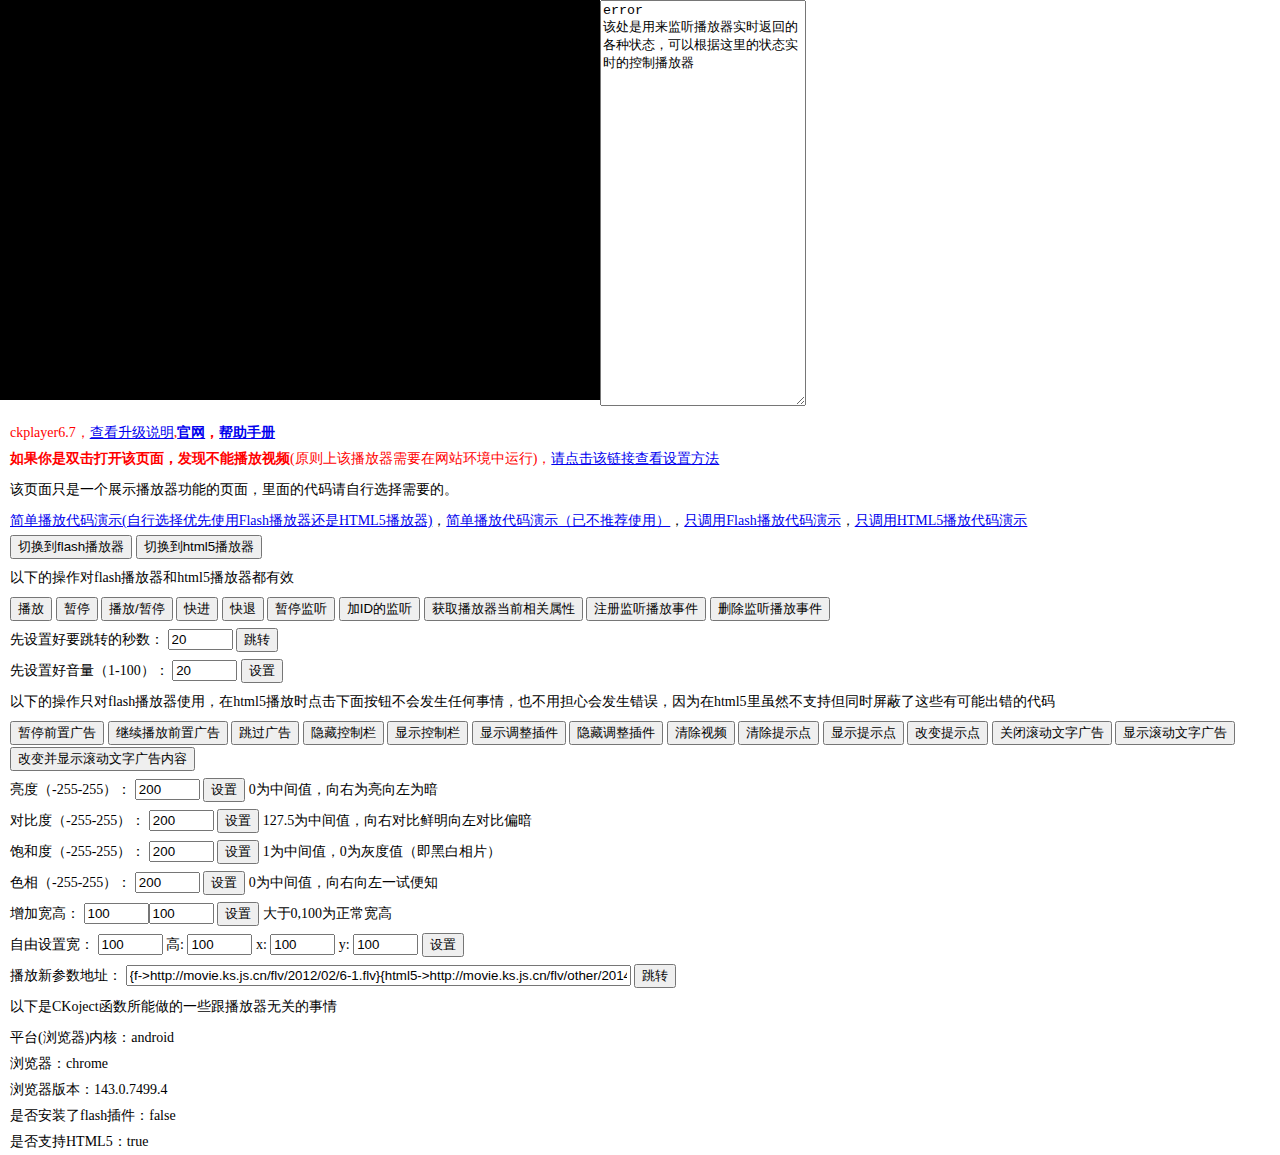
<file: js/ckplayer6.7/index.htm>
<!DOCTYPE html>
<html>
<head>
<meta http-equiv="Content-Type" content="text/html; charset=utf-8" />
<title>ckplayer6.7</title>
<style type="text/css">
body,td,th {
	font-size: 14px;
	line-height: 26px;
}
body {
	margin-left: 0px;
	margin-top: 0px;
	margin-right: 0px;
	margin-bottom: 0px;
}
p {
	margin-top: 5px;
	margin-right: 0px;
	margin-bottom: 0px;
	margin-left: 0px;
	padding-left: 10px;
}
#a1{
	position:relative;
	z-index: 100;
	width:600px;
	height:400px;
	float: left;
}
</style>
<script type="text/javascript" src="js/offlights.js"></script>
</head>

<body>
<div id="a1"></div>
<!--
上面一行是播放器所在的容器名称，如果只调用flash播放器，可以只用<div id="a1"></div>
-->
<textarea name="statusvalue" rows="15" id="statusvalue" style="width:200px;height:400px;">该处是用来监听播放器实时返回的各种状态，可以根据这里的状态实时的控制播放器</textarea>
<script type="text/javascript" src="ckplayer/ckplayer.js" charset="utf-8"></script>
<script type="text/javascript">
	//如果你不需要某项设置，可以直接删除，注意var flashvars的最后一个值后面不能有逗号
	function loadedHandler(){
		if(CKobject.getObjectById('ckplayer_a1').getType()){//说明使用html5播放器
			alert('播放器已加载，调用的是HTML5播放模块');
		}
		else{
			alert('播放器已加载，调用的是Flash播放模块');
		}
	}
	var _nn=0;
	function ckplayer_status(str){
		_nn+=1;
		if(_nn>100){
			_nn=0;
			document.getElementById('statusvalue').value='';
		}
		document.getElementById('statusvalue').value=str+'\n'+document.getElementById('statusvalue').value;
	}
	
	var flashvars={
		f:'http://movie.ks.js.cn/flv/other/2014/06/20-2.flv',//视频地址
		a:'',//调用时的参数，只有当s>0的时候有效
		s:'0',//调用方式，0=普通方法（f=视频地址），1=网址形式,2=xml形式，3=swf形式(s>0时f=网址，配合a来完成对地址的组装)
		c:'0',//是否读取文本配置,0不是，1是
		x:'',//调用配置文件路径，只有在c=1时使用。默认为空调用的是ckplayer.xml
		i:'http://www.ckplayer.com/images/loadimg3.jpg',//初始图片地址
		d:'http://www.ckplayer.com/down/pause6.1_1.swf|http://www.ckplayer.com/down/pause6.1_2.swf',//暂停时播放的广告，swf/图片,多个用竖线隔开，图片要加链接地址，没有的时候留空就行
		u:'',//暂停时如果是图片的话，加个链接地址
		l:'http://www.ckplayer.com/down/adv6.1_1.swf|http://www.ckplayer.com/down/adv6.1_2.swf',//前置广告，swf/图片/视频，多个用竖线隔开，图片和视频要加链接地址
		r:'',//前置广告的链接地址，多个用竖线隔开，没有的留空
		t:'10|10',//视频开始前播放swf/图片时的时间，多个用竖线隔开
		y:'',//这里是使用网址形式调用广告地址时使用，前提是要设置l的值为空
		z:'http://www.ckplayer.com/down/buffer.swf',//缓冲广告，只能放一个，swf格式
		e:'3',//视频结束后的动作，0是调用js函数，1是循环播放，2是暂停播放并且不调用广告，3是调用视频推荐列表的插件，4是清除视频流并调用js功能和1差不多，5是暂停播放并且调用暂停广告
		v:'80',//默认音量，0-100之间
		p:'1',//视频默认0是暂停，1是播放，2是不加载视频
		h:'0',//播放http视频流时采用何种拖动方法，=0不使用任意拖动，=1是使用按关键帧，=2是按时间点，=3是自动判断按什么(如果视频格式是.mp4就按关键帧，.flv就按关键时间)，=4也是自动判断(只要包含字符mp4就按mp4来，只要包含字符flv就按flv来)
		q:'',//视频流拖动时参考函数，默认是start
		m:'',//让该参数为一个链接地址时，单击播放器将跳转到该地址
		o:'',//当p=2时，可以设置视频的时间，单位，秒
		w:'',//当p=2时，可以设置视频的总字节数
		g:'',//视频直接g秒开始播放
		j:'',//跳过片尾功能，j>0则从播放多少时间后跳到结束，<0则总总时间-该值的绝对值时跳到结束
		k:'30|60',//提示点时间，如 30|60鼠标经过进度栏30秒，60秒会提示n指定的相应的文字
		n:'这是提示点的功能，如果不需要删除k和n的值|提示点测试60秒',//提示点文字，跟k配合使用，如 提示点1|提示点2
		wh:'',//宽高比，可以自己定义视频的宽高或宽高比如：wh:'4:3',或wh:'1080:720'
		lv:'0',//是否是直播流，=1则锁定进度栏
		loaded:'loadedHandler',//当播放器加载完成后发送该js函数loaded
		//调用播放器的所有参数列表结束
		//以下为自定义的播放器参数用来在插件里引用的
		my_url:encodeURIComponent(window.location.href)//本页面地址
		//调用自定义播放器参数结束
		};
	var params={bgcolor:'#FFF',allowFullScreen:true,allowScriptAccess:'always'};//这里定义播放器的其它参数如背景色（跟flashvars中的b不同），是否支持全屏，是否支持交互
	var video=['http://movie.ks.js.cn/flv/other/2014/06/20-2.mp4->video/mp4'];
	CKobject.embed('ckplayer/ckplayer.swf','a1','ckplayer_a1','100%','100%',false,flashvars,video,params);
	/*
		以上代码演示的兼容flash和html5环境的。如果只调用flash播放器或只调用html5请看其它示例
	*/
	function videoLoadJs(s){
		alert("执行了播放");
	}
	function playerstop(){
		//只有当调用视频播放器时设置e=0或4时会有效果
		alert('播放完成');	
	}
	var _nn=0;//用来计算实时监听的条数的，超过100条记录就要删除，不然会消耗内存
	
	function getstart(){
		var a=CKobject.getObjectById('ckplayer_a1').getStatus();
		var ss='';
		for (var k in a){
			ss+=k+":"+a[k]+'\n';
		}
		alert(ss);
	}
	function ckadjump(){
		alert('这里演示了点击跳过广告按钮后的执行的动作，如果注册会员可以做成直接跳过的效果。');
	}
	//开关灯
	var box = new LightBox();
	function closelights(){//关灯
		box.Show();
		CKobject._K_('a1').style.width='940px';
		CKobject._K_('a1').style.height='550px';
		CKobject.getObjectById('ckplayer_a1').width=940;
		CKobject.getObjectById('ckplayer_a1').height=550;
	}
	function openlights(){//开灯
		box.Close();
		CKobject._K_('a1').style.width='600px';
		CKobject._K_('a1').style.height='400px';
		CKobject.getObjectById('ckplayer_a1').width=600;
		CKobject.getObjectById('ckplayer_a1').height=400;
	}
	function changePrompt(){
		CKobject.getObjectById('ckplayer_a1').promptUnload();//卸载掉目前的
		CKobject.getObjectById('ckplayer_a1').changeFlashvars('{k->10|20|30}{n->重设提示点一|重设提示点二|重设提示点三}');
		CKobject.getObjectById('ckplayer_a1').promptLoad();//重新加载
	}
	function addflash(){
		if(CKobject.Flash()['f']){
			CKobject._K_('a1').innerHTML='';
			CKobject.embedSWF('ckplayer/ckplayer.swf','a1','ckplayer_a1','600','400',flashvars,params);
		}
		else{
			alert('该环境中没有安装flash插件，无法切换');
		}
	}
	function addhtml5(){
		if(CKobject.isHTML5()){
			support=['all'];
			CKobject._K_('a1').innerHTML='';
			CKobject.embedHTML5('a1','ckplayer_a1',600,400,video,flashvars,support);
		}
		else{
			alert('该环境不支持html5，无法切换');
		}
	}
	function addListener(){
		if(CKobject.getObjectById('ckplayer_a1').getType()){//说明使用html5播放器
			CKobject.getObjectById('ckplayer_a1').addListener('play',playHandler);
		}
		else{
			CKobject.getObjectById('ckplayer_a1').addListener('play','playHandler');
		}
	}
	function playHandler(){
		alert('因为注册了监听播放，所以弹出此内容，删除监听将不再弹出');
	}
	function removeListener(){//删除监听事件
		if(CKobject.getObjectById('ckplayer_a1').getType()){//说明使用html5播放器
			CKobject.getObjectById('ckplayer_a1').removeListener('play',playHandler);
		}
		else{
			CKobject.getObjectById('ckplayer_a1').removeListener('play','playHandler');
		}
	}
</script>
<p style="color:#F00">
ckplayer6.7，<a href="help.htm" target="_blank">查看升级说明</a>,<strong><a href="http://www.ckplayer.com/" target="_blank">官网</a>，<a href="http://www.ckplayer.com/tool/" target="_blank">帮助手册</a></strong><br />
<strong>如果你是双击打开该页面，发现不能播放视频</strong>(原则上该播放器需要在网站环境中运行)，<a href="http://www.ckplayer.com/bbs/forum.php?mod=viewthread&amp;tid=942">请点击该链接查看设置方法</a></p>
<p>该页面只是一个展示播放器功能的页面，里面的代码请自行选择需要的。</p>
<p><a href="demo3.htm">简单播放代码演示(自行选择优先使用Flash播放器还是HTML5播放器)</a>，<a href="demo.htm">简单播放代码演示（已不推荐使用）</a>，<a href="demo1.htm">只调用Flash播放代码演示</a>，<a href="demo2.htm">只调用HTML5播放代码演示</a><br>
  <input type="button" name="button23" value="切换到flash播放器" onClick="addflash();" />
  <input type="button" name="button24" value="切换到html5播放器" onClick="addhtml5();" />
</p>
<p>以下的操作对flash播放器和html5播放器都有效</p>
<p>
<input type="button" name="button5" value="播放" onClick="CKobject.getObjectById('ckplayer_a1').videoPlay();" />
  <input type="button" name="button6" value="暂停" onClick="CKobject.getObjectById('ckplayer_a1').videoPause();" />
  <input type="button" name="button7" value="播放/暂停" onClick="CKobject.getObjectById('ckplayer_a1').playOrPause();" />
  <input type="button" name="button8" value="快进" onClick="CKobject.getObjectById('ckplayer_a1').fastNext();" />
  <input type="button" name="button9" value="快退" onClick="CKobject.getObjectById('ckplayer_a1').fastBack();" />
  <input type="button" name="button15" value="暂停监听" onClick="CKobject.getObjectById('ckplayer_a1').changeStatus(0);" />
  <input type="button" name="button16" value="加ID的监听" onClick="CKobject.getObjectById('ckplayer_a1').changeStatus(3);" />
  <input type="button" name="button21" value="获取播放器当前相关属性" onClick="getstart();" />
  <input type="button" name="button13" value="注册监听播放事件" onClick="addListener();" />
  <input type="button" name="button14" value="删除监听播放事件" onClick="removeListener();" />
</p>
<p>
  先设置好要跳转的秒数：
  <input name="seconds" type="text" id="seconds" value="20" size="5" maxlength="5" />
  <input type="button" name="button" id="button" value="跳转" onClick="CKobject.getObjectById('ckplayer_a1').videoSeek(document.getElementById('seconds').value);" />
</p>
<p>
  先设置好音量（1-100）：
  <input name="volume" type="text" id="volume" value="20" size="5" maxlength="5" />
  <input type="button" name="button" id="button" value="设置" onClick="CKobject.getObjectById('ckplayer_a1').changeVolume(document.getElementById('volume').value);" />
</p>
<p>以下的操作只对flash播放器使用，在html5播放时点击下面按钮不会发生任何事情，也不用担心会发生错误，因为在html5里虽然不支持但同时屏蔽了这些有可能出错的代码</p>
<p>
  <input type="button" name="button0" value="暂停前置广告" onClick="CKobject.getObjectById('ckplayer_a1').frontAdPause();" />
  <input type="button" name="button1" value="继续播放前置广告" onClick="CKobject.getObjectById('ckplayer_a1').frontAdPause(false);" />
  <input type="button" name="button2" value="跳过广告" onClick="CKobject.getObjectById('ckplayer_a1').frontAdUnload();" />
  <input type="button" name="button3" value="隐藏控制栏" onClick="CKobject.getObjectById('ckplayer_a1').changeFace(true);" />
  <input type="button" name="button4" value="显示控制栏" onClick="CKobject.getObjectById('ckplayer_a1').changeFace();" />
  <input type="button" name="button10" value="显示调整插件" onClick="CKobject.getObjectById('ckplayer_a1').plugin('adjustment.swf',true);" />
  <input type="button" name="button11" value="隐藏调整插件" onClick="CKobject.getObjectById('ckplayer_a1').plugin('adjustment.swf',false);" />
  <input type="button" name="button12" value="清除视频" onClick="CKobject.getObjectById('ckplayer_a1').videoClear();" />
  <input type="button" name="button17" value="清除提示点" onClick="CKobject.getObjectById('ckplayer_a1').promptUnload();" />
  <input type="button" name="button18" value="显示提示点" onClick="CKobject.getObjectById('ckplayer_a1').promptLoad();" />
  <input type="button" name="button19" value="改变提示点" onClick="changePrompt()" />
  <input type="button" name="button20" value="关闭滚动文字广告" onClick="CKobject.getObjectById('ckplayer_a1').marqueeClose();" />
  <input type="button" name="button20" value="显示滚动文字广告" onClick="CKobject.getObjectById('ckplayer_a1').marqueeLoad(true);" />
  <input type="button" name="button22" value="改变并显示滚动文字广告内容" onClick="CKobject.getObjectById('ckplayer_a1').marqueeLoad(true,'{font color=\'#FFDD00\'}改变后的内容,这里的内容虽然可以动态的改变，但不建议使用该功能做字幕的功能，字幕插件请在官网查找！{/font}');" />
</p>

<p>
  亮度（-255-255）：
  <input name="brightness" type="text" id="brightness" value="200" size="5" maxlength="5" />
  <input type="button" name="button" id="button" value="设置" onClick="CKobject.getObjectById('ckplayer_a1').videoBrightness(document.getElementById('brightness').value);" />
0为中间值，向右为亮向左为暗</p>
<p>
  对比度（-255-255）：
  <input name="contrast" type="text" id="contrast" value="200" size="5" maxlength="5" />
  <input type="button" name="button" id="button" value="设置" onClick="CKobject.getObjectById('ckplayer_a1').videoContrast(document.getElementById('contrast').value);" />
127.5为中间值，向右对比鲜明向左对比偏暗</p>
<p>
  饱和度（-255-255）：
  <input name="saturation" type="text" id="saturation" value="200" size="5" maxlength="5" />
  <input type="button" name="button" id="button" value="设置" onClick="CKobject.getObjectById('ckplayer_a1').videoSaturation(document.getElementById('saturation').value);" />
1为中间值，0为灰度值（即黑白相片）</p>
<p>
  色相（-255-255）：
  <input name="sethue" type="text" id="sethue" value="200" size="5" maxlength="5" />
  <input type="button" name="button" id="button" value="设置" onClick="CKobject.getObjectById('ckplayer_a1').videoSetHue(document.getElementById('sethue').value);" />
0为中间值，向右向左一试便知</p>
<p>
  增加宽高：
    <input name="wandh" type="text" id="wandh" value="100" size="5" maxlength="5" /><input name="wandh2" type="text" id="wandh2" value="100" size="5" maxlength="5" />
  <input type="button" name="button" id="button" value="设置" onClick="CKobject.getObjectById('ckplayer_a1').videoWAndH(document.getElementById('wandh').value,document.getElementById('wandh2').value);" /> 
  大于0,100为正常宽高
</p>
<p>
  自由设置宽：
    <input name="cw" type="text" id="cw" value="100" size="5" maxlength="5" />
    高:
    <input name="ch" type="text" id="ch" value="100" size="5" maxlength="5" />
    x:
    <input name="cx" type="text" id="cx" value="100" size="5" maxlength="5" />
    y:
    <input name="cy" type="text" id="cy" value="100" size="5" maxlength="5" />
  <input type="button" name="button" id="button" value="设置" onClick="CKobject.getObjectById('ckplayer_a1').videoWHXY(document.getElementById('cw').value,document.getElementById('ch').value,document.getElementById('cx').value,document.getElementById('cy').value);" />
</p>
<p>
  播放新参数地址：
  <input name="newaddress" type="text" id="newaddress" value="{f-&gt;http://movie.ks.js.cn/flv/2012/02/6-1.flv}{html5-&gt;http://movie.ks.js.cn/flv/other/2014/06/20-2.mp4->video/mp4,http://www.ckplayer.com/webm/1.webm->video/webm,http://www.ckplayer.com/webm/1.ogv->video/ogg}" size="60" maxlength="300" />
  <input type="button" name="button" id="button" value="跳转" onClick="CKobject.getObjectById('ckplayer_a1').newAddress(document.getElementById('newaddress').value);" /><br>
</p>
<p>以下是CKoject函数所能做的一些跟播放器无关的事情</p>
<p id="aboutme"></p>
<script type="text/javascript">
var aboutme='';
aboutme+='平台(浏览器)内核：'+CKobject.Platform()+'<br />';
aboutme+='浏览器：'+CKobject.browser()['B']+'<br />';
aboutme+='浏览器版本：'+CKobject.browser()['V']+'<br />';
aboutme+='是否安装了flash插件：'+CKobject.Flash()['f']+'<br />';
if(CKobject.Flash()['f']){
	aboutme+='flash插件版本：'+CKobject.Flash()['v']+'<br />';
}
aboutme+='是否支持HTML5：'+CKobject.isHTML5()+'<br />';
CKobject._K_('aboutme').innerHTML=aboutme;
</script>

</body>
</html>
</file>
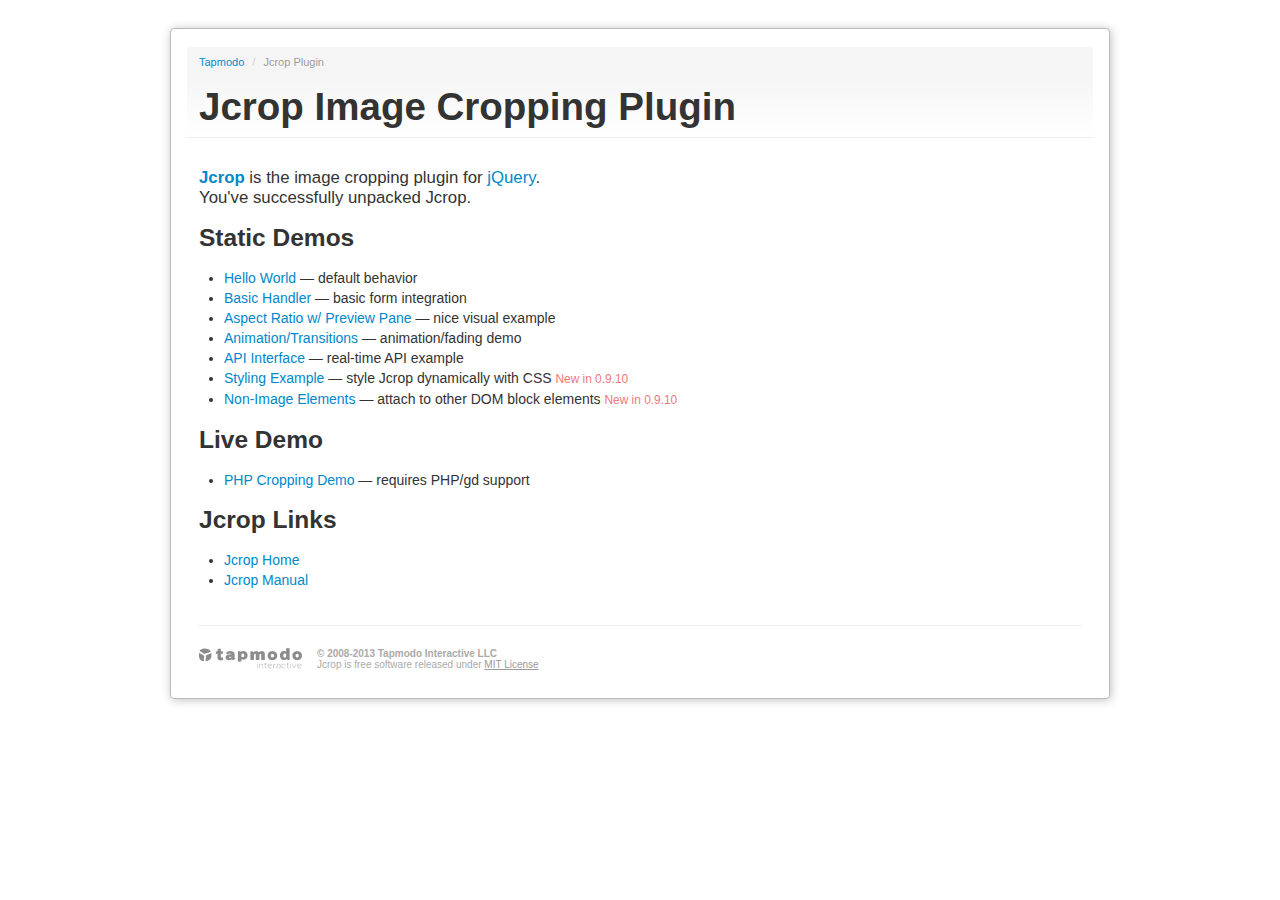
<file: js/Jcrop/index.html>
<!DOCTYPE html>
<html lang="en">
<head>
  <title>Jcrop: the jQuery Image Cropping Plugin</title>
  <link rel="stylesheet" href="demos/demo_files/main.css" type="text/css" />
  <link rel="stylesheet" href="demos/demo_files/demos.css" type="text/css" />
  <script src="js/jquery.min.js"></script>
  <meta http-equiv="Content-type" content="text/html;charset=UTF-8" />
</head>
<body>

<div class="container">
<div class="row">
<div class="span12">
<div class="jc-demo-box">

<div class="page-header">
<ul class="breadcrumb first">
  <li><a href="http://tapmodo.com/">Tapmodo</a> <span class="divider">/</span></li>
  <li class="active">Jcrop Plugin</li>
</ul>
<h1>Jcrop Image Cropping Plugin</h1>
</div>


<big>
	<a href="http://deepliquid.com/content/Jcrop.html"><b>Jcrop</b></a>
	is the image cropping plugin for
	<a href="http://jquery.com/">jQuery</a>.<br />
	You've successfully unpacked Jcrop.
</big>

<h3>Static Demos</h3>

<ul>
	<li><a href="demos/tutorial1.html">Hello World</a>
		&mdash; default behavior</li>
	<li><a href="demos/tutorial2.html">Basic Handler</a>
		&mdash; basic form integration</li>
	<li><a href="demos/tutorial3.html">Aspect Ratio w/ Preview Pane</a>
		&mdash; nice visual example</li>
	<li><a href="demos/tutorial4.html">Animation/Transitions</a>
		&mdash; animation/fading demo</li>
	<li><a href="demos/tutorial5.html">API Interface</a>
		&mdash; real-time API example</li>
	<li><a href="demos/styling.html">Styling Example</a>
		&mdash; style Jcrop dynamically with CSS
    <small>New in 0.9.10</small>
    </li>
  <li><a href="demos/non-image.html">Non-Image Elements</a>
    &mdash; attach to other DOM block elements
    <small>New in 0.9.10</small>
    </li>
</ul>

<h3>Live Demo</h3>

<ul>
	<li><a href="demos/crop.php">PHP Cropping Demo</a>
		&mdash; requires PHP/gd support</li>
</ul>

<h3>Jcrop Links</h3>

<ul>
	<li><a href="http://deepliquid.com/content/Jcrop.html">Jcrop Home</a></li>
	<li><a href="http://deepliquid.com/content/Jcrop_Manual.html">Jcrop Manual</a></li>
</ul>

<div class="tapmodo-footer">
  <a href="http://tapmodo.com" class="tapmodo-logo segment">tapmodo.com</a>
  <div class="segment"><b>&copy; 2008-2013 Tapmodo Interactive LLC</b><br />
    Jcrop is free software released under <a href="MIT-LICENSE.txt">MIT License</a>
  </div>
</div>
<div class="clearfix"></div>

</div>
</div>
</div>
</div>

</body>
</html>
</file>
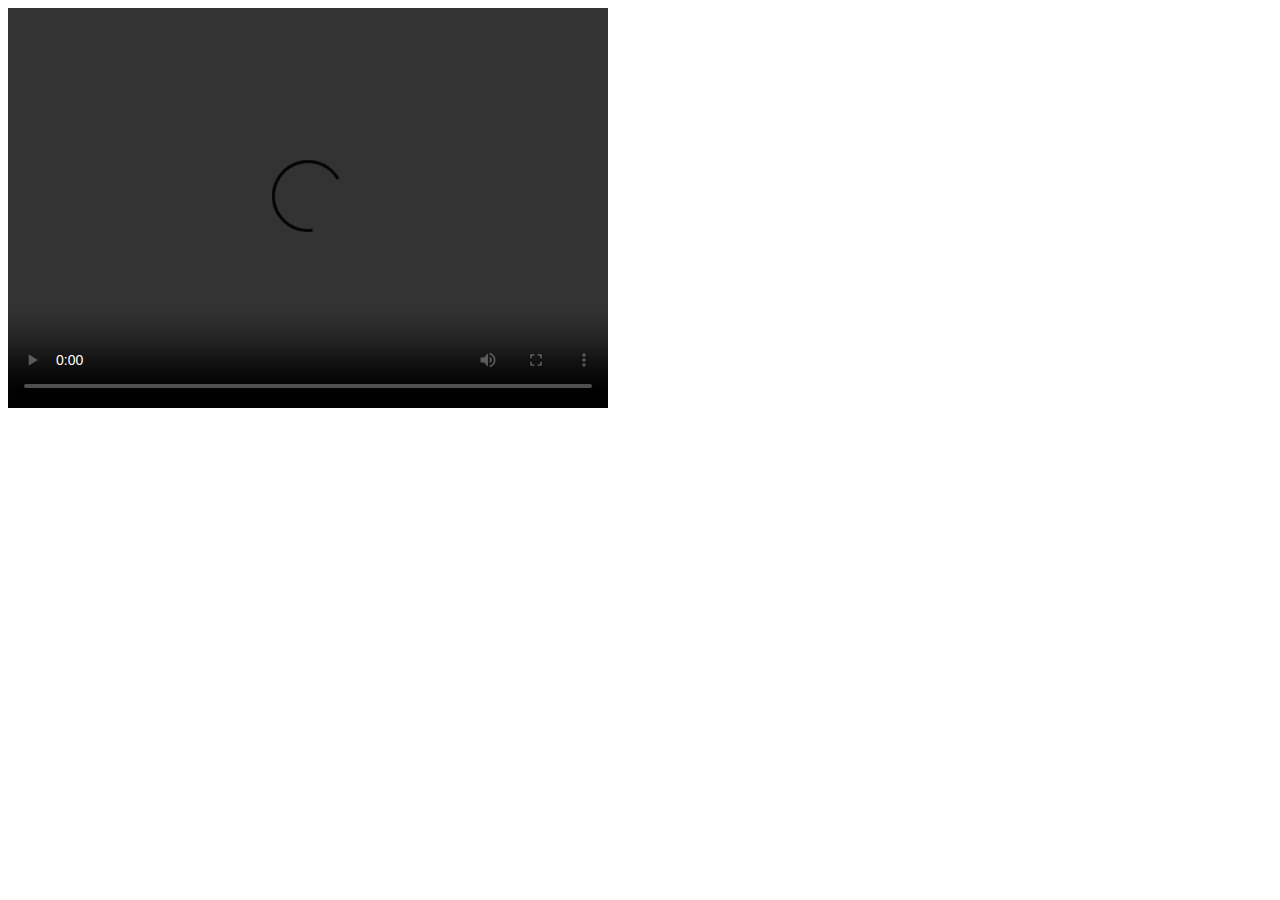
<file: js/ckplayer6.7/demo.htm>
<!DOCTYPE html>
<html xmlns="http://www.w3.org/1999/xhtml">
<head>
<meta http-equiv="Content-Type" content="text/html; charset=utf-8" />
<title>ckplayer简单调用演示</title>

</head>

<body>
<div id="a1"></div>

<script type="text/javascript" src="ckplayer/ckplayer.js" charset="utf-8"></script>
<script type="text/javascript">
	var flashvars={
		f:'http://movie.ks.js.cn/flv/other/1_0.flv',
		c:0,
		b:1
		};
	var params={bgcolor:'#FFF',allowFullScreen:true,allowScriptAccess:'always',wmode:'transparent'};
	CKobject.embedSWF('ckplayer/ckplayer.swf','a1','ckplayer_a1','600','400',flashvars,params);
	/*
	CKobject.embedSWF(播放器路径,容器id,播放器id/name,播放器宽,播放器高,flashvars的值,其它定义也可省略);
	下面三行是调用html5播放器用到的
	*/
	var video=['http://movie.ks.js.cn/flv/other/1_0.mp4->video/mp4','http://www.ckplayer.com/webm/0.webm->video/webm','http://www.ckplayer.com/webm/0.ogv->video/ogg'];
	var support=['iPad','iPhone','ios','android+false','msie10+false'];
	CKobject.embedHTML5('a1','ckplayer_a1',600,400,video,flashvars,support);
	
	
	function closelights(){//关灯
		alert(' 本演示不支持开关灯');
	}
	function openlights(){//开灯
		alert(' 本演示不支持开关灯');
	}
  </script>
</body>
</html>
</file>
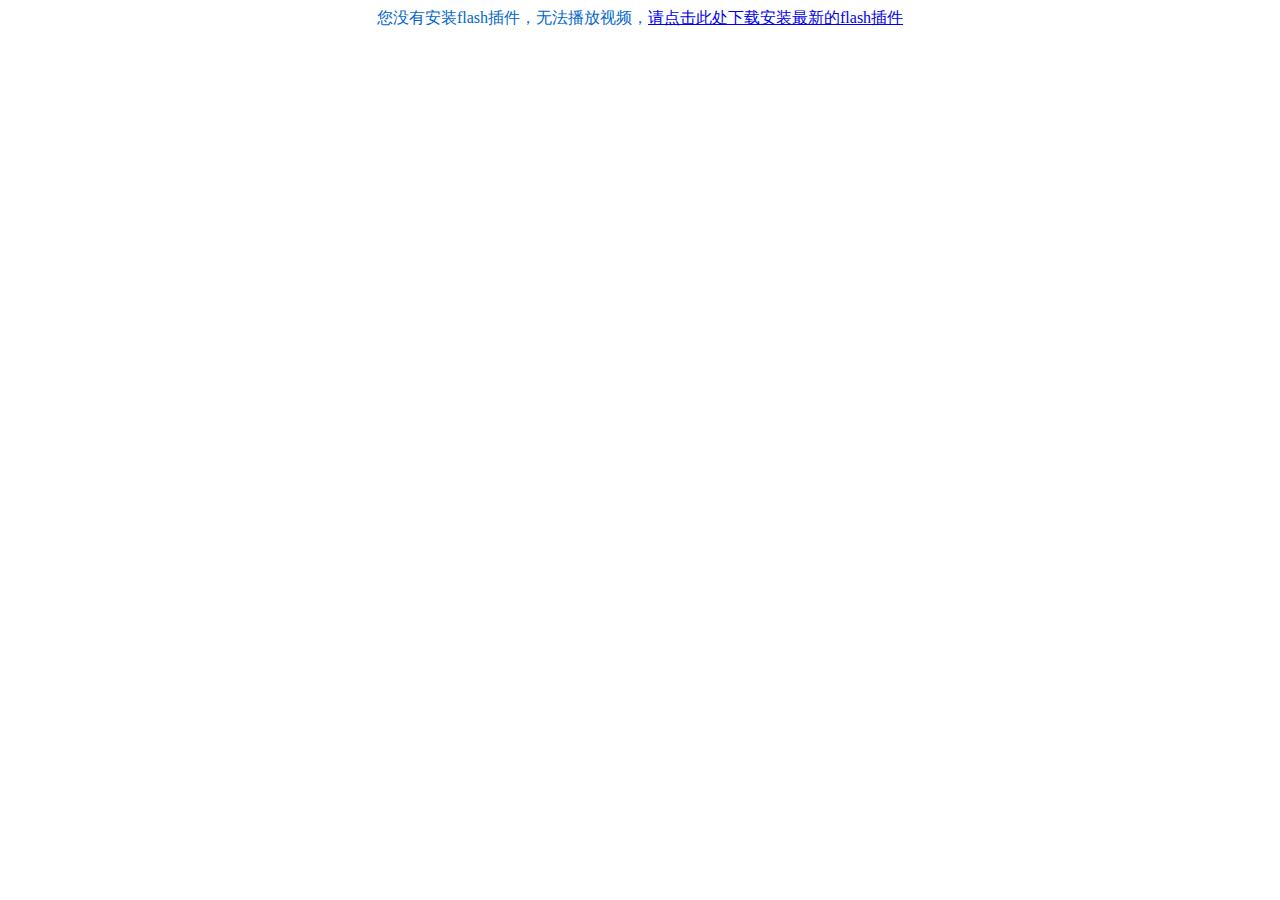
<file: js/ckplayer6.7/demo1.htm>
<!DOCTYPE html>
<html xmlns="http://www.w3.org/1999/xhtml">
<head>
<meta http-equiv="Content-Type" content="text/html; charset=utf-8" />
<title>ckplayer 只调用flash播放器</title>
</head>
<body>
<div id="a1"></div>
<script type="text/javascript" src="ckplayer/ckplayer.js" charset="utf-8"></script>
<script type="text/javascript">
	var flashvars={
		f:'http://movie.ks.js.cn/flv/other/1_0.flv',
		c:0,
		b:1
		};
	var params={bgcolor:'#FFF',allowFullScreen:true,allowScriptAccess:'always',wmode:'transparent'};
	CKobject.embedSWF('ckplayer/ckplayer.swf','a1','ckplayer_a1','600','400',flashvars,params);	
	function closelights(){//关灯
		alert(' 本演示不支持开关灯');
	}
	function openlights(){//开灯
		alert(' 本演示不支持开关灯');
	}
</script>
</body>
</html>
</file>
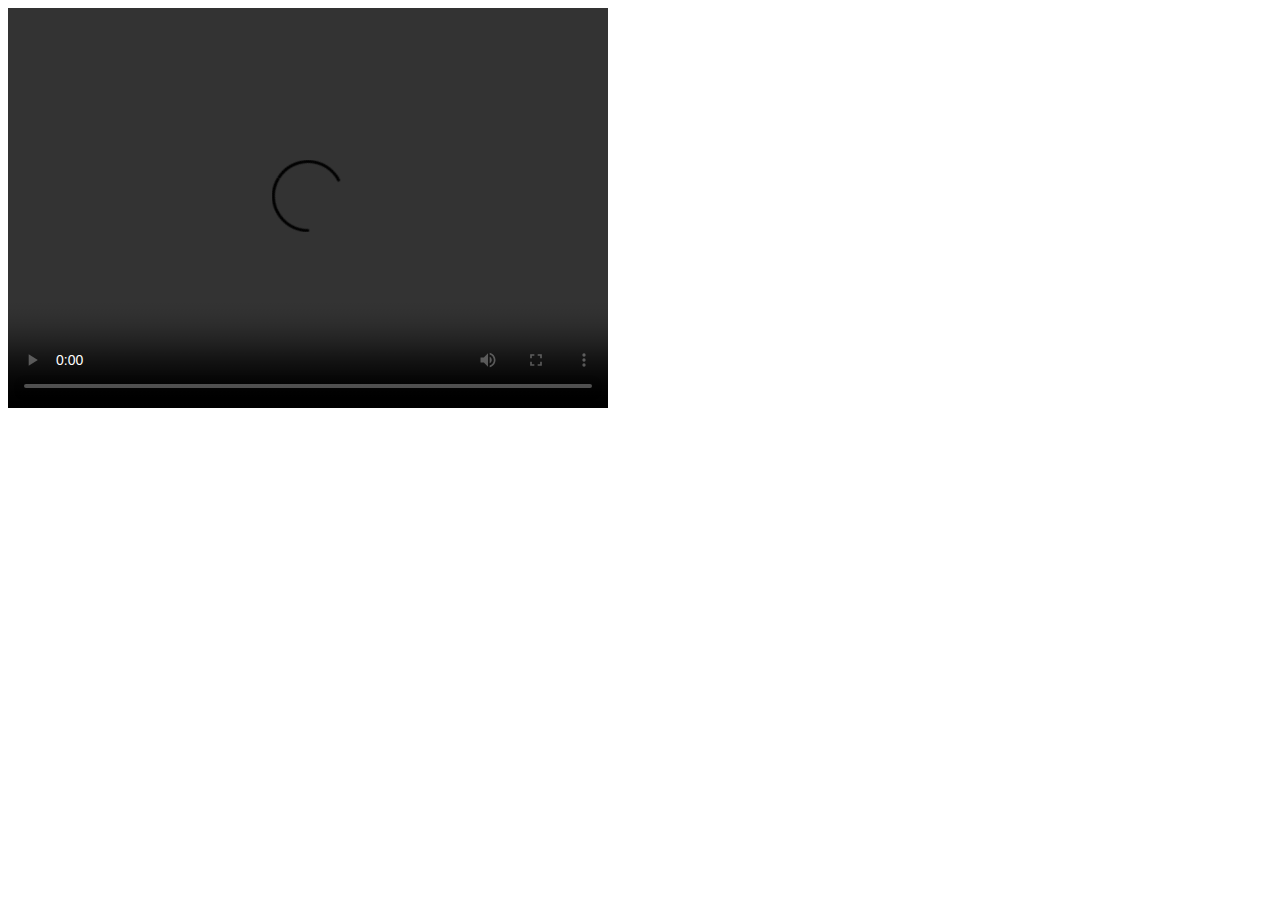
<file: js/ckplayer6.7/demo2.htm>
﻿<!DOCTYPE html>
<html xmlns="http://www.w3.org/1999/xhtml">
<head>
<meta http-equiv="Content-Type" content="text/html; charset=utf-8" />
<title>ckplayer只调用html5播放器</title>
</head>
<body>
<div id="a1"></div>
<script type="text/javascript" src="ckplayer/ckplayer.js" charset="utf-8"></script>
<script type="text/javascript">
	var flashvars={
		p:1,
		e:1,
		hl:'http://movie.ks.js.cn/flv/other/1_0.mp4',
		ht:'20',
		hr:'http://www.ckplayer.com'
		};
	var video=['http://movie.ks.js.cn/flv/other/1_0.mp4->video/mp4','http://www.ckplayer.com/webm/0.webm->video/webm','http://www.ckplayer.com/webm/0.ogv->video/ogg'];
	var support=['all'];
	CKobject.embedHTML5('a1','ckplayer_a1',600,400,video,flashvars,support);
</script>
</body>
</html>
</file>
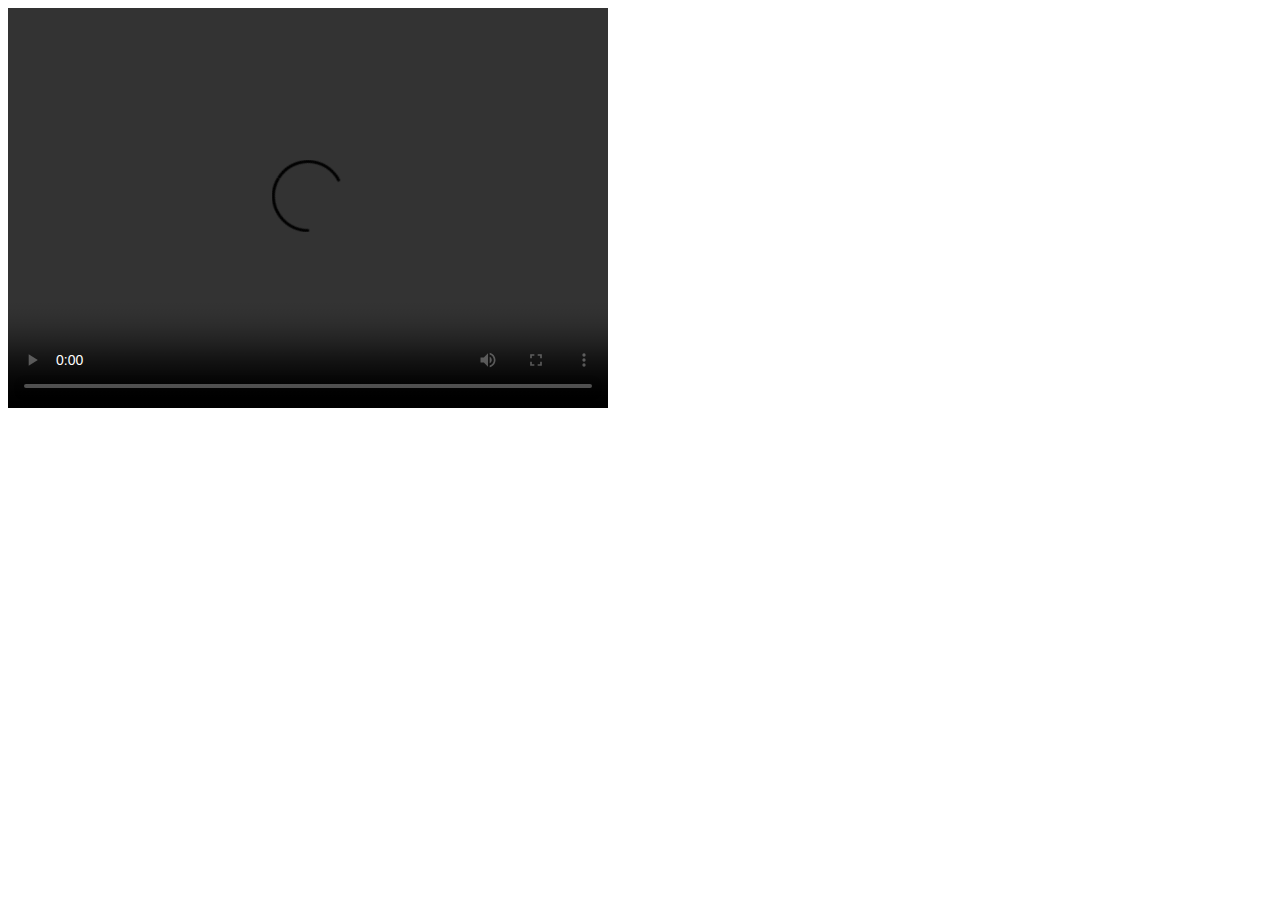
<file: js/ckplayer6.7/demo3.htm>
<!DOCTYPE html>
<html xmlns="http://www.w3.org/1999/xhtml">
<head>
<meta http-equiv="Content-Type" content="text/html; charset=utf-8" />
<title>ckplayer简单调用演示</title>
</head>
<body>
<div id="a1"></div>
<script type="text/javascript" src="ckplayer/ckplayer.js" charset="utf-8"></script>
<script type="text/javascript">
	var flashvars={
		f:'http://movie.ks.js.cn/flv/other/1_0.flv',
		c:0,
		b:1
		};
	var video=['http://movie.ks.js.cn/flv/other/1_0.mp4->video/mp4','http://www.ckplayer.com/webm/0.webm->video/webm','http://www.ckplayer.com/webm/0.ogv->video/ogg'];
	CKobject.embed('ckplayer/ckplayer.swf','a1','ckplayer_a1','600','400',false,flashvars,video)	
	function closelights(){//关灯
		alert(' 本演示不支持开关灯');
	}
	function openlights(){//开灯
		alert(' 本演示不支持开关灯');
	}
</script>
</body>
</html>
</file>
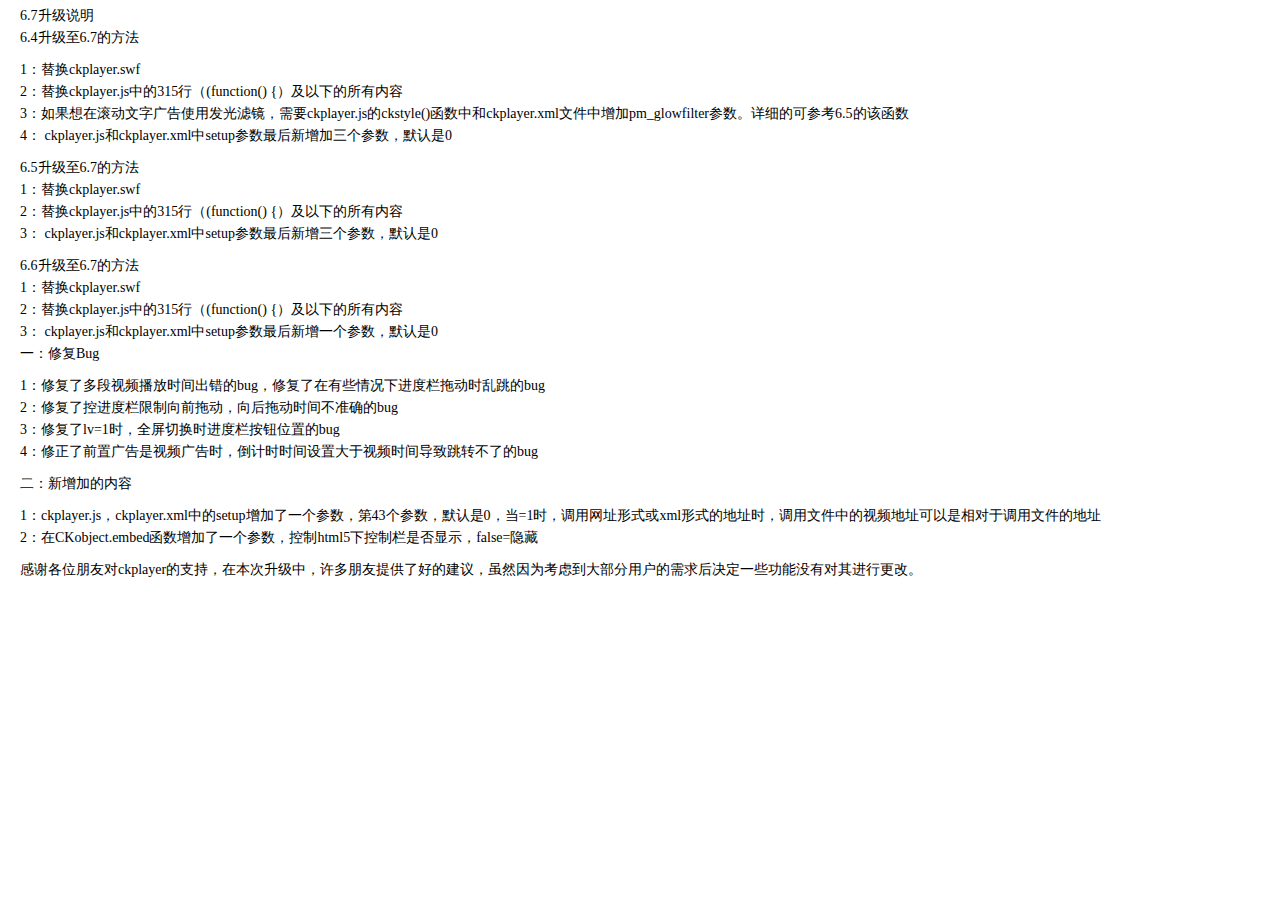
<file: js/ckplayer6.7/help.htm>
<!DOCTYPE html PUBLIC "-//W3C//DTD XHTML 1.0 Transitional//EN" "http://www.w3.org/TR/xhtml1/DTD/xhtml1-transitional.dtd">
<html xmlns="http://www.w3.org/1999/xhtml">
<head>
<meta http-equiv="Content-Type" content="text/html; charset=utf-8" />
<title>升级文档</title>
<style type="text/css">
body,td,th {
	font-size: 14px;
	line-height: 22px;
}
p {
	padding-left: 20px;
	margin: 0px;
	padding-top: 5px;
	padding-bottom: 5px;
}
body {
	margin-left: 0px;
	margin-top: 0px;
	margin-right: 0px;
	margin-bottom: 0px;
}
</style>
</head>

<body>
<p>6.7升级说明<br />
6.4升级至6.7的方法</p>
<p>1：替换ckplayer.swf<br />
  2：替换ckplayer.js中的315行（(function() {）及以下的所有内容<br />
  3：如果想在滚动文字广告使用发光滤镜，需要ckplayer.js的ckstyle()函数中和ckplayer.xml文件中增加pm_glowfilter参数。详细的可参考6.5的该函数<br />
  4： ckplayer.js和ckplayer.xml中setup参数最后新增加三个参数，默认是0
</p>
<p>6.5升级至6.7的方法<br />
1：替换ckplayer.swf<br />
2：替换ckplayer.js中的315行（(function() {）及以下的所有内容<br />
3：
ckplayer.js和ckplayer.xml中setup参数最后新增三个参数，默认是0
</p>
<p>  6.6升级至6.7的方法<br />
1：替换ckplayer.swf<br />
2：替换ckplayer.js中的315行（(function() {）及以下的所有内容<br />
3：
ckplayer.js和ckplayer.xml中setup参数最后新增一个参数，默认是0 <br />
一：修复Bug</p>
<p>1：修复了多段视频播放时间出错的bug，修复了在有些情况下进度栏拖动时乱跳的bug<br />
  2：修复了控进度栏限制向前拖动，向后拖动时间不准确的bug<br />
3：修复了lv=1时，全屏切换时进度栏按钮位置的bug<br />
4：修正了前置广告是视频广告时，倒计时时间设置大于视频时间导致跳转不了的bug
</p>
<p>二：新增加的内容</p>
<p>1：ckplayer.js，ckplayer.xml中的setup增加了一个参数，第43个参数，默认是0，当=1时，调用网址形式或xml形式的地址时，调用文件中的视频地址可以是相对于调用文件的地址<br />
	2：在CKobject.embed函数增加了一个参数，控制html5下控制栏是否显示，false=隐藏
</p>
<p>感谢各位朋友对ckplayer的支持，在本次升级中，许多朋友提供了好的建议，虽然因为考虑到大部分用户的需求后决定一些功能没有对其进行更改。</p>
</body>
</html>
</file>
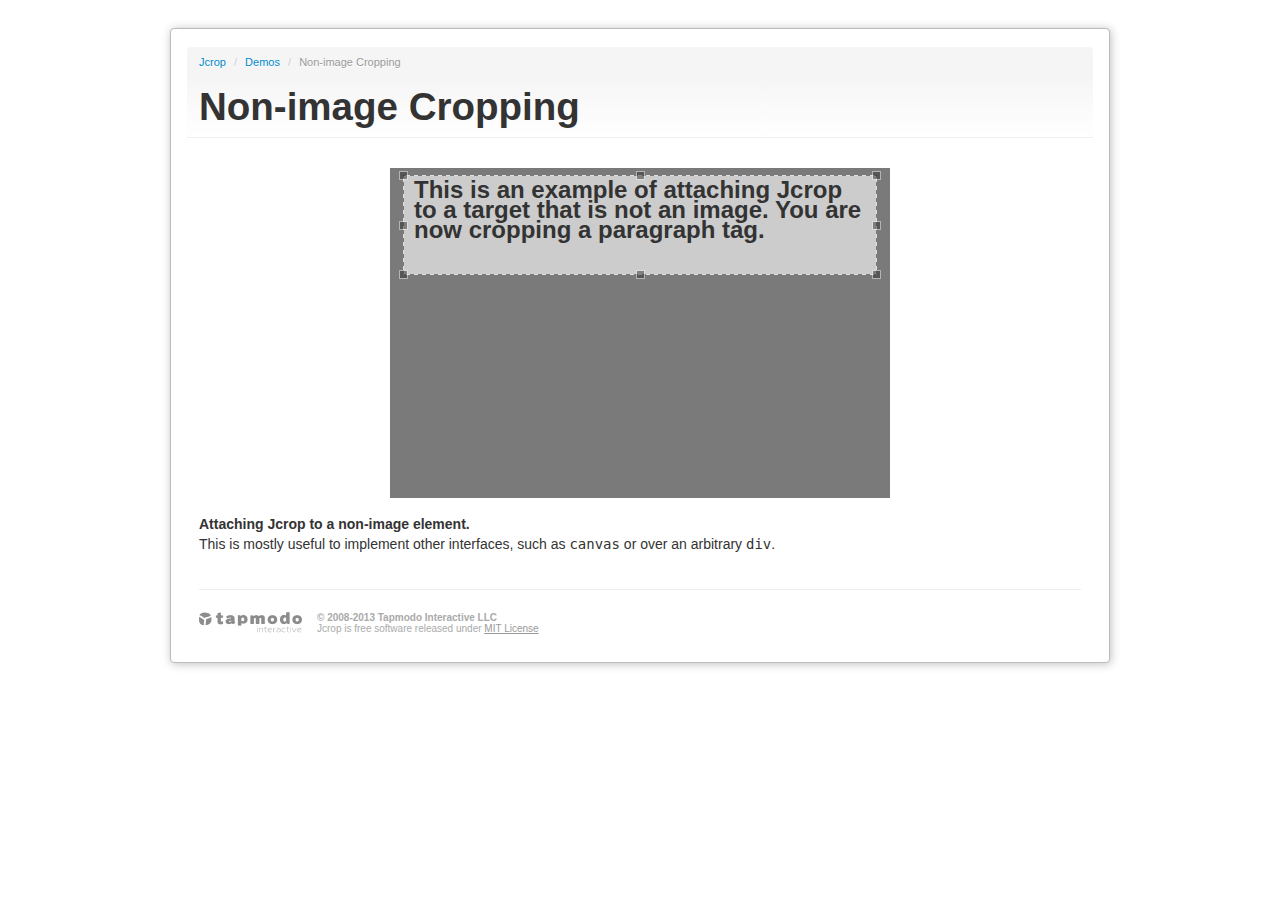
<file: js/Jcrop/demos/non-image.html>
<!DOCTYPE html>
<html lang="en">
<head>
  <title>Non-image Cropping | Jcrop Demo</title>
  <meta http-equiv="Content-type" content="text/html;charset=UTF-8" />

<script src="../js/jquery.min.js"></script>
<script src="../js/jquery.Jcrop.js"></script>
<script type="text/javascript">
  jQuery(function($){

    // I did JSON.stringify(jcrop_api.tellSelect()) on a crop I liked:
    var c = {"x":13,"y":7,"x2":487,"y2":107,"w":474,"h":100};

    $('#target').Jcrop({
      bgFade: true,
      setSelect: [c.x,c.y,c.x2,c.y2]
    });

  });


</script>
<link rel="stylesheet" href="demo_files/main.css" type="text/css" />
<link rel="stylesheet" href="demo_files/demos.css" type="text/css" />
<link rel="stylesheet" href="../css/jquery.Jcrop.css" type="text/css" />
<style type="text/css">
  #target {
    background-color: #ccc;
    width: 500px;
    height: 330px;
    font-size: 24px;
    display: block;
  }


</style>

</head>
<body>

<div class="container">
<div class="row">
<div class="span12">
<div class="jc-demo-box">

<div class="page-header">
<ul class="breadcrumb first">
  <li><a href="../index.html">Jcrop</a> <span class="divider">/</span></li>
  <li><a href="../index.html">Demos</a> <span class="divider">/</span></li>
  <li class="active">Non-image Cropping</li>
</ul>
<h1>Non-image Cropping</h1>
</div>

  <p id="target">
    <b style="display:block; padding: .5em 1em;">
      This is an example of attaching Jcrop to a target that is not an image. You are now cropping a paragraph tag.
    </b>
  </p>

  <div class="description">
  <p>
    <b>Attaching Jcrop to a non-image element.</b><br />
    This is mostly useful to implement other interfaces, such as <tt>canvas</tt> or over an arbitrary <tt>div</tt>.
  </p>
  </div>


<div class="tapmodo-footer">
  <a href="http://tapmodo.com" class="tapmodo-logo segment">tapmodo.com</a>
  <div class="segment"><b>&copy; 2008-2013 Tapmodo Interactive LLC</b><br />
    Jcrop is free software released under <a href="../MIT-LICENSE.txt">MIT License</a>
  </div>
</div>

<div class="clearfix"></div>

</div>
</div>
</div>
</div>

</body>
</html>
</file>
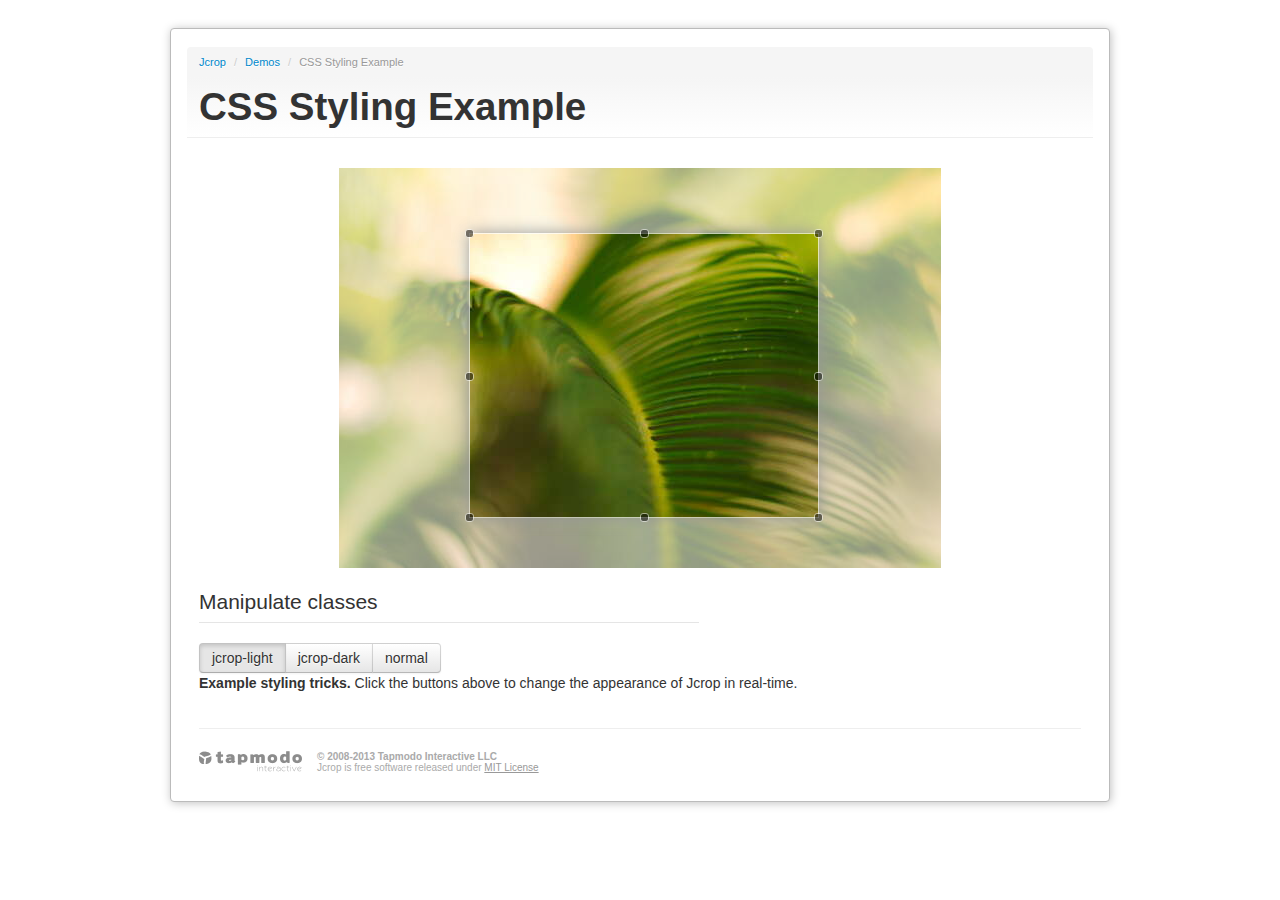
<file: js/Jcrop/demos/styling.html>
<!DOCTYPE html>
<html lang="en">
<head>
  <title>CSS Styling Example | Jcrop Demo</title>
  <meta http-equiv="Content-type" content="text/html;charset=UTF-8" />

<script src="../js/jquery.min.js"></script>
<script src="../js/jquery.Jcrop.js"></script>
<script src="../js/jquery.color.js"></script>
<script type="text/javascript">
  jQuery(function($){

    var api;

    $('#target').Jcrop({
      // start off with jcrop-light class
      bgOpacity: 0.5,
      bgColor: 'white',
      addClass: 'jcrop-light'
    },function(){
      api = this;
      api.setSelect([130,65,130+350,65+285]);
      api.setOptions({ bgFade: true });
      api.ui.selection.addClass('jcrop-selection');
    });

    $('#buttonbar').on('click','button',function(e){
      var $t = $(this), $g = $t.closest('.btn-group');
      $g.find('button.active').removeClass('active');
      $t.addClass('active');
      $g.find('[data-setclass]').each(function(){
        var $th = $(this), c = $th.data('setclass'),
          a = $th.hasClass('active');
        if (a) {
          api.ui.holder.addClass(c);
          switch(c){

            case 'jcrop-light':
              api.setOptions({ bgColor: 'white', bgOpacity: 0.5 });
              break;

            case 'jcrop-dark':
              api.setOptions({ bgColor: 'black', bgOpacity: 0.4 });
              break;

            case 'jcrop-normal':
              api.setOptions({
                bgColor: $.Jcrop.defaults.bgColor,
                bgOpacity: $.Jcrop.defaults.bgOpacity
              });
              break;
          }
        }
        else api.ui.holder.removeClass(c);
      });
    });

  });



</script>
<link rel="stylesheet" href="demo_files/main.css" type="text/css" />
<link rel="stylesheet" href="demo_files/demos.css" type="text/css" />
<link rel="stylesheet" href="../css/jquery.Jcrop.css" type="text/css" />

</head>
<body>

<div class="container">
<div class="row">
<div class="span12">
<div class="jc-demo-box">

<div class="page-header">
<ul class="breadcrumb first">
  <li><a href="../index.html">Jcrop</a> <span class="divider">/</span></li>
  <li><a href="../index.html">Demos</a> <span class="divider">/</span></li>
  <li class="active">CSS Styling Example</li>
</ul>
<h1>CSS Styling Example</h1>
</div>

  <img src="demo_files/sago.jpg" id="target" alt="[Jcrop Example]" />

  <div style="margin-top:1em; width:500px;">
  <fieldset>
  <legend>Manipulate classes</legend>
    <div class="btn-group" id="buttonbar">
      <button id="radio1" data-setclass="jcrop-light" class="btn active" />jcrop-light</button>
      <button id="radio2" data-setclass="jcrop-dark" class="btn" />jcrop-dark</button>
      <button id="radio3" data-setclass="jcrop-normal" class="btn" />normal</button>
    </div>
  </fieldset>
  </div>

  <p>
    <b>Example styling tricks.</b> Click the buttons above to change the appearance of Jcrop in real-time.
  </p>


<div class="tapmodo-footer">
  <a href="http://tapmodo.com" class="tapmodo-logo segment">tapmodo.com</a>
  <div class="segment"><b>&copy; 2008-2013 Tapmodo Interactive LLC</b><br />
    Jcrop is free software released under <a href="../MIT-LICENSE.txt">MIT License</a>
  </div>
</div>

<div class="clearfix"></div>

</div>
</div>
</div>
</div>

</body>
</html>
</file>
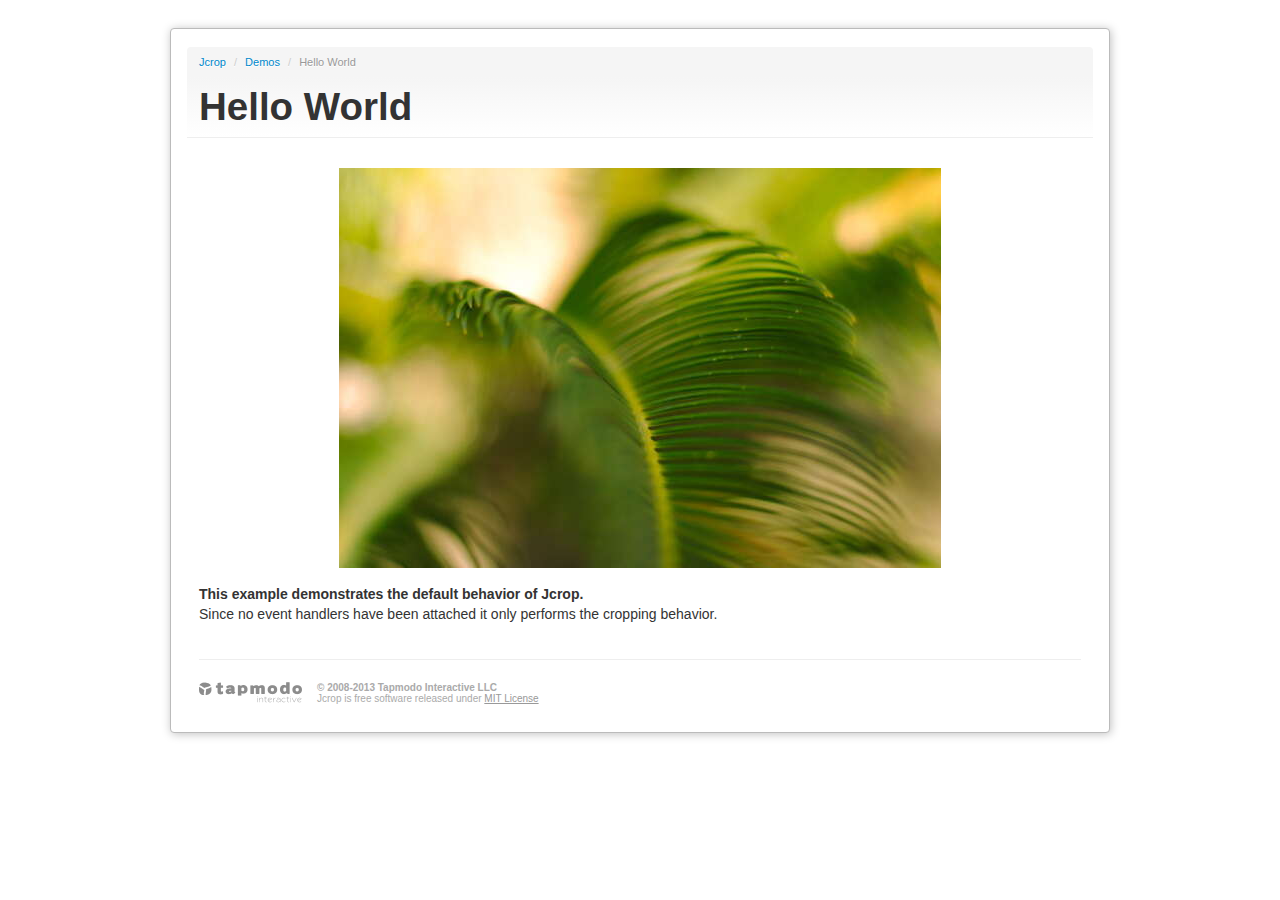
<file: js/Jcrop/demos/tutorial1.html>
<!DOCTYPE html>
<html lang="en">
<head>
  <title>Hello World | Jcrop Demo</title>
  <meta http-equiv="Content-type" content="text/html;charset=UTF-8" />

<script src="../js/jquery.min.js"></script>
<script src="../js/jquery.Jcrop.js"></script>
<script type="text/javascript">
  jQuery(function($){

    // How easy is this??
    $('#target').Jcrop();

  });

</script>
<link rel="stylesheet" href="demo_files/main.css" type="text/css" />
<link rel="stylesheet" href="demo_files/demos.css" type="text/css" />
<link rel="stylesheet" href="../css/jquery.Jcrop.css" type="text/css" />

</head>
<body>

<div class="container">
<div class="row">
<div class="span12">
<div class="jc-demo-box">

<div class="page-header">
<ul class="breadcrumb first">
  <li><a href="../index.html">Jcrop</a> <span class="divider">/</span></li>
  <li><a href="../index.html">Demos</a> <span class="divider">/</span></li>
  <li class="active">Hello World</li>
</ul>
<h1>Hello World</h1>
</div>

  <img src="demo_files/sago.jpg" id="target" alt="[Jcrop Example]" />

  <div class="description">
  <p>
    <b>This example demonstrates the default behavior of Jcrop.</b><br />
    Since no event handlers have been attached it only performs
    the cropping behavior.
  </p>
  </div>

<div class="tapmodo-footer">
  <a href="http://tapmodo.com" class="tapmodo-logo segment">tapmodo.com</a>
  <div class="segment"><b>&copy; 2008-2013 Tapmodo Interactive LLC</b><br />
    Jcrop is free software released under <a href="../MIT-LICENSE.txt">MIT License</a>
  </div>
</div>

<div class="clearfix"></div>

</div>
</div>
</div>
</div>

</body>
</html>
</file>
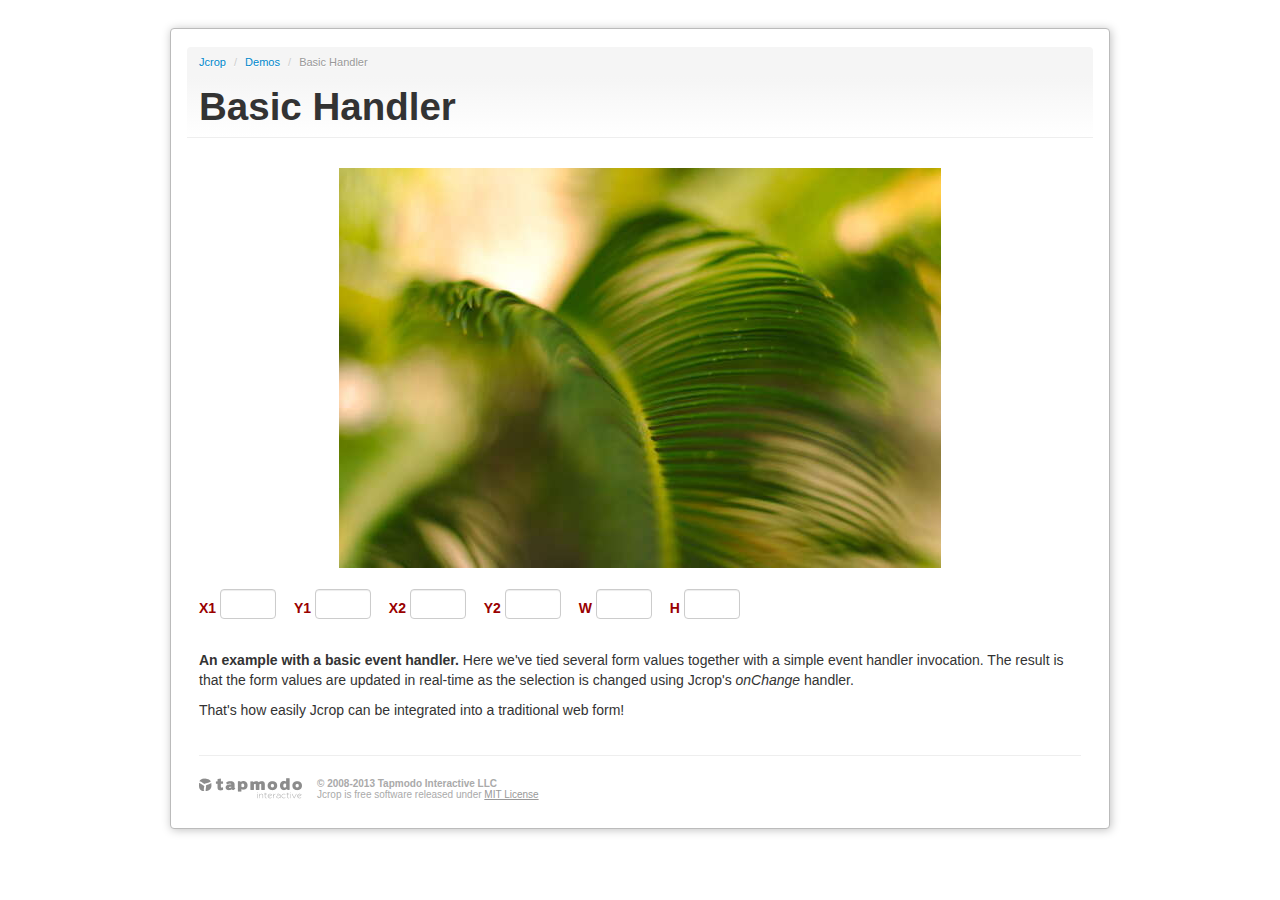
<file: js/Jcrop/demos/tutorial2.html>
<!DOCTYPE html>
<html lang="en">
<head>
  <title>Basic Handler | Jcrop Demo</title>
  <meta http-equiv="Content-type" content="text/html;charset=UTF-8" />

<script src="../js/jquery.min.js"></script>
<script src="../js/jquery.Jcrop.js"></script>
<script type="text/javascript">

  jQuery(function($){

    var jcrop_api;

    $('#target').Jcrop({
      onChange:   showCoords,
      onSelect:   showCoords,
      onRelease:  clearCoords
    },function(){
      jcrop_api = this;
    });

    $('#coords').on('change','input',function(e){
      var x1 = $('#x1').val(),
          x2 = $('#x2').val(),
          y1 = $('#y1').val(),
          y2 = $('#y2').val();
      jcrop_api.setSelect([x1,y1,x2,y2]);
    });

  });

  // Simple event handler, called from onChange and onSelect
  // event handlers, as per the Jcrop invocation above
  function showCoords(c)
  {
    $('#x1').val(c.x);
    $('#y1').val(c.y);
    $('#x2').val(c.x2);
    $('#y2').val(c.y2);
    $('#w').val(c.w);
    $('#h').val(c.h);
  };

  function clearCoords()
  {
    $('#coords input').val('');
  };



</script>
<link rel="stylesheet" href="demo_files/main.css" type="text/css" />
<link rel="stylesheet" href="demo_files/demos.css" type="text/css" />
<link rel="stylesheet" href="../css/jquery.Jcrop.css" type="text/css" />

</head>
<body>

<div class="container">
<div class="row">
<div class="span12">
<div class="jc-demo-box">

<div class="page-header">
<ul class="breadcrumb first">
  <li><a href="../index.html">Jcrop</a> <span class="divider">/</span></li>
  <li><a href="../index.html">Demos</a> <span class="divider">/</span></li>
  <li class="active">Basic Handler</li>
</ul>
<h1>Basic Handler</h1>
</div>

  <!-- This is the image we're attaching Jcrop to -->
  <img src="demo_files/sago.jpg" id="target" alt="[Jcrop Example]" />

  <!-- This is the form that our event handler fills -->
  <form id="coords"
    class="coords"
    onsubmit="return false;"
    action="http://example.com/post.php">

    <div class="inline-labels">
    <label>X1 <input type="text" size="4" id="x1" name="x1" /></label>
    <label>Y1 <input type="text" size="4" id="y1" name="y1" /></label>
    <label>X2 <input type="text" size="4" id="x2" name="x2" /></label>
    <label>Y2 <input type="text" size="4" id="y2" name="y2" /></label>
    <label>W <input type="text" size="4" id="w" name="w" /></label>
    <label>H <input type="text" size="4" id="h" name="h" /></label>
    </div>
  </form>

  <div class="description">
  <p>
    <b>An example with a basic event handler.</b> Here we've tied
    several form values together with a simple event handler invocation.
    The result is that the form values are updated in real-time as
    the selection is changed using Jcrop's <em>onChange</em> handler.
  </p>

  <p>
    That's how easily Jcrop can be integrated into a traditional web form!
  </p>
  </div>


<div class="tapmodo-footer">
  <a href="http://tapmodo.com" class="tapmodo-logo segment">tapmodo.com</a>
  <div class="segment"><b>&copy; 2008-2013 Tapmodo Interactive LLC</b><br />
    Jcrop is free software released under <a href="../MIT-LICENSE.txt">MIT License</a>
  </div>
</div>

<div class="clearfix"></div>

</div>
</div>
</div>
</div>

</body>
</html>
</file>
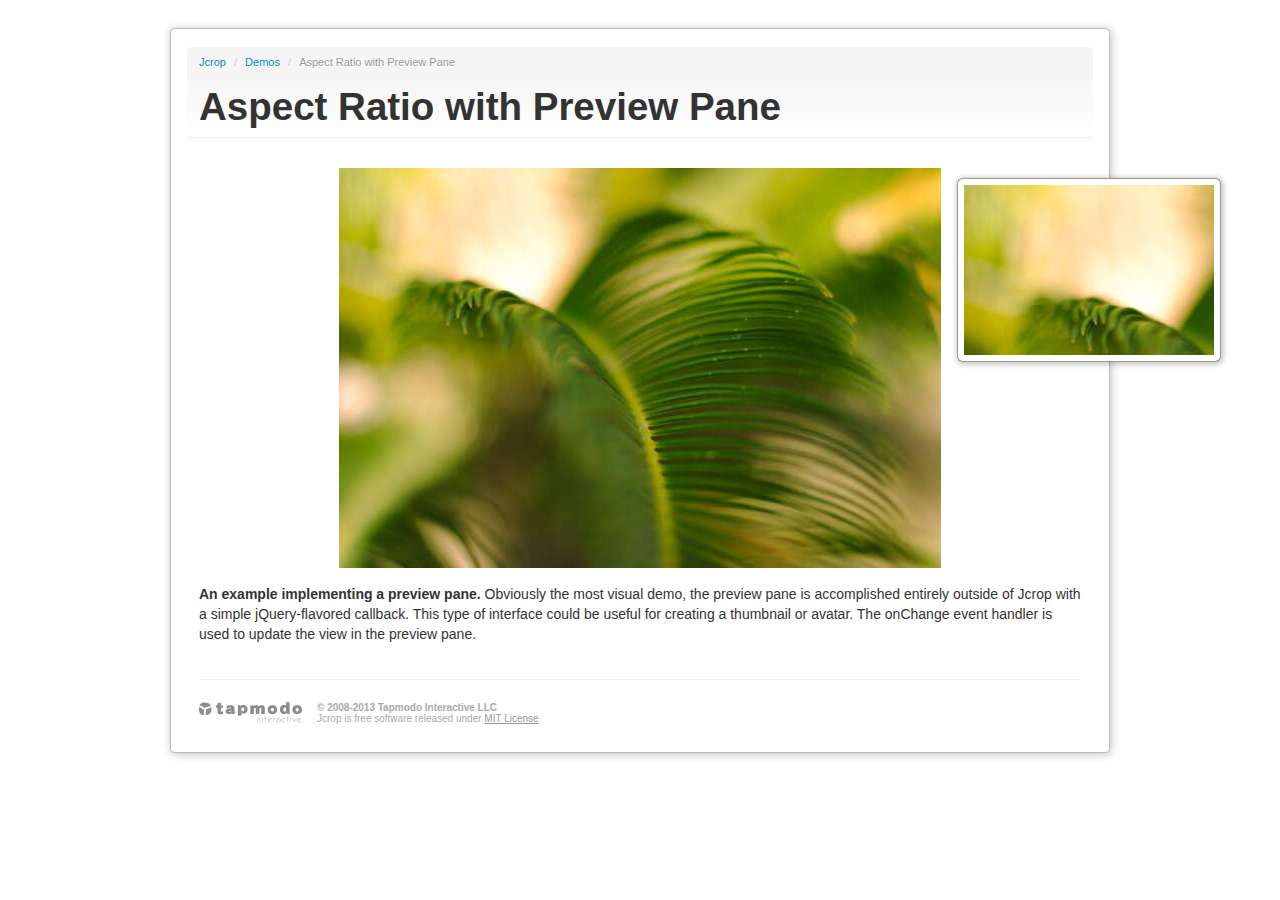
<file: js/Jcrop/demos/tutorial3.html>
﻿<!DOCTYPE html>
<html lang="en">
<head>
  <title>Aspect Ratio with Preview Pane | Jcrop Demo</title>
  <meta http-equiv="Content-type" content="text/html;charset=UTF-8" />

<script src="../js/jquery.min.js"></script>
<script src="../js/jquery.Jcrop.js"></script>
<script type="text/javascript">
  jQuery(function($){

    // Create variables (in this scope) to hold the API and image size
    var jcrop_api,
        boundx,
        boundy,

        // Grab some information about the preview pane
        $preview = $('#preview-pane'),
        $pcnt = $('#preview-pane .preview-container'),
        $pimg = $('#preview-pane .preview-container img'),

        xsize = $pcnt.width(),
        ysize = $pcnt.height();
    
    console.log('init',[xsize,ysize]);
    $('#target').Jcrop({
      onChange: updatePreview,
      onSelect: updatePreview,
      aspectRatio: xsize / ysize
    },function(){
      // Use the API to get the real image size
      var bounds = this.getBounds();
      boundx = bounds[0];
      boundy = bounds[1];
      // Store the API in the jcrop_api variable
      jcrop_api = this;

      // Move the preview into the jcrop container for css positioning
      $preview.appendTo(jcrop_api.ui.holder);
    });

    function updatePreview(c)
    {
      if (parseInt(c.w) > 0)
      {
        var rx = xsize / c.w;
        var ry = ysize / c.h;

        $pimg.css({
          width: Math.round(rx * boundx) + 'px',
          height: Math.round(ry * boundy) + 'px',
          marginLeft: '-' + Math.round(rx * c.x) + 'px',
          marginTop: '-' + Math.round(ry * c.y) + 'px'
        });
      }
    };

  });


</script>
<link rel="stylesheet" href="demo_files/main.css" type="text/css" />
<link rel="stylesheet" href="demo_files/demos.css" type="text/css" />
<link rel="stylesheet" href="../css/jquery.Jcrop.css" type="text/css" />
<style type="text/css">

/* Apply these styles only when #preview-pane has
   been placed within the Jcrop widget */
.jcrop-holder #preview-pane {
  display: block;
  position: absolute;
  z-index: 2000;
  top: 10px;
  right: -280px;
  padding: 6px;
  border: 1px rgba(0,0,0,.4) solid;
  background-color: white;

  -webkit-border-radius: 6px;
  -moz-border-radius: 6px;
  border-radius: 6px;

  -webkit-box-shadow: 1px 1px 5px 2px rgba(0, 0, 0, 0.2);
  -moz-box-shadow: 1px 1px 5px 2px rgba(0, 0, 0, 0.2);
  box-shadow: 1px 1px 5px 2px rgba(0, 0, 0, 0.2);
}

/* The Javascript code will set the aspect ratio of the crop
   area based on the size of the thumbnail preview,
   specified here */
#preview-pane .preview-container {
  width: 250px;
  height: 170px;
  overflow: hidden;
}

</style>

</head>
<body>

<div class="container">
<div class="row">
<div class="span12">
<div class="jc-demo-box">

<div class="page-header">
<ul class="breadcrumb first">
  <li><a href="../index.html">Jcrop</a> <span class="divider">/</span></li>
  <li><a href="../index.html">Demos</a> <span class="divider">/</span></li>
  <li class="active">Aspect Ratio with Preview Pane</li>
</ul>
<h1>Aspect Ratio with Preview Pane</h1>
</div>

  <img src="demo_files/sago.jpg" id="target" alt="[Jcrop Example]" />

  <div id="preview-pane">
    <div class="preview-container">
      <img src="demo_files/sago.jpg" class="jcrop-preview" alt="Preview" />
    </div>
  </div>

  <div class="description">
  <p>
    <b>An example implementing a preview pane.</b>
      Obviously the most visual demo, the preview pane is accomplished
      entirely outside of Jcrop with a simple jQuery-flavored callback.
      This type of interface could be useful for creating a thumbnail
      or avatar. The onChange event handler is used to update the
      view in the preview pane.
  </p>
  </div>

<div class="tapmodo-footer">
  <a href="http://tapmodo.com" class="tapmodo-logo segment">tapmodo.com</a>
  <div class="segment"><b>&copy; 2008-2013 Tapmodo Interactive LLC</b><br />
    Jcrop is free software released under <a href="../MIT-LICENSE.txt">MIT License</a>
  </div>
</div>

<div class="clearfix"></div>

</div>
</div>
</div>
</div>

</body>
</html>
</file>
<file: js/Jcrop/demos/demo_files/main.css>
/* Jcrop Demo Site CSS - 2012 Tapmodo Interactive LLC - MIT License
   Not required to run Jcrop - contains twitter bootstrap code */
/*!
 * Bootstrap v2.2.1
 *
 * Copyright 2012 Twitter, Inc
 * Licensed under the Apache License v2.0
 * http://www.apache.org/licenses/LICENSE-2.0
 *
 * Designed and built with all the love in the world @twitter by @mdo and @fat.
 */
article,
aside,
details,
figcaption,
figure,
footer,
header,
hgroup,
nav,
section {
  display: block;
}
audio,
canvas,
video {
  display: inline-block;
  *display: inline;
  *zoom: 1;
}
audio:not([controls]) {
  display: none;
}
html {
  font-size: 100%;
  -webkit-text-size-adjust: 100%;
  -ms-text-size-adjust: 100%;
}
a:focus {
  outline: thin dotted #333;
  outline: 5px auto -webkit-focus-ring-color;
  outline-offset: -2px;
}
a:hover,
a:active {
  outline: 0;
}
sub,
sup {
  position: relative;
  font-size: 75%;
  line-height: 0;
  vertical-align: baseline;
}
sup {
  top: -0.5em;
}
sub {
  bottom: -0.25em;
}
button,
input,
select,
textarea {
  margin: 0;
  font-size: 100%;
  vertical-align: middle;
}
button,
input {
  *overflow: visible;
  line-height: normal;
}
button::-moz-focus-inner,
input::-moz-focus-inner {
  padding: 0;
  border: 0;
}
button,
html input[type="button"],
input[type="reset"],
input[type="submit"] {
  -webkit-appearance: button;
  cursor: pointer;
}
input[type="search"] {
  -webkit-box-sizing: content-box;
  -moz-box-sizing: content-box;
  box-sizing: content-box;
  -webkit-appearance: textfield;
}
input[type="search"]::-webkit-search-decoration,
input[type="search"]::-webkit-search-cancel-button {
  -webkit-appearance: none;
}
textarea {
  overflow: auto;
  vertical-align: top;
}
.clearfix {
  *zoom: 1;
}
.clearfix:before,
.clearfix:after {
  display: table;
  content: "";
  line-height: 0;
}
.clearfix:after {
  clear: both;
}
.hide-text {
  font: 0/0 a;
  color: transparent;
  text-shadow: none;
  background-color: transparent;
  border: 0;
}
.input-block-level {
  display: block;
  width: 100%;
  min-height: 30px;
  -webkit-box-sizing: border-box;
  -moz-box-sizing: border-box;
  box-sizing: border-box;
}
body {
  margin: 0;
  font-family: "Helvetica Neue", Helvetica, Arial, sans-serif;
  font-size: 14px;
  line-height: 20px;
  color: #333333;
  background-color: #ffffff;
}
a {
  color: #0088cc;
  text-decoration: none;
}
a:hover {
  color: #005580;
  text-decoration: underline;
}
.img-rounded {
  -webkit-border-radius: 6px;
  -moz-border-radius: 6px;
  border-radius: 6px;
}
.img-polaroid {
  padding: 4px;
  background-color: #fff;
  border: 1px solid #ccc;
  border: 1px solid rgba(0, 0, 0, 0.2);
  -webkit-box-shadow: 0 1px 3px rgba(0, 0, 0, 0.1);
  -moz-box-shadow: 0 1px 3px rgba(0, 0, 0, 0.1);
  box-shadow: 0 1px 3px rgba(0, 0, 0, 0.1);
}
.img-circle {
  -webkit-border-radius: 500px;
  -moz-border-radius: 500px;
  border-radius: 500px;
}
.row {
  margin-left: -20px;
  *zoom: 1;
}
.row:before,
.row:after {
  display: table;
  content: "";
  line-height: 0;
}
.row:after {
  clear: both;
}
[class*="span"] {
  float: left;
  min-height: 1px;
  margin-left: 20px;
}
.container,
.navbar-static-top .container,
.navbar-fixed-top .container,
.navbar-fixed-bottom .container {
  width: 940px;
}
.span12 {
  width: 940px;
}
.span11 {
  width: 860px;
}
.span10 {
  width: 780px;
}
.span9 {
  width: 700px;
}
.span8 {
  width: 620px;
}
.span7 {
  width: 540px;
}
.span6 {
  width: 460px;
}
.span5 {
  width: 380px;
}
.span4 {
  width: 300px;
}
.span3 {
  width: 220px;
}
.span2 {
  width: 140px;
}
.span1 {
  width: 60px;
}
.offset12 {
  margin-left: 980px;
}
.offset11 {
  margin-left: 900px;
}
.offset10 {
  margin-left: 820px;
}
.offset9 {
  margin-left: 740px;
}
.offset8 {
  margin-left: 660px;
}
.offset7 {
  margin-left: 580px;
}
.offset6 {
  margin-left: 500px;
}
.offset5 {
  margin-left: 420px;
}
.offset4 {
  margin-left: 340px;
}
.offset3 {
  margin-left: 260px;
}
.offset2 {
  margin-left: 180px;
}
.offset1 {
  margin-left: 100px;
}
.row-fluid {
  width: 100%;
  *zoom: 1;
}
.row-fluid:before,
.row-fluid:after {
  display: table;
  content: "";
  line-height: 0;
}
.row-fluid:after {
  clear: both;
}
.row-fluid [class*="span"] {
  display: block;
  width: 100%;
  min-height: 30px;
  -webkit-box-sizing: border-box;
  -moz-box-sizing: border-box;
  box-sizing: border-box;
  float: left;
  margin-left: 2.127659574468085%;
  *margin-left: 2.074468085106383%;
}
.row-fluid [class*="span"]:first-child {
  margin-left: 0;
}
.row-fluid .controls-row [class*="span"] + [class*="span"] {
  margin-left: 2.127659574468085%;
}
.row-fluid .span12 {
  width: 100%;
  *width: 99.94680851063829%;
}
.row-fluid .span11 {
  width: 91.48936170212765%;
  *width: 91.43617021276594%;
}
.row-fluid .span10 {
  width: 82.97872340425532%;
  *width: 82.92553191489361%;
}
.row-fluid .span9 {
  width: 74.46808510638297%;
  *width: 74.41489361702126%;
}
.row-fluid .span8 {
  width: 65.95744680851064%;
  *width: 65.90425531914893%;
}
.row-fluid .span7 {
  width: 57.44680851063829%;
  *width: 57.39361702127659%;
}
.row-fluid .span6 {
  width: 48.93617021276595%;
  *width: 48.88297872340425%;
}
.row-fluid .span5 {
  width: 40.42553191489362%;
  *width: 40.37234042553192%;
}
.row-fluid .span4 {
  width: 31.914893617021278%;
  *width: 31.861702127659576%;
}
.row-fluid .span3 {
  width: 23.404255319148934%;
  *width: 23.351063829787233%;
}
.row-fluid .span2 {
  width: 14.893617021276595%;
  *width: 14.840425531914894%;
}
.row-fluid .span1 {
  width: 6.382978723404255%;
  *width: 6.329787234042553%;
}
.row-fluid .offset12 {
  margin-left: 104.25531914893617%;
  *margin-left: 104.14893617021275%;
}
.row-fluid .offset12:first-child {
  margin-left: 102.12765957446808%;
  *margin-left: 102.02127659574467%;
}
.row-fluid .offset11 {
  margin-left: 95.74468085106382%;
  *margin-left: 95.6382978723404%;
}
.row-fluid .offset11:first-child {
  margin-left: 93.61702127659574%;
  *margin-left: 93.51063829787232%;
}
.row-fluid .offset10 {
  margin-left: 87.23404255319149%;
  *margin-left: 87.12765957446807%;
}
.row-fluid .offset10:first-child {
  margin-left: 85.1063829787234%;
  *margin-left: 84.99999999999999%;
}
.row-fluid .offset9 {
  margin-left: 78.72340425531914%;
  *margin-left: 78.61702127659572%;
}
.row-fluid .offset9:first-child {
  margin-left: 76.59574468085106%;
  *margin-left: 76.48936170212764%;
}
.row-fluid .offset8 {
  margin-left: 70.2127659574468%;
  *margin-left: 70.10638297872339%;
}
.row-fluid .offset8:first-child {
  margin-left: 68.08510638297872%;
  *margin-left: 67.9787234042553%;
}
.row-fluid .offset7 {
  margin-left: 61.70212765957446%;
  *margin-left: 61.59574468085106%;
}
.row-fluid .offset7:first-child {
  margin-left: 59.574468085106375%;
  *margin-left: 59.46808510638297%;
}
.row-fluid .offset6 {
  margin-left: 53.191489361702125%;
  *margin-left: 53.085106382978715%;
}
.row-fluid .offset6:first-child {
  margin-left: 51.063829787234035%;
  *margin-left: 50.95744680851063%;
}
.row-fluid .offset5 {
  margin-left: 44.68085106382979%;
  *margin-left: 44.57446808510638%;
}
.row-fluid .offset5:first-child {
  margin-left: 42.5531914893617%;
  *margin-left: 42.4468085106383%;
}
.row-fluid .offset4 {
  margin-left: 36.170212765957444%;
  *margin-left: 36.06382978723405%;
}
.row-fluid .offset4:first-child {
  margin-left: 34.04255319148936%;
  *margin-left: 33.93617021276596%;
}
.row-fluid .offset3 {
  margin-left: 27.659574468085104%;
  *margin-left: 27.5531914893617%;
}
.row-fluid .offset3:first-child {
  margin-left: 25.53191489361702%;
  *margin-left: 25.425531914893618%;
}
.row-fluid .offset2 {
  margin-left: 19.148936170212764%;
  *margin-left: 19.04255319148936%;
}
.row-fluid .offset2:first-child {
  margin-left: 17.02127659574468%;
  *margin-left: 16.914893617021278%;
}
.row-fluid .offset1 {
  margin-left: 10.638297872340425%;
  *margin-left: 10.53191489361702%;
}
.row-fluid .offset1:first-child {
  margin-left: 8.51063829787234%;
  *margin-left: 8.404255319148938%;
}
[class*="span"].hide,
.row-fluid [class*="span"].hide {
  display: none;
}
[class*="span"].pull-right,
.row-fluid [class*="span"].pull-right {
  float: right;
}
.container {
  margin-right: auto;
  margin-left: auto;
  *zoom: 1;
}
.container:before,
.container:after {
  display: table;
  content: "";
  line-height: 0;
}
.container:after {
  clear: both;
}
.container-fluid {
  padding-right: 20px;
  padding-left: 20px;
  *zoom: 1;
}
.container-fluid:before,
.container-fluid:after {
  display: table;
  content: "";
  line-height: 0;
}
.container-fluid:after {
  clear: both;
}
p {
  margin: 0 0 10px;
}
.lead {
  margin-bottom: 20px;
  font-size: 21px;
  font-weight: 200;
  line-height: 30px;
}
small {
  font-size: 85%;
}
strong {
  font-weight: bold;
}
em {
  font-style: italic;
}
cite {
  font-style: normal;
}
.muted {
  color: #999999;
}
.text-warning {
  color: #c09853;
}
a.text-warning:hover {
  color: #a47e3c;
}
.text-error {
  color: #b94a48;
}
a.text-error:hover {
  color: #953b39;
}
.text-info {
  color: #3a87ad;
}
a.text-info:hover {
  color: #2d6987;
}
.text-success {
  color: #468847;
}
a.text-success:hover {
  color: #356635;
}
h1,
h2,
h3,
h4,
h5,
h6 {
  margin: 10px 0;
  font-family: inherit;
  font-weight: bold;
  line-height: 20px;
  color: inherit;
  text-rendering: optimizelegibility;
}
h1 small,
h2 small,
h3 small,
h4 small,
h5 small,
h6 small {
  font-weight: normal;
  line-height: 1;
  color: #999999;
}
h1,
h2,
h3 {
  line-height: 40px;
}
h1 {
  font-size: 38.5px;
}
h2 {
  font-size: 31.5px;
}
h3 {
  font-size: 24.5px;
}
h4 {
  font-size: 17.5px;
}
h5 {
  font-size: 14px;
}
h6 {
  font-size: 11.9px;
}
h1 small {
  font-size: 24.5px;
}
h2 small {
  font-size: 17.5px;
}
h3 small {
  font-size: 14px;
}
h4 small {
  font-size: 14px;
}
.page-header {
  padding-bottom: 9px;
  margin: 20px 0 30px;
  border-bottom: 1px solid #eeeeee;
}
ul,
ol {
  padding: 0;
  margin: 0 0 10px 25px;
}
ul ul,
ul ol,
ol ol,
ol ul {
  margin-bottom: 0;
}
li {
  line-height: 20px;
}
ul.unstyled,
ol.unstyled {
  margin-left: 0;
  list-style: none;
}
dl {
  margin-bottom: 20px;
}
dt,
dd {
  line-height: 20px;
}
dt {
  font-weight: bold;
}
dd {
  margin-left: 10px;
}
.dl-horizontal {
  *zoom: 1;
}
.dl-horizontal:before,
.dl-horizontal:after {
  display: table;
  content: "";
  line-height: 0;
}
.dl-horizontal:after {
  clear: both;
}
.dl-horizontal dt {
  float: left;
  width: 160px;
  clear: left;
  text-align: right;
  overflow: hidden;
  text-overflow: ellipsis;
  white-space: nowrap;
}
.dl-horizontal dd {
  margin-left: 180px;
}
hr {
  margin: 20px 0;
  border: 0;
  border-top: 1px solid #eeeeee;
  border-bottom: 1px solid #ffffff;
}
abbr[title],
abbr[data-original-title] {
  cursor: help;
  border-bottom: 1px dotted #999999;
}
abbr.initialism {
  font-size: 90%;
  text-transform: uppercase;
}
blockquote {
  padding: 0 0 0 15px;
  margin: 0 0 20px;
  border-left: 5px solid #eeeeee;
}
blockquote p {
  margin-bottom: 0;
  font-size: 16px;
  font-weight: 300;
  line-height: 25px;
}
blockquote small {
  display: block;
  line-height: 20px;
  color: #999999;
}
blockquote small:before {
  content: '\2014 \00A0';
}
blockquote.pull-right {
  float: right;
  padding-right: 15px;
  padding-left: 0;
  border-right: 5px solid #eeeeee;
  border-left: 0;
}
blockquote.pull-right p,
blockquote.pull-right small {
  text-align: right;
}
blockquote.pull-right small:before {
  content: '';
}
blockquote.pull-right small:after {
  content: '\00A0 \2014';
}
q:before,
q:after,
blockquote:before,
blockquote:after {
  content: "";
}
address {
  display: block;
  margin-bottom: 20px;
  font-style: normal;
  line-height: 20px;
}
code,
pre {
  padding: 0 3px 2px;
  font-family: Monaco, Menlo, Consolas, "Courier New", monospace;
  font-size: 12px;
  color: #333333;
  -webkit-border-radius: 3px;
  -moz-border-radius: 3px;
  border-radius: 3px;
}
code {
  padding: 2px 4px;
  color: #d14;
  background-color: #f7f7f9;
  border: 1px solid #e1e1e8;
}
pre {
  display: block;
  padding: 9.5px;
  margin: 0 0 10px;
  font-size: 13px;
  line-height: 20px;
  word-break: break-all;
  word-wrap: break-word;
  white-space: pre;
  white-space: pre-wrap;
  background-color: #f5f5f5;
  border: 1px solid #ccc;
  border: 1px solid rgba(0, 0, 0, 0.15);
  -webkit-border-radius: 4px;
  -moz-border-radius: 4px;
  border-radius: 4px;
}
pre.prettyprint {
  margin-bottom: 20px;
}
pre code {
  padding: 0;
  color: inherit;
  background-color: transparent;
  border: 0;
}
.pre-scrollable {
  max-height: 340px;
  overflow-y: scroll;
}
form {
  margin: 0 0 20px;
}
fieldset {
  padding: 0;
  margin: 0;
  border: 0;
}
legend {
  display: block;
  width: 100%;
  padding: 0;
  margin-bottom: 20px;
  font-size: 21px;
  line-height: 40px;
  color: #333333;
  border: 0;
  border-bottom: 1px solid #e5e5e5;
}
legend small {
  font-size: 15px;
  color: #999999;
}
label,
input,
button,
select,
textarea {
  font-size: 14px;
  font-weight: normal;
  line-height: 20px;
}
input,
button,
select,
textarea {
  font-family: "Helvetica Neue", Helvetica, Arial, sans-serif;
}
label {
  display: block;
  margin-bottom: 5px;
}
select,
textarea,
input[type="text"],
input[type="password"],
input[type="datetime"],
input[type="datetime-local"],
input[type="date"],
input[type="month"],
input[type="time"],
input[type="week"],
input[type="number"],
input[type="email"],
input[type="url"],
input[type="search"],
input[type="tel"],
input[type="color"],
.uneditable-input {
  display: inline-block;
  height: 20px;
  padding: 4px 6px;
  margin-bottom: 10px;
  font-size: 14px;
  line-height: 20px;
  color: #555555;
  -webkit-border-radius: 4px;
  -moz-border-radius: 4px;
  border-radius: 4px;
  vertical-align: middle;
}
input,
textarea,
.uneditable-input {
  width: 206px;
}
textarea {
  height: auto;
}
textarea,
input[type="text"],
input[type="password"],
input[type="datetime"],
input[type="datetime-local"],
input[type="date"],
input[type="month"],
input[type="time"],
input[type="week"],
input[type="number"],
input[type="email"],
input[type="url"],
input[type="search"],
input[type="tel"],
input[type="color"],
.uneditable-input {
  background-color: #ffffff;
  border: 1px solid #cccccc;
  -webkit-box-shadow: inset 0 1px 1px rgba(0, 0, 0, 0.075);
  -moz-box-shadow: inset 0 1px 1px rgba(0, 0, 0, 0.075);
  box-shadow: inset 0 1px 1px rgba(0, 0, 0, 0.075);
  -webkit-transition: border linear .2s, box-shadow linear .2s;
  -moz-transition: border linear .2s, box-shadow linear .2s;
  -o-transition: border linear .2s, box-shadow linear .2s;
  transition: border linear .2s, box-shadow linear .2s;
}
textarea:focus,
input[type="text"]:focus,
input[type="password"]:focus,
input[type="datetime"]:focus,
input[type="datetime-local"]:focus,
input[type="date"]:focus,
input[type="month"]:focus,
input[type="time"]:focus,
input[type="week"]:focus,
input[type="number"]:focus,
input[type="email"]:focus,
input[type="url"]:focus,
input[type="search"]:focus,
input[type="tel"]:focus,
input[type="color"]:focus,
.uneditable-input:focus {
  border-color: rgba(82, 168, 236, 0.8);
  outline: 0;
  outline: thin dotted \9;
  /* IE6-9 */

  -webkit-box-shadow: inset 0 1px 1px rgba(0,0,0,.075), 0 0 8px rgba(82,168,236,.6);
  -moz-box-shadow: inset 0 1px 1px rgba(0,0,0,.075), 0 0 8px rgba(82,168,236,.6);
  box-shadow: inset 0 1px 1px rgba(0,0,0,.075), 0 0 8px rgba(82,168,236,.6);
}
input[type="radio"],
input[type="checkbox"] {
  margin: 4px 0 0;
  *margin-top: 0;
  /* IE7 */

  margin-top: 1px \9;
  /* IE8-9 */

  line-height: normal;
  cursor: pointer;
}
input[type="file"],
input[type="image"],
input[type="submit"],
input[type="reset"],
input[type="button"],
input[type="radio"],
input[type="checkbox"] {
  width: auto;
}
select,
input[type="file"] {
  height: 30px;
  /* In IE7, the height of the select element cannot be changed by height, only font-size */

  *margin-top: 4px;
  /* For IE7, add top margin to align select with labels */

  line-height: 30px;
}
select {
  width: 220px;
  border: 1px solid #cccccc;
  background-color: #ffffff;
}
select[multiple],
select[size] {
  height: auto;
}
select:focus,
input[type="file"]:focus,
input[type="radio"]:focus,
input[type="checkbox"]:focus {
  outline: thin dotted #333;
  outline: 5px auto -webkit-focus-ring-color;
  outline-offset: -2px;
}
.uneditable-input,
.uneditable-textarea {
  color: #999999;
  background-color: #fcfcfc;
  border-color: #cccccc;
  -webkit-box-shadow: inset 0 1px 2px rgba(0, 0, 0, 0.025);
  -moz-box-shadow: inset 0 1px 2px rgba(0, 0, 0, 0.025);
  box-shadow: inset 0 1px 2px rgba(0, 0, 0, 0.025);
  cursor: not-allowed;
}
.uneditable-input {
  overflow: hidden;
  white-space: nowrap;
}
.uneditable-textarea {
  width: auto;
  height: auto;
}
input:-moz-placeholder,
textarea:-moz-placeholder {
  color: #999999;
}
input:-ms-input-placeholder,
textarea:-ms-input-placeholder {
  color: #999999;
}
input::-webkit-input-placeholder,
textarea::-webkit-input-placeholder {
  color: #999999;
}
.radio,
.checkbox {
  min-height: 20px;
  padding-left: 20px;
}
.radio input[type="radio"],
.checkbox input[type="checkbox"] {
  float: left;
  margin-left: -20px;
}
.controls > .radio:first-child,
.controls > .checkbox:first-child {
  padding-top: 5px;
}
.radio.inline,
.checkbox.inline {
  display: inline-block;
  padding-top: 5px;
  margin-bottom: 0;
  vertical-align: middle;
}
.radio.inline + .radio.inline,
.checkbox.inline + .checkbox.inline {
  margin-left: 10px;
}
.input-mini {
  width: 60px;
}
.input-small {
  width: 90px;
}
.input-medium {
  width: 150px;
}
.input-large {
  width: 210px;
}
.input-xlarge {
  width: 270px;
}
.input-xxlarge {
  width: 530px;
}
input[class*="span"],
select[class*="span"],
textarea[class*="span"],
.uneditable-input[class*="span"],
.row-fluid input[class*="span"],
.row-fluid select[class*="span"],
.row-fluid textarea[class*="span"],
.row-fluid .uneditable-input[class*="span"] {
  float: none;
  margin-left: 0;
}
.input-append input[class*="span"],
.input-append .uneditable-input[class*="span"],
.input-prepend input[class*="span"],
.input-prepend .uneditable-input[class*="span"],
.row-fluid input[class*="span"],
.row-fluid select[class*="span"],
.row-fluid textarea[class*="span"],
.row-fluid .uneditable-input[class*="span"],
.row-fluid .input-prepend [class*="span"],
.row-fluid .input-append [class*="span"] {
  display: inline-block;
}
input,
textarea,
.uneditable-input {
  margin-left: 0;
}
.controls-row [class*="span"] + [class*="span"] {
  margin-left: 20px;
}
input.span12, textarea.span12, .uneditable-input.span12 {
  width: 926px;
}
input.span11, textarea.span11, .uneditable-input.span11 {
  width: 846px;
}
input.span10, textarea.span10, .uneditable-input.span10 {
  width: 766px;
}
input.span9, textarea.span9, .uneditable-input.span9 {
  width: 686px;
}
input.span8, textarea.span8, .uneditable-input.span8 {
  width: 606px;
}
input.span7, textarea.span7, .uneditable-input.span7 {
  width: 526px;
}
input.span6, textarea.span6, .uneditable-input.span6 {
  width: 446px;
}
input.span5, textarea.span5, .uneditable-input.span5 {
  width: 366px;
}
input.span4, textarea.span4, .uneditable-input.span4 {
  width: 286px;
}
input.span3, textarea.span3, .uneditable-input.span3 {
  width: 206px;
}
input.span2, textarea.span2, .uneditable-input.span2 {
  width: 126px;
}
input.span1, textarea.span1, .uneditable-input.span1 {
  width: 46px;
}
.controls-row {
  *zoom: 1;
}
.controls-row:before,
.controls-row:after {
  display: table;
  content: "";
  line-height: 0;
}
.controls-row:after {
  clear: both;
}
.controls-row [class*="span"],
.row-fluid .controls-row [class*="span"] {
  float: left;
}
.controls-row .checkbox[class*="span"],
.controls-row .radio[class*="span"] {
  padding-top: 5px;
}
input[disabled],
select[disabled],
textarea[disabled],
input[readonly],
select[readonly],
textarea[readonly] {
  cursor: not-allowed;
  background-color: #eeeeee;
}
input[type="radio"][disabled],
input[type="checkbox"][disabled],
input[type="radio"][readonly],
input[type="checkbox"][readonly] {
  background-color: transparent;
}
.control-group.warning > label,
.control-group.warning .help-block,
.control-group.warning .help-inline {
  color: #c09853;
}
.control-group.warning .checkbox,
.control-group.warning .radio,
.control-group.warning input,
.control-group.warning select,
.control-group.warning textarea {
  color: #c09853;
}
.control-group.warning input,
.control-group.warning select,
.control-group.warning textarea {
  border-color: #c09853;
  -webkit-box-shadow: inset 0 1px 1px rgba(0, 0, 0, 0.075);
  -moz-box-shadow: inset 0 1px 1px rgba(0, 0, 0, 0.075);
  box-shadow: inset 0 1px 1px rgba(0, 0, 0, 0.075);
}
.control-group.warning input:focus,
.control-group.warning select:focus,
.control-group.warning textarea:focus {
  border-color: #a47e3c;
  -webkit-box-shadow: inset 0 1px 1px rgba(0, 0, 0, 0.075), 0 0 6px #dbc59e;
  -moz-box-shadow: inset 0 1px 1px rgba(0, 0, 0, 0.075), 0 0 6px #dbc59e;
  box-shadow: inset 0 1px 1px rgba(0, 0, 0, 0.075), 0 0 6px #dbc59e;
}
.control-group.warning .input-prepend .add-on,
.control-group.warning .input-append .add-on {
  color: #c09853;
  background-color: #fcf8e3;
  border-color: #c09853;
}
.control-group.error > label,
.control-group.error .help-block,
.control-group.error .help-inline {
  color: #b94a48;
}
.control-group.error .checkbox,
.control-group.error .radio,
.control-group.error input,
.control-group.error select,
.control-group.error textarea {
  color: #b94a48;
}
.control-group.error input,
.control-group.error select,
.control-group.error textarea {
  border-color: #b94a48;
  -webkit-box-shadow: inset 0 1px 1px rgba(0, 0, 0, 0.075);
  -moz-box-shadow: inset 0 1px 1px rgba(0, 0, 0, 0.075);
  box-shadow: inset 0 1px 1px rgba(0, 0, 0, 0.075);
}
.control-group.error input:focus,
.control-group.error select:focus,
.control-group.error textarea:focus {
  border-color: #953b39;
  -webkit-box-shadow: inset 0 1px 1px rgba(0, 0, 0, 0.075), 0 0 6px #d59392;
  -moz-box-shadow: inset 0 1px 1px rgba(0, 0, 0, 0.075), 0 0 6px #d59392;
  box-shadow: inset 0 1px 1px rgba(0, 0, 0, 0.075), 0 0 6px #d59392;
}
.control-group.error .input-prepend .add-on,
.control-group.error .input-append .add-on {
  color: #b94a48;
  background-color: #f2dede;
  border-color: #b94a48;
}
.control-group.success > label,
.control-group.success .help-block,
.control-group.success .help-inline {
  color: #468847;
}
.control-group.success .checkbox,
.control-group.success .radio,
.control-group.success input,
.control-group.success select,
.control-group.success textarea {
  color: #468847;
}
.control-group.success input,
.control-group.success select,
.control-group.success textarea {
  border-color: #468847;
  -webkit-box-shadow: inset 0 1px 1px rgba(0, 0, 0, 0.075);
  -moz-box-shadow: inset 0 1px 1px rgba(0, 0, 0, 0.075);
  box-shadow: inset 0 1px 1px rgba(0, 0, 0, 0.075);
}
.control-group.success input:focus,
.control-group.success select:focus,
.control-group.success textarea:focus {
  border-color: #356635;
  -webkit-box-shadow: inset 0 1px 1px rgba(0, 0, 0, 0.075), 0 0 6px #7aba7b;
  -moz-box-shadow: inset 0 1px 1px rgba(0, 0, 0, 0.075), 0 0 6px #7aba7b;
  box-shadow: inset 0 1px 1px rgba(0, 0, 0, 0.075), 0 0 6px #7aba7b;
}
.control-group.success .input-prepend .add-on,
.control-group.success .input-append .add-on {
  color: #468847;
  background-color: #dff0d8;
  border-color: #468847;
}
.control-group.info > label,
.control-group.info .help-block,
.control-group.info .help-inline {
  color: #3a87ad;
}
.control-group.info .checkbox,
.control-group.info .radio,
.control-group.info input,
.control-group.info select,
.control-group.info textarea {
  color: #3a87ad;
}
.control-group.info input,
.control-group.info select,
.control-group.info textarea {
  border-color: #3a87ad;
  -webkit-box-shadow: inset 0 1px 1px rgba(0, 0, 0, 0.075);
  -moz-box-shadow: inset 0 1px 1px rgba(0, 0, 0, 0.075);
  box-shadow: inset 0 1px 1px rgba(0, 0, 0, 0.075);
}
.control-group.info input:focus,
.control-group.info select:focus,
.control-group.info textarea:focus {
  border-color: #2d6987;
  -webkit-box-shadow: inset 0 1px 1px rgba(0, 0, 0, 0.075), 0 0 6px #7ab5d3;
  -moz-box-shadow: inset 0 1px 1px rgba(0, 0, 0, 0.075), 0 0 6px #7ab5d3;
  box-shadow: inset 0 1px 1px rgba(0, 0, 0, 0.075), 0 0 6px #7ab5d3;
}
.control-group.info .input-prepend .add-on,
.control-group.info .input-append .add-on {
  color: #3a87ad;
  background-color: #d9edf7;
  border-color: #3a87ad;
}
input:focus:required:invalid,
textarea:focus:required:invalid,
select:focus:required:invalid {
  color: #b94a48;
  border-color: #ee5f5b;
}
input:focus:required:invalid:focus,
textarea:focus:required:invalid:focus,
select:focus:required:invalid:focus {
  border-color: #e9322d;
  -webkit-box-shadow: 0 0 6px #f8b9b7;
  -moz-box-shadow: 0 0 6px #f8b9b7;
  box-shadow: 0 0 6px #f8b9b7;
}
.form-actions {
  padding: 19px 20px 20px;
  margin-top: 20px;
  margin-bottom: 20px;
  background-color: #f5f5f5;
  border-top: 1px solid #e5e5e5;
  *zoom: 1;
}
.form-actions:before,
.form-actions:after {
  display: table;
  content: "";
  line-height: 0;
}
.form-actions:after {
  clear: both;
}
.help-block,
.help-inline {
  color: #595959;
}
.help-block {
  display: block;
  margin-bottom: 10px;
}
.help-inline {
  display: inline-block;
  *display: inline;
  /* IE7 inline-block hack */

  *zoom: 1;
  vertical-align: middle;
  padding-left: 5px;
}
.input-append,
.input-prepend {
  margin-bottom: 5px;
  font-size: 0;
  white-space: nowrap;
}
.input-append input,
.input-prepend input,
.input-append select,
.input-prepend select,
.input-append .uneditable-input,
.input-prepend .uneditable-input,
.input-append .dropdown-menu,
.input-prepend .dropdown-menu {
  font-size: 14px;
}
.input-append input,
.input-prepend input,
.input-append select,
.input-prepend select,
.input-append .uneditable-input,
.input-prepend .uneditable-input {
  position: relative;
  margin-bottom: 0;
  *margin-left: 0;
  vertical-align: top;
  -webkit-border-radius: 0 4px 4px 0;
  -moz-border-radius: 0 4px 4px 0;
  border-radius: 0 4px 4px 0;
}
.input-append input:focus,
.input-prepend input:focus,
.input-append select:focus,
.input-prepend select:focus,
.input-append .uneditable-input:focus,
.input-prepend .uneditable-input:focus {
  z-index: 2;
}
.input-append .add-on,
.input-prepend .add-on {
  display: inline-block;
  width: auto;
  height: 20px;
  min-width: 16px;
  padding: 4px 5px;
  font-size: 14px;
  font-weight: normal;
  line-height: 20px;
  text-align: center;
  text-shadow: 0 1px 0 #ffffff;
  background-color: #eeeeee;
  border: 1px solid #ccc;
}
.input-append .add-on,
.input-prepend .add-on,
.input-append .btn,
.input-prepend .btn {
  vertical-align: top;
  -webkit-border-radius: 0;
  -moz-border-radius: 0;
  border-radius: 0;
}
.input-append .active,
.input-prepend .active {
  background-color: #a9dba9;
  border-color: #46a546;
}
.input-prepend .add-on,
.input-prepend .btn {
  margin-right: -1px;
}
.input-prepend .add-on:first-child,
.input-prepend .btn:first-child {
  -webkit-border-radius: 4px 0 0 4px;
  -moz-border-radius: 4px 0 0 4px;
  border-radius: 4px 0 0 4px;
}
.input-append input,
.input-append select,
.input-append .uneditable-input {
  -webkit-border-radius: 4px 0 0 4px;
  -moz-border-radius: 4px 0 0 4px;
  border-radius: 4px 0 0 4px;
}
.input-append input + .btn-group .btn,
.input-append select + .btn-group .btn,
.input-append .uneditable-input + .btn-group .btn {
  -webkit-border-radius: 0 4px 4px 0;
  -moz-border-radius: 0 4px 4px 0;
  border-radius: 0 4px 4px 0;
}
.input-append .add-on,
.input-append .btn,
.input-append .btn-group {
  margin-left: -1px;
}
.input-append .add-on:last-child,
.input-append .btn:last-child {
  -webkit-border-radius: 0 4px 4px 0;
  -moz-border-radius: 0 4px 4px 0;
  border-radius: 0 4px 4px 0;
}
.input-prepend.input-append input,
.input-prepend.input-append select,
.input-prepend.input-append .uneditable-input {
  -webkit-border-radius: 0;
  -moz-border-radius: 0;
  border-radius: 0;
}
.input-prepend.input-append input + .btn-group .btn,
.input-prepend.input-append select + .btn-group .btn,
.input-prepend.input-append .uneditable-input + .btn-group .btn {
  -webkit-border-radius: 0 4px 4px 0;
  -moz-border-radius: 0 4px 4px 0;
  border-radius: 0 4px 4px 0;
}
.input-prepend.input-append .add-on:first-child,
.input-prepend.input-append .btn:first-child {
  margin-right: -1px;
  -webkit-border-radius: 4px 0 0 4px;
  -moz-border-radius: 4px 0 0 4px;
  border-radius: 4px 0 0 4px;
}
.input-prepend.input-append .add-on:last-child,
.input-prepend.input-append .btn:last-child {
  margin-left: -1px;
  -webkit-border-radius: 0 4px 4px 0;
  -moz-border-radius: 0 4px 4px 0;
  border-radius: 0 4px 4px 0;
}
.input-prepend.input-append .btn-group:first-child {
  margin-left: 0;
}
input.search-query {
  padding-right: 14px;
  padding-right: 4px \9;
  padding-left: 14px;
  padding-left: 4px \9;
  /* IE7-8 doesn't have border-radius, so don't indent the padding */

  margin-bottom: 0;
  -webkit-border-radius: 15px;
  -moz-border-radius: 15px;
  border-radius: 15px;
}
/* Allow for input prepend/append in search forms */
.form-search .input-append .search-query,
.form-search .input-prepend .search-query {
  -webkit-border-radius: 0;
  -moz-border-radius: 0;
  border-radius: 0;
}
.form-search .input-append .search-query {
  -webkit-border-radius: 14px 0 0 14px;
  -moz-border-radius: 14px 0 0 14px;
  border-radius: 14px 0 0 14px;
}
.form-search .input-append .btn {
  -webkit-border-radius: 0 14px 14px 0;
  -moz-border-radius: 0 14px 14px 0;
  border-radius: 0 14px 14px 0;
}
.form-search .input-prepend .search-query {
  -webkit-border-radius: 0 14px 14px 0;
  -moz-border-radius: 0 14px 14px 0;
  border-radius: 0 14px 14px 0;
}
.form-search .input-prepend .btn {
  -webkit-border-radius: 14px 0 0 14px;
  -moz-border-radius: 14px 0 0 14px;
  border-radius: 14px 0 0 14px;
}
.form-search input,
.form-inline input,
.form-horizontal input,
.form-search textarea,
.form-inline textarea,
.form-horizontal textarea,
.form-search select,
.form-inline select,
.form-horizontal select,
.form-search .help-inline,
.form-inline .help-inline,
.form-horizontal .help-inline,
.form-search .uneditable-input,
.form-inline .uneditable-input,
.form-horizontal .uneditable-input,
.form-search .input-prepend,
.form-inline .input-prepend,
.form-horizontal .input-prepend,
.form-search .input-append,
.form-inline .input-append,
.form-horizontal .input-append {
  display: inline-block;
  *display: inline;
  /* IE7 inline-block hack */

  *zoom: 1;
  margin-bottom: 0;
  vertical-align: middle;
}
.form-search .hide,
.form-inline .hide,
.form-horizontal .hide {
  display: none;
}
.form-search label,
.form-inline label,
.form-search .btn-group,
.form-inline .btn-group {
  display: inline-block;
}
.form-search .input-append,
.form-inline .input-append,
.form-search .input-prepend,
.form-inline .input-prepend {
  margin-bottom: 0;
}
.form-search .radio,
.form-search .checkbox,
.form-inline .radio,
.form-inline .checkbox {
  padding-left: 0;
  margin-bottom: 0;
  vertical-align: middle;
}
.form-search .radio input[type="radio"],
.form-search .checkbox input[type="checkbox"],
.form-inline .radio input[type="radio"],
.form-inline .checkbox input[type="checkbox"] {
  float: left;
  margin-right: 3px;
  margin-left: 0;
}
.control-group {
  margin-bottom: 10px;
}
legend + .control-group {
  margin-top: 20px;
  -webkit-margin-top-collapse: separate;
}
.form-horizontal .control-group {
  margin-bottom: 20px;
  *zoom: 1;
}
.form-horizontal .control-group:before,
.form-horizontal .control-group:after {
  display: table;
  content: "";
  line-height: 0;
}
.form-horizontal .control-group:after {
  clear: both;
}
.form-horizontal .control-label {
  float: left;
  width: 160px;
  padding-top: 5px;
  text-align: right;
}
.form-horizontal .controls {
  *display: inline-block;
  *padding-left: 20px;
  margin-left: 180px;
  *margin-left: 0;
}
.form-horizontal .controls:first-child {
  *padding-left: 180px;
}
.form-horizontal .help-block {
  margin-bottom: 0;
}
.form-horizontal input + .help-block,
.form-horizontal select + .help-block,
.form-horizontal textarea + .help-block {
  margin-top: 10px;
}
.form-horizontal .form-actions {
  padding-left: 180px;
}
table {
  max-width: 100%;
  background-color: transparent;
  border-collapse: collapse;
  border-spacing: 0;
}
.table {
  width: 100%;
  margin-bottom: 20px;
}
.table th,
.table td {
  padding: 8px;
  line-height: 20px;
  text-align: left;
  vertical-align: top;
  border-top: 1px solid #dddddd;
}
.table th {
  font-weight: bold;
}
.table thead th {
  vertical-align: bottom;
}
.table caption + thead tr:first-child th,
.table caption + thead tr:first-child td,
.table colgroup + thead tr:first-child th,
.table colgroup + thead tr:first-child td,
.table thead:first-child tr:first-child th,
.table thead:first-child tr:first-child td {
  border-top: 0;
}
.table tbody + tbody {
  border-top: 2px solid #dddddd;
}
.table-condensed th,
.table-condensed td {
  padding: 4px 5px;
}
.table-bordered {
  border: 1px solid #dddddd;
  border-collapse: separate;
  *border-collapse: collapse;
  border-left: 0;
  -webkit-border-radius: 4px;
  -moz-border-radius: 4px;
  border-radius: 4px;
}
.table-bordered th,
.table-bordered td {
  border-left: 1px solid #dddddd;
}
.table-bordered caption + thead tr:first-child th,
.table-bordered caption + tbody tr:first-child th,
.table-bordered caption + tbody tr:first-child td,
.table-bordered colgroup + thead tr:first-child th,
.table-bordered colgroup + tbody tr:first-child th,
.table-bordered colgroup + tbody tr:first-child td,
.table-bordered thead:first-child tr:first-child th,
.table-bordered tbody:first-child tr:first-child th,
.table-bordered tbody:first-child tr:first-child td {
  border-top: 0;
}
.table-bordered thead:first-child tr:first-child th:first-child,
.table-bordered tbody:first-child tr:first-child td:first-child {
  -webkit-border-top-left-radius: 4px;
  border-top-left-radius: 4px;
  -moz-border-radius-topleft: 4px;
}
.table-bordered thead:first-child tr:first-child th:last-child,
.table-bordered tbody:first-child tr:first-child td:last-child {
  -webkit-border-top-right-radius: 4px;
  border-top-right-radius: 4px;
  -moz-border-radius-topright: 4px;
}
.table-bordered thead:last-child tr:last-child th:first-child,
.table-bordered tbody:last-child tr:last-child td:first-child,
.table-bordered tfoot:last-child tr:last-child td:first-child {
  -webkit-border-radius: 0 0 0 4px;
  -moz-border-radius: 0 0 0 4px;
  border-radius: 0 0 0 4px;
  -webkit-border-bottom-left-radius: 4px;
  border-bottom-left-radius: 4px;
  -moz-border-radius-bottomleft: 4px;
}
.table-bordered thead:last-child tr:last-child th:last-child,
.table-bordered tbody:last-child tr:last-child td:last-child,
.table-bordered tfoot:last-child tr:last-child td:last-child {
  -webkit-border-bottom-right-radius: 4px;
  border-bottom-right-radius: 4px;
  -moz-border-radius-bottomright: 4px;
}
.table-bordered caption + thead tr:first-child th:first-child,
.table-bordered caption + tbody tr:first-child td:first-child,
.table-bordered colgroup + thead tr:first-child th:first-child,
.table-bordered colgroup + tbody tr:first-child td:first-child {
  -webkit-border-top-left-radius: 4px;
  border-top-left-radius: 4px;
  -moz-border-radius-topleft: 4px;
}
.table-bordered caption + thead tr:first-child th:last-child,
.table-bordered caption + tbody tr:first-child td:last-child,
.table-bordered colgroup + thead tr:first-child th:last-child,
.table-bordered colgroup + tbody tr:first-child td:last-child {
  -webkit-border-top-right-radius: 4px;
  border-top-right-radius: 4px;
  -moz-border-radius-topright: 4px;
}
.table-striped tbody tr:nth-child(odd) td,
.table-striped tbody tr:nth-child(odd) th {
  background-color: #f9f9f9;
}
.table-hover tbody tr:hover td,
.table-hover tbody tr:hover th {
  background-color: #f5f5f5;
}
table td[class*="span"],
table th[class*="span"],
.row-fluid table td[class*="span"],
.row-fluid table th[class*="span"] {
  display: table-cell;
  float: none;
  margin-left: 0;
}
.table td.span1,
.table th.span1 {
  float: none;
  width: 44px;
  margin-left: 0;
}
.table td.span2,
.table th.span2 {
  float: none;
  width: 124px;
  margin-left: 0;
}
.table td.span3,
.table th.span3 {
  float: none;
  width: 204px;
  margin-left: 0;
}
.table td.span4,
.table th.span4 {
  float: none;
  width: 284px;
  margin-left: 0;
}
.table td.span5,
.table th.span5 {
  float: none;
  width: 364px;
  margin-left: 0;
}
.table td.span6,
.table th.span6 {
  float: none;
  width: 444px;
  margin-left: 0;
}
.table td.span7,
.table th.span7 {
  float: none;
  width: 524px;
  margin-left: 0;
}
.table td.span8,
.table th.span8 {
  float: none;
  width: 604px;
  margin-left: 0;
}
.table td.span9,
.table th.span9 {
  float: none;
  width: 684px;
  margin-left: 0;
}
.table td.span10,
.table th.span10 {
  float: none;
  width: 764px;
  margin-left: 0;
}
.table td.span11,
.table th.span11 {
  float: none;
  width: 844px;
  margin-left: 0;
}
.table td.span12,
.table th.span12 {
  float: none;
  width: 924px;
  margin-left: 0;
}
.table tbody tr.success td {
  background-color: #dff0d8;
}
.table tbody tr.error td {
  background-color: #f2dede;
}
.table tbody tr.warning td {
  background-color: #fcf8e3;
}
.table tbody tr.info td {
  background-color: #d9edf7;
}
.table-hover tbody tr.success:hover td {
  background-color: #d0e9c6;
}
.table-hover tbody tr.error:hover td {
  background-color: #ebcccc;
}
.table-hover tbody tr.warning:hover td {
  background-color: #faf2cc;
}
.table-hover tbody tr.info:hover td {
  background-color: #c4e3f3;
}
[class^="icon-"],
[class*=" icon-"] {
  display: inline-block;
  width: 14px;
  height: 14px;
  *margin-right: .3em;
  line-height: 14px;
  vertical-align: text-top;
  background-image: url("../img/glyphicons-halflings.png");
  background-position: 14px 14px;
  background-repeat: no-repeat;
  margin-top: 1px;
}
/* White icons with optional class, or on hover/active states of certain elements */
.icon-white,
.nav-pills > .active > a > [class^="icon-"],
.nav-pills > .active > a > [class*=" icon-"],
.nav-list > .active > a > [class^="icon-"],
.nav-list > .active > a > [class*=" icon-"],
.navbar-inverse .nav > .active > a > [class^="icon-"],
.navbar-inverse .nav > .active > a > [class*=" icon-"],
.dropdown-menu > li > a:hover > [class^="icon-"],
.dropdown-menu > li > a:hover > [class*=" icon-"],
.dropdown-menu > .active > a > [class^="icon-"],
.dropdown-menu > .active > a > [class*=" icon-"],
.dropdown-submenu:hover > a > [class^="icon-"],
.dropdown-submenu:hover > a > [class*=" icon-"] {
  background-image: url("../img/glyphicons-halflings-white.png");
}
.icon-glass {
  background-position: 0      0;
}
.icon-music {
  background-position: -24px 0;
}
.icon-search {
  background-position: -48px 0;
}
.icon-envelope {
  background-position: -72px 0;
}
.icon-heart {
  background-position: -96px 0;
}
.icon-star {
  background-position: -120px 0;
}
.icon-star-empty {
  background-position: -144px 0;
}
.icon-user {
  background-position: -168px 0;
}
.icon-film {
  background-position: -192px 0;
}
.icon-th-large {
  background-position: -216px 0;
}
.icon-th {
  background-position: -240px 0;
}
.icon-th-list {
  background-position: -264px 0;
}
.icon-ok {
  background-position: -288px 0;
}
.icon-remove {
  background-position: -312px 0;
}
.icon-zoom-in {
  background-position: -336px 0;
}
.icon-zoom-out {
  background-position: -360px 0;
}
.icon-off {
  background-position: -384px 0;
}
.icon-signal {
  background-position: -408px 0;
}
.icon-cog {
  background-position: -432px 0;
}
.icon-trash {
  background-position: -456px 0;
}
.icon-home {
  background-position: 0 -24px;
}
.icon-file {
  background-position: -24px -24px;
}
.icon-time {
  background-position: -48px -24px;
}
.icon-road {
  background-position: -72px -24px;
}
.icon-download-alt {
  background-position: -96px -24px;
}
.icon-download {
  background-position: -120px -24px;
}
.icon-upload {
  background-position: -144px -24px;
}
.icon-inbox {
  background-position: -168px -24px;
}
.icon-play-circle {
  background-position: -192px -24px;
}
.icon-repeat {
  background-position: -216px -24px;
}
.icon-refresh {
  background-position: -240px -24px;
}
.icon-list-alt {
  background-position: -264px -24px;
}
.icon-lock {
  background-position: -287px -24px;
}
.icon-flag {
  background-position: -312px -24px;
}
.icon-headphones {
  background-position: -336px -24px;
}
.icon-volume-off {
  background-position: -360px -24px;
}
.icon-volume-down {
  background-position: -384px -24px;
}
.icon-volume-up {
  background-position: -408px -24px;
}
.icon-qrcode {
  background-position: -432px -24px;
}
.icon-barcode {
  background-position: -456px -24px;
}
.icon-tag {
  background-position: 0 -48px;
}
.icon-tags {
  background-position: -25px -48px;
}
.icon-book {
  background-position: -48px -48px;
}
.icon-bookmark {
  background-position: -72px -48px;
}
.icon-print {
  background-position: -96px -48px;
}
.icon-camera {
  background-position: -120px -48px;
}
.icon-font {
  background-position: -144px -48px;
}
.icon-bold {
  background-position: -167px -48px;
}
.icon-italic {
  background-position: -192px -48px;
}
.icon-text-height {
  background-position: -216px -48px;
}
.icon-text-width {
  background-position: -240px -48px;
}
.icon-align-left {
  background-position: -264px -48px;
}
.icon-align-center {
  background-position: -288px -48px;
}
.icon-align-right {
  background-position: -312px -48px;
}
.icon-align-justify {
  background-position: -336px -48px;
}
.icon-list {
  background-position: -360px -48px;
}
.icon-indent-left {
  background-position: -384px -48px;
}
.icon-indent-right {
  background-position: -408px -48px;
}
.icon-facetime-video {
  background-position: -432px -48px;
}
.icon-picture {
  background-position: -456px -48px;
}
.icon-pencil {
  background-position: 0 -72px;
}
.icon-map-marker {
  background-position: -24px -72px;
}
.icon-adjust {
  background-position: -48px -72px;
}
.icon-tint {
  background-position: -72px -72px;
}
.icon-edit {
  background-position: -96px -72px;
}
.icon-share {
  background-position: -120px -72px;
}
.icon-check {
  background-position: -144px -72px;
}
.icon-move {
  background-position: -168px -72px;
}
.icon-step-backward {
  background-position: -192px -72px;
}
.icon-fast-backward {
  background-position: -216px -72px;
}
.icon-backward {
  background-position: -240px -72px;
}
.icon-play {
  background-position: -264px -72px;
}
.icon-pause {
  background-position: -288px -72px;
}
.icon-stop {
  background-position: -312px -72px;
}
.icon-forward {
  background-position: -336px -72px;
}
.icon-fast-forward {
  background-position: -360px -72px;
}
.icon-step-forward {
  background-position: -384px -72px;
}
.icon-eject {
  background-position: -408px -72px;
}
.icon-chevron-left {
  background-position: -432px -72px;
}
.icon-chevron-right {
  background-position: -456px -72px;
}
.icon-plus-sign {
  background-position: 0 -96px;
}
.icon-minus-sign {
  background-position: -24px -96px;
}
.icon-remove-sign {
  background-position: -48px -96px;
}
.icon-ok-sign {
  background-position: -72px -96px;
}
.icon-question-sign {
  background-position: -96px -96px;
}
.icon-info-sign {
  background-position: -120px -96px;
}
.icon-screenshot {
  background-position: -144px -96px;
}
.icon-remove-circle {
  background-position: -168px -96px;
}
.icon-ok-circle {
  background-position: -192px -96px;
}
.icon-ban-circle {
  background-position: -216px -96px;
}
.icon-arrow-left {
  background-position: -240px -96px;
}
.icon-arrow-right {
  background-position: -264px -96px;
}
.icon-arrow-up {
  background-position: -289px -96px;
}
.icon-arrow-down {
  background-position: -312px -96px;
}
.icon-share-alt {
  background-position: -336px -96px;
}
.icon-resize-full {
  background-position: -360px -96px;
}
.icon-resize-small {
  background-position: -384px -96px;
}
.icon-plus {
  background-position: -408px -96px;
}
.icon-minus {
  background-position: -433px -96px;
}
.icon-asterisk {
  background-position: -456px -96px;
}
.icon-exclamation-sign {
  background-position: 0 -120px;
}
.icon-gift {
  background-position: -24px -120px;
}
.icon-leaf {
  background-position: -48px -120px;
}
.icon-fire {
  background-position: -72px -120px;
}
.icon-eye-open {
  background-position: -96px -120px;
}
.icon-eye-close {
  background-position: -120px -120px;
}
.icon-warning-sign {
  background-position: -144px -120px;
}
.icon-plane {
  background-position: -168px -120px;
}
.icon-calendar {
  background-position: -192px -120px;
}
.icon-random {
  background-position: -216px -120px;
  width: 16px;
}
.icon-comment {
  background-position: -240px -120px;
}
.icon-magnet {
  background-position: -264px -120px;
}
.icon-chevron-up {
  background-position: -288px -120px;
}
.icon-chevron-down {
  background-position: -313px -119px;
}
.icon-retweet {
  background-position: -336px -120px;
}
.icon-shopping-cart {
  background-position: -360px -120px;
}
.icon-folder-close {
  background-position: -384px -120px;
}
.icon-folder-open {
  background-position: -408px -120px;
  width: 16px;
}
.icon-resize-vertical {
  background-position: -432px -119px;
}
.icon-resize-horizontal {
  background-position: -456px -118px;
}
.icon-hdd {
  background-position: 0 -144px;
}
.icon-bullhorn {
  background-position: -24px -144px;
}
.icon-bell {
  background-position: -48px -144px;
}
.icon-certificate {
  background-position: -72px -144px;
}
.icon-thumbs-up {
  background-position: -96px -144px;
}
.icon-thumbs-down {
  background-position: -120px -144px;
}
.icon-hand-right {
  background-position: -144px -144px;
}
.icon-hand-left {
  background-position: -168px -144px;
}
.icon-hand-up {
  background-position: -192px -144px;
}
.icon-hand-down {
  background-position: -216px -144px;
}
.icon-circle-arrow-right {
  background-position: -240px -144px;
}
.icon-circle-arrow-left {
  background-position: -264px -144px;
}
.icon-circle-arrow-up {
  background-position: -288px -144px;
}
.icon-circle-arrow-down {
  background-position: -312px -144px;
}
.icon-globe {
  background-position: -336px -144px;
}
.icon-wrench {
  background-position: -360px -144px;
}
.icon-tasks {
  background-position: -384px -144px;
}
.icon-filter {
  background-position: -408px -144px;
}
.icon-briefcase {
  background-position: -432px -144px;
}
.icon-fullscreen {
  background-position: -456px -144px;
}
.dropup,
.dropdown {
  position: relative;
}
.dropdown-toggle {
  *margin-bottom: -3px;
}
.dropdown-toggle:active,
.open .dropdown-toggle {
  outline: 0;
}
.caret {
  display: inline-block;
  width: 0;
  height: 0;
  vertical-align: top;
  border-top: 4px solid #000000;
  border-right: 4px solid transparent;
  border-left: 4px solid transparent;
  content: "";
}
.dropdown .caret {
  margin-top: 8px;
  margin-left: 2px;
}
.dropdown-menu {
  position: absolute;
  top: 100%;
  left: 0;
  z-index: 1000;
  display: none;
  float: left;
  min-width: 160px;
  padding: 5px 0;
  margin: 2px 0 0;
  list-style: none;
  background-color: #ffffff;
  border: 1px solid #ccc;
  border: 1px solid rgba(0, 0, 0, 0.2);
  *border-right-width: 2px;
  *border-bottom-width: 2px;
  -webkit-border-radius: 6px;
  -moz-border-radius: 6px;
  border-radius: 6px;
  -webkit-box-shadow: 0 5px 10px rgba(0, 0, 0, 0.2);
  -moz-box-shadow: 0 5px 10px rgba(0, 0, 0, 0.2);
  box-shadow: 0 5px 10px rgba(0, 0, 0, 0.2);
  -webkit-background-clip: padding-box;
  -moz-background-clip: padding;
  background-clip: padding-box;
}
.dropdown-menu.pull-right {
  right: 0;
  left: auto;
}
.dropdown-menu .divider {
  *width: 100%;
  height: 1px;
  margin: 9px 1px;
  *margin: -5px 0 5px;
  overflow: hidden;
  background-color: #e5e5e5;
  border-bottom: 1px solid #ffffff;
}
.dropdown-menu li > a {
  display: block;
  padding: 3px 20px;
  clear: both;
  font-weight: normal;
  line-height: 20px;
  color: #333333;
  white-space: nowrap;
}
.dropdown-menu li > a:hover,
.dropdown-menu li > a:focus,
.dropdown-submenu:hover > a {
  text-decoration: none;
  color: #ffffff;
  background-color: #0081c2;
  background-image: -moz-linear-gradient(top, #0088cc, #0077b3);
  background-image: -webkit-gradient(linear, 0 0, 0 100%, from(#0088cc), to(#0077b3));
  background-image: -webkit-linear-gradient(top, #0088cc, #0077b3);
  background-image: -o-linear-gradient(top, #0088cc, #0077b3);
  background-image: linear-gradient(to bottom, #0088cc, #0077b3);
  background-repeat: repeat-x;
  filter: progid:DXImageTransform.Microsoft.gradient(startColorstr='#ff0088cc', endColorstr='#ff0077b3', GradientType=0);
}
.dropdown-menu .active > a,
.dropdown-menu .active > a:hover {
  color: #333333;
  text-decoration: none;
  outline: 0;
  background-color: #0081c2;
  background-image: -moz-linear-gradient(top, #0088cc, #0077b3);
  background-image: -webkit-gradient(linear, 0 0, 0 100%, from(#0088cc), to(#0077b3));
  background-image: -webkit-linear-gradient(top, #0088cc, #0077b3);
  background-image: -o-linear-gradient(top, #0088cc, #0077b3);
  background-image: linear-gradient(to bottom, #0088cc, #0077b3);
  background-repeat: repeat-x;
  filter: progid:DXImageTransform.Microsoft.gradient(startColorstr='#ff0088cc', endColorstr='#ff0077b3', GradientType=0);
}
.dropdown-menu .disabled > a,
.dropdown-menu .disabled > a:hover {
  color: #999999;
}
.dropdown-menu .disabled > a:hover {
  text-decoration: none;
  background-color: transparent;
  background-image: none;
  cursor: default;
}
.open {
  *z-index: 1000;
}
.open  > .dropdown-menu {
  display: block;
}
.pull-right > .dropdown-menu {
  right: 0;
  left: auto;
}
.dropup .caret,
.navbar-fixed-bottom .dropdown .caret {
  border-top: 0;
  border-bottom: 4px solid #000000;
  content: "";
}
.dropup .dropdown-menu,
.navbar-fixed-bottom .dropdown .dropdown-menu {
  top: auto;
  bottom: 100%;
  margin-bottom: 1px;
}
.dropdown-submenu {
  position: relative;
}
.dropdown-submenu > .dropdown-menu {
  top: 0;
  left: 100%;
  margin-top: -6px;
  margin-left: -1px;
  -webkit-border-radius: 0 6px 6px 6px;
  -moz-border-radius: 0 6px 6px 6px;
  border-radius: 0 6px 6px 6px;
}
.dropdown-submenu:hover > .dropdown-menu {
  display: block;
}
.dropup .dropdown-submenu > .dropdown-menu {
  top: auto;
  bottom: 0;
  margin-top: 0;
  margin-bottom: -2px;
  -webkit-border-radius: 5px 5px 5px 0;
  -moz-border-radius: 5px 5px 5px 0;
  border-radius: 5px 5px 5px 0;
}
.dropdown-submenu > a:after {
  display: block;
  content: " ";
  float: right;
  width: 0;
  height: 0;
  border-color: transparent;
  border-style: solid;
  border-width: 5px 0 5px 5px;
  border-left-color: #cccccc;
  margin-top: 5px;
  margin-right: -10px;
}
.dropdown-submenu:hover > a:after {
  border-left-color: #ffffff;
}
.dropdown-submenu.pull-left {
  float: none;
}
.dropdown-submenu.pull-left > .dropdown-menu {
  left: -100%;
  margin-left: 10px;
  -webkit-border-radius: 6px 0 6px 6px;
  -moz-border-radius: 6px 0 6px 6px;
  border-radius: 6px 0 6px 6px;
}
.dropdown .dropdown-menu .nav-header {
  padding-left: 20px;
  padding-right: 20px;
}
.typeahead {
  margin-top: 2px;
  -webkit-border-radius: 4px;
  -moz-border-radius: 4px;
  border-radius: 4px;
}
.well {
  min-height: 20px;
  padding: 19px;
  margin-bottom: 20px;
  background-color: #f5f5f5;
  border: 1px solid #e3e3e3;
  -webkit-border-radius: 4px;
  -moz-border-radius: 4px;
  border-radius: 4px;
  -webkit-box-shadow: inset 0 1px 1px rgba(0, 0, 0, 0.05);
  -moz-box-shadow: inset 0 1px 1px rgba(0, 0, 0, 0.05);
  box-shadow: inset 0 1px 1px rgba(0, 0, 0, 0.05);
}
.well blockquote {
  border-color: #ddd;
  border-color: rgba(0, 0, 0, 0.15);
}
.well-large {
  padding: 24px;
  -webkit-border-radius: 6px;
  -moz-border-radius: 6px;
  border-radius: 6px;
}
.well-small {
  padding: 9px;
  -webkit-border-radius: 3px;
  -moz-border-radius: 3px;
  border-radius: 3px;
}
.fade {
  opacity: 0;
  -webkit-transition: opacity 0.15s linear;
  -moz-transition: opacity 0.15s linear;
  -o-transition: opacity 0.15s linear;
  transition: opacity 0.15s linear;
}
.fade.in {
  opacity: 1;
}
.collapse {
  position: relative;
  height: 0;
  overflow: hidden;
  -webkit-transition: height 0.35s ease;
  -moz-transition: height 0.35s ease;
  -o-transition: height 0.35s ease;
  transition: height 0.35s ease;
}
.collapse.in {
  height: auto;
}
.close {
  float: right;
  font-size: 20px;
  font-weight: bold;
  line-height: 20px;
  color: #000000;
  text-shadow: 0 1px 0 #ffffff;
  opacity: 0.2;
  filter: alpha(opacity=20);
}
.close:hover {
  color: #000000;
  text-decoration: none;
  cursor: pointer;
  opacity: 0.4;
  filter: alpha(opacity=40);
}
button.close {
  padding: 0;
  cursor: pointer;
  background: transparent;
  border: 0;
  -webkit-appearance: none;
}
.btn {
  display: inline-block;
  *display: inline;
  /* IE7 inline-block hack */

  *zoom: 1;
  padding: 4px 12px;
  margin-bottom: 0;
  font-size: 14px;
  line-height: 20px;
  *line-height: 20px;
  text-align: center;
  vertical-align: middle;
  cursor: pointer;
  color: #333333;
  text-shadow: 0 1px 1px rgba(255, 255, 255, 0.75);
  background-color: #f5f5f5;
  background-image: -moz-linear-gradient(top, #ffffff, #e6e6e6);
  background-image: -webkit-gradient(linear, 0 0, 0 100%, from(#ffffff), to(#e6e6e6));
  background-image: -webkit-linear-gradient(top, #ffffff, #e6e6e6);
  background-image: -o-linear-gradient(top, #ffffff, #e6e6e6);
  background-image: linear-gradient(to bottom, #ffffff, #e6e6e6);
  background-repeat: repeat-x;
  filter: progid:DXImageTransform.Microsoft.gradient(startColorstr='#ffffffff', endColorstr='#ffe6e6e6', GradientType=0);
  border-color: #e6e6e6 #e6e6e6 #bfbfbf;
  border-color: rgba(0, 0, 0, 0.1) rgba(0, 0, 0, 0.1) rgba(0, 0, 0, 0.25);
  *background-color: #e6e6e6;
  /* Darken IE7 buttons by default so they stand out more given they won't have borders */

  filter: progid:DXImageTransform.Microsoft.gradient(enabled = false);
  border: 1px solid #bbbbbb;
  *border: 0;
  border-bottom-color: #a2a2a2;
  -webkit-border-radius: 4px;
  -moz-border-radius: 4px;
  border-radius: 4px;
  *margin-left: .3em;
  -webkit-box-shadow: inset 0 1px 0 rgba(255,255,255,.2), 0 1px 2px rgba(0,0,0,.05);
  -moz-box-shadow: inset 0 1px 0 rgba(255,255,255,.2), 0 1px 2px rgba(0,0,0,.05);
  box-shadow: inset 0 1px 0 rgba(255,255,255,.2), 0 1px 2px rgba(0,0,0,.05);
}
.btn:hover,
.btn:active,
.btn.active,
.btn.disabled,
.btn[disabled] {
  color: #333333;
  background-color: #e6e6e6;
  *background-color: #d9d9d9;
}
.btn:active,
.btn.active {
  background-color: #cccccc \9;
}
.btn:first-child {
  *margin-left: 0;
}
.btn:hover {
  color: #333333;
  text-decoration: none;
  background-color: #e6e6e6;
  *background-color: #d9d9d9;
  /* Buttons in IE7 don't get borders, so darken on hover */

  background-position: 0 -15px;
  -webkit-transition: background-position 0.1s linear;
  -moz-transition: background-position 0.1s linear;
  -o-transition: background-position 0.1s linear;
  transition: background-position 0.1s linear;
}
.btn:focus {
  outline: thin dotted #333;
  outline: 5px auto -webkit-focus-ring-color;
  outline-offset: -2px;
}
.btn.active,
.btn:active {
  background-color: #e6e6e6;
  background-color: #d9d9d9 \9;
  background-image: none;
  outline: 0;
  -webkit-box-shadow: inset 0 2px 4px rgba(0,0,0,.15), 0 1px 2px rgba(0,0,0,.05);
  -moz-box-shadow: inset 0 2px 4px rgba(0,0,0,.15), 0 1px 2px rgba(0,0,0,.05);
  box-shadow: inset 0 2px 4px rgba(0,0,0,.15), 0 1px 2px rgba(0,0,0,.05);
}
.btn.disabled,
.btn[disabled] {
  cursor: default;
  background-color: #e6e6e6;
  background-image: none;
  opacity: 0.65;
  filter: alpha(opacity=65);
  -webkit-box-shadow: none;
  -moz-box-shadow: none;
  box-shadow: none;
}
.btn-large {
  padding: 11px 19px;
  font-size: 17.5px;
  -webkit-border-radius: 6px;
  -moz-border-radius: 6px;
  border-radius: 6px;
}
.btn-large [class^="icon-"],
.btn-large [class*=" icon-"] {
  margin-top: 2px;
}
.btn-small {
  padding: 2px 10px;
  font-size: 11.9px;
  -webkit-border-radius: 3px;
  -moz-border-radius: 3px;
  border-radius: 3px;
}
.btn-small [class^="icon-"],
.btn-small [class*=" icon-"] {
  margin-top: 0;
}
.btn-mini {
  padding: 1px 6px;
  font-size: 10.5px;
  -webkit-border-radius: 3px;
  -moz-border-radius: 3px;
  border-radius: 3px;
}
.btn-block {
  display: block;
  width: 100%;
  padding-left: 0;
  padding-right: 0;
  -webkit-box-sizing: border-box;
  -moz-box-sizing: border-box;
  box-sizing: border-box;
}
.btn-block + .btn-block {
  margin-top: 5px;
}
input[type="submit"].btn-block,
input[type="reset"].btn-block,
input[type="button"].btn-block {
  width: 100%;
}
.btn-primary.active,
.btn-warning.active,
.btn-danger.active,
.btn-success.active,
.btn-info.active,
.btn-inverse.active {
  color: rgba(255, 255, 255, 0.75);
}
.btn {
  border-color: #c5c5c5;
  border-color: rgba(0, 0, 0, 0.15) rgba(0, 0, 0, 0.15) rgba(0, 0, 0, 0.25);
}
.btn-primary {
  color: #ffffff;
  text-shadow: 0 -1px 0 rgba(0, 0, 0, 0.25);
  background-color: #006dcc;
  background-image: -moz-linear-gradient(top, #0088cc, #0044cc);
  background-image: -webkit-gradient(linear, 0 0, 0 100%, from(#0088cc), to(#0044cc));
  background-image: -webkit-linear-gradient(top, #0088cc, #0044cc);
  background-image: -o-linear-gradient(top, #0088cc, #0044cc);
  background-image: linear-gradient(to bottom, #0088cc, #0044cc);
  background-repeat: repeat-x;
  filter: progid:DXImageTransform.Microsoft.gradient(startColorstr='#ff0088cc', endColorstr='#ff0044cc', GradientType=0);
  border-color: #0044cc #0044cc #002a80;
  border-color: rgba(0, 0, 0, 0.1) rgba(0, 0, 0, 0.1) rgba(0, 0, 0, 0.25);
  *background-color: #0044cc;
  /* Darken IE7 buttons by default so they stand out more given they won't have borders */

  filter: progid:DXImageTransform.Microsoft.gradient(enabled = false);
}
.btn-primary:hover,
.btn-primary:active,
.btn-primary.active,
.btn-primary.disabled,
.btn-primary[disabled] {
  color: #ffffff;
  background-color: #0044cc;
  *background-color: #003bb3;
}
.btn-primary:active,
.btn-primary.active {
  background-color: #003399 \9;
}
.btn-warning {
  color: #ffffff;
  text-shadow: 0 -1px 0 rgba(0, 0, 0, 0.25);
  background-color: #faa732;
  background-image: -moz-linear-gradient(top, #fbb450, #f89406);
  background-image: -webkit-gradient(linear, 0 0, 0 100%, from(#fbb450), to(#f89406));
  background-image: -webkit-linear-gradient(top, #fbb450, #f89406);
  background-image: -o-linear-gradient(top, #fbb450, #f89406);
  background-image: linear-gradient(to bottom, #fbb450, #f89406);
  background-repeat: repeat-x;
  filter: progid:DXImageTransform.Microsoft.gradient(startColorstr='#fffbb450', endColorstr='#fff89406', GradientType=0);
  border-color: #f89406 #f89406 #ad6704;
  border-color: rgba(0, 0, 0, 0.1) rgba(0, 0, 0, 0.1) rgba(0, 0, 0, 0.25);
  *background-color: #f89406;
  /* Darken IE7 buttons by default so they stand out more given they won't have borders */

  filter: progid:DXImageTransform.Microsoft.gradient(enabled = false);
}
.btn-warning:hover,
.btn-warning:active,
.btn-warning.active,
.btn-warning.disabled,
.btn-warning[disabled] {
  color: #ffffff;
  background-color: #f89406;
  *background-color: #df8505;
}
.btn-warning:active,
.btn-warning.active {
  background-color: #c67605 \9;
}
.btn-danger {
  color: #ffffff;
  text-shadow: 0 -1px 0 rgba(0, 0, 0, 0.25);
  background-color: #da4f49;
  background-image: -moz-linear-gradient(top, #ee5f5b, #bd362f);
  background-image: -webkit-gradient(linear, 0 0, 0 100%, from(#ee5f5b), to(#bd362f));
  background-image: -webkit-linear-gradient(top, #ee5f5b, #bd362f);
  background-image: -o-linear-gradient(top, #ee5f5b, #bd362f);
  background-image: linear-gradient(to bottom, #ee5f5b, #bd362f);
  background-repeat: repeat-x;
  filter: progid:DXImageTransform.Microsoft.gradient(startColorstr='#ffee5f5b', endColorstr='#ffbd362f', GradientType=0);
  border-color: #bd362f #bd362f #802420;
  border-color: rgba(0, 0, 0, 0.1) rgba(0, 0, 0, 0.1) rgba(0, 0, 0, 0.25);
  *background-color: #bd362f;
  /* Darken IE7 buttons by default so they stand out more given they won't have borders */

  filter: progid:DXImageTransform.Microsoft.gradient(enabled = false);
}
.btn-danger:hover,
.btn-danger:active,
.btn-danger.active,
.btn-danger.disabled,
.btn-danger[disabled] {
  color: #ffffff;
  background-color: #bd362f;
  *background-color: #a9302a;
}
.btn-danger:active,
.btn-danger.active {
  background-color: #942a25 \9;
}
.btn-success {
  color: #ffffff;
  text-shadow: 0 -1px 0 rgba(0, 0, 0, 0.25);
  background-color: #5bb75b;
  background-image: -moz-linear-gradient(top, #62c462, #51a351);
  background-image: -webkit-gradient(linear, 0 0, 0 100%, from(#62c462), to(#51a351));
  background-image: -webkit-linear-gradient(top, #62c462, #51a351);
  background-image: -o-linear-gradient(top, #62c462, #51a351);
  background-image: linear-gradient(to bottom, #62c462, #51a351);
  background-repeat: repeat-x;
  filter: progid:DXImageTransform.Microsoft.gradient(startColorstr='#ff62c462', endColorstr='#ff51a351', GradientType=0);
  border-color: #51a351 #51a351 #387038;
  border-color: rgba(0, 0, 0, 0.1) rgba(0, 0, 0, 0.1) rgba(0, 0, 0, 0.25);
  *background-color: #51a351;
  /* Darken IE7 buttons by default so they stand out more given they won't have borders */

  filter: progid:DXImageTransform.Microsoft.gradient(enabled = false);
}
.btn-success:hover,
.btn-success:active,
.btn-success.active,
.btn-success.disabled,
.btn-success[disabled] {
  color: #ffffff;
  background-color: #51a351;
  *background-color: #499249;
}
.btn-success:active,
.btn-success.active {
  background-color: #408140 \9;
}
.btn-info {
  color: #ffffff;
  text-shadow: 0 -1px 0 rgba(0, 0, 0, 0.25);
  background-color: #49afcd;
  background-image: -moz-linear-gradient(top, #5bc0de, #2f96b4);
  background-image: -webkit-gradient(linear, 0 0, 0 100%, from(#5bc0de), to(#2f96b4));
  background-image: -webkit-linear-gradient(top, #5bc0de, #2f96b4);
  background-image: -o-linear-gradient(top, #5bc0de, #2f96b4);
  background-image: linear-gradient(to bottom, #5bc0de, #2f96b4);
  background-repeat: repeat-x;
  filter: progid:DXImageTransform.Microsoft.gradient(startColorstr='#ff5bc0de', endColorstr='#ff2f96b4', GradientType=0);
  border-color: #2f96b4 #2f96b4 #1f6377;
  border-color: rgba(0, 0, 0, 0.1) rgba(0, 0, 0, 0.1) rgba(0, 0, 0, 0.25);
  *background-color: #2f96b4;
  /* Darken IE7 buttons by default so they stand out more given they won't have borders */

  filter: progid:DXImageTransform.Microsoft.gradient(enabled = false);
}
.btn-info:hover,
.btn-info:active,
.btn-info.active,
.btn-info.disabled,
.btn-info[disabled] {
  color: #ffffff;
  background-color: #2f96b4;
  *background-color: #2a85a0;
}
.btn-info:active,
.btn-info.active {
  background-color: #24748c \9;
}
.btn-inverse {
  color: #ffffff;
  text-shadow: 0 -1px 0 rgba(0, 0, 0, 0.25);
  background-color: #363636;
  background-image: -moz-linear-gradient(top, #444444, #222222);
  background-image: -webkit-gradient(linear, 0 0, 0 100%, from(#444444), to(#222222));
  background-image: -webkit-linear-gradient(top, #444444, #222222);
  background-image: -o-linear-gradient(top, #444444, #222222);
  background-image: linear-gradient(to bottom, #444444, #222222);
  background-repeat: repeat-x;
  filter: progid:DXImageTransform.Microsoft.gradient(startColorstr='#ff444444', endColorstr='#ff222222', GradientType=0);
  border-color: #222222 #222222 #000000;
  border-color: rgba(0, 0, 0, 0.1) rgba(0, 0, 0, 0.1) rgba(0, 0, 0, 0.25);
  *background-color: #222222;
  /* Darken IE7 buttons by default so they stand out more given they won't have borders */

  filter: progid:DXImageTransform.Microsoft.gradient(enabled = false);
}
.btn-inverse:hover,
.btn-inverse:active,
.btn-inverse.active,
.btn-inverse.disabled,
.btn-inverse[disabled] {
  color: #ffffff;
  background-color: #222222;
  *background-color: #151515;
}
.btn-inverse:active,
.btn-inverse.active {
  background-color: #080808 \9;
}
button.btn,
input[type="submit"].btn {
  *padding-top: 3px;
  *padding-bottom: 3px;
}
button.btn::-moz-focus-inner,
input[type="submit"].btn::-moz-focus-inner {
  padding: 0;
  border: 0;
}
button.btn.btn-large,
input[type="submit"].btn.btn-large {
  *padding-top: 7px;
  *padding-bottom: 7px;
}
button.btn.btn-small,
input[type="submit"].btn.btn-small {
  *padding-top: 3px;
  *padding-bottom: 3px;
}
button.btn.btn-mini,
input[type="submit"].btn.btn-mini {
  *padding-top: 1px;
  *padding-bottom: 1px;
}
.btn-link,
.btn-link:active,
.btn-link[disabled] {
  background-color: transparent;
  background-image: none;
  -webkit-box-shadow: none;
  -moz-box-shadow: none;
  box-shadow: none;
}
.btn-link {
  border-color: transparent;
  cursor: pointer;
  color: #0088cc;
  -webkit-border-radius: 0;
  -moz-border-radius: 0;
  border-radius: 0;
}
.btn-link:hover {
  color: #005580;
  text-decoration: underline;
  background-color: transparent;
}
.btn-link[disabled]:hover {
  color: #333333;
  text-decoration: none;
}
.btn-group {
  position: relative;
  display: inline-block;
  *display: inline;
  /* IE7 inline-block hack */

  *zoom: 1;
  font-size: 0;
  vertical-align: middle;
  white-space: nowrap;
  *margin-left: .3em;
}
.btn-group:first-child {
  *margin-left: 0;
}
.btn-group + .btn-group {
  margin-left: 5px;
}
.btn-toolbar {
  font-size: 0;
  margin-top: 10px;
  margin-bottom: 10px;
}
.btn-toolbar .btn + .btn,
.btn-toolbar .btn-group + .btn,
.btn-toolbar .btn + .btn-group {
  margin-left: 5px;
}
.btn-group > .btn {
  position: relative;
  -webkit-border-radius: 0;
  -moz-border-radius: 0;
  border-radius: 0;
}
.btn-group > .btn + .btn {
  margin-left: -1px;
}
.btn-group > .btn,
.btn-group > .dropdown-menu {
  font-size: 14px;
}
.btn-group > .btn-mini {
  font-size: 11px;
}
.btn-group > .btn-small {
  font-size: 12px;
}
.btn-group > .btn-large {
  font-size: 16px;
}
.btn-group > .btn:first-child {
  margin-left: 0;
  -webkit-border-top-left-radius: 4px;
  -moz-border-radius-topleft: 4px;
  border-top-left-radius: 4px;
  -webkit-border-bottom-left-radius: 4px;
  -moz-border-radius-bottomleft: 4px;
  border-bottom-left-radius: 4px;
}
.btn-group > .btn:last-child,
.btn-group > .dropdown-toggle {
  -webkit-border-top-right-radius: 4px;
  -moz-border-radius-topright: 4px;
  border-top-right-radius: 4px;
  -webkit-border-bottom-right-radius: 4px;
  -moz-border-radius-bottomright: 4px;
  border-bottom-right-radius: 4px;
}
.btn-group > .btn.large:first-child {
  margin-left: 0;
  -webkit-border-top-left-radius: 6px;
  -moz-border-radius-topleft: 6px;
  border-top-left-radius: 6px;
  -webkit-border-bottom-left-radius: 6px;
  -moz-border-radius-bottomleft: 6px;
  border-bottom-left-radius: 6px;
}
.btn-group > .btn.large:last-child,
.btn-group > .large.dropdown-toggle {
  -webkit-border-top-right-radius: 6px;
  -moz-border-radius-topright: 6px;
  border-top-right-radius: 6px;
  -webkit-border-bottom-right-radius: 6px;
  -moz-border-radius-bottomright: 6px;
  border-bottom-right-radius: 6px;
}
.btn-group > .btn:hover,
.btn-group > .btn:focus,
.btn-group > .btn:active,
.btn-group > .btn.active {
  z-index: 2;
}
.btn-group .dropdown-toggle:active,
.btn-group.open .dropdown-toggle {
  outline: 0;
}
.btn-group > .btn + .dropdown-toggle {
  padding-left: 8px;
  padding-right: 8px;
  -webkit-box-shadow: inset 1px 0 0 rgba(255,255,255,.125), inset 0 1px 0 rgba(255,255,255,.2), 0 1px 2px rgba(0,0,0,.05);
  -moz-box-shadow: inset 1px 0 0 rgba(255,255,255,.125), inset 0 1px 0 rgba(255,255,255,.2), 0 1px 2px rgba(0,0,0,.05);
  box-shadow: inset 1px 0 0 rgba(255,255,255,.125), inset 0 1px 0 rgba(255,255,255,.2), 0 1px 2px rgba(0,0,0,.05);
  *padding-top: 5px;
  *padding-bottom: 5px;
}
.btn-group > .btn-mini + .dropdown-toggle {
  padding-left: 5px;
  padding-right: 5px;
  *padding-top: 2px;
  *padding-bottom: 2px;
}
.btn-group > .btn-small + .dropdown-toggle {
  *padding-top: 5px;
  *padding-bottom: 4px;
}
.btn-group > .btn-large + .dropdown-toggle {
  padding-left: 12px;
  padding-right: 12px;
  *padding-top: 7px;
  *padding-bottom: 7px;
}
.btn-group.open .dropdown-toggle {
  background-image: none;
  -webkit-box-shadow: inset 0 2px 4px rgba(0,0,0,.15), 0 1px 2px rgba(0,0,0,.05);
  -moz-box-shadow: inset 0 2px 4px rgba(0,0,0,.15), 0 1px 2px rgba(0,0,0,.05);
  box-shadow: inset 0 2px 4px rgba(0,0,0,.15), 0 1px 2px rgba(0,0,0,.05);
}
.btn-group.open .btn.dropdown-toggle {
  background-color: #e6e6e6;
}
.btn-group.open .btn-primary.dropdown-toggle {
  background-color: #0044cc;
}
.btn-group.open .btn-warning.dropdown-toggle {
  background-color: #f89406;
}
.btn-group.open .btn-danger.dropdown-toggle {
  background-color: #bd362f;
}
.btn-group.open .btn-success.dropdown-toggle {
  background-color: #51a351;
}
.btn-group.open .btn-info.dropdown-toggle {
  background-color: #2f96b4;
}
.btn-group.open .btn-inverse.dropdown-toggle {
  background-color: #222222;
}
.btn .caret {
  margin-top: 8px;
  margin-left: 0;
}
.btn-mini .caret,
.btn-small .caret,
.btn-large .caret {
  margin-top: 6px;
}
.btn-large .caret {
  border-left-width: 5px;
  border-right-width: 5px;
  border-top-width: 5px;
}
.dropup .btn-large .caret {
  border-bottom-width: 5px;
}
.btn-primary .caret,
.btn-warning .caret,
.btn-danger .caret,
.btn-info .caret,
.btn-success .caret,
.btn-inverse .caret {
  border-top-color: #ffffff;
  border-bottom-color: #ffffff;
}
.btn-group-vertical {
  display: inline-block;
  *display: inline;
  /* IE7 inline-block hack */

  *zoom: 1;
}
.btn-group-vertical .btn {
  display: block;
  float: none;
  width: 100%;
  -webkit-border-radius: 0;
  -moz-border-radius: 0;
  border-radius: 0;
}
.btn-group-vertical .btn + .btn {
  margin-left: 0;
  margin-top: -1px;
}
.btn-group-vertical .btn:first-child {
  -webkit-border-radius: 4px 4px 0 0;
  -moz-border-radius: 4px 4px 0 0;
  border-radius: 4px 4px 0 0;
}
.btn-group-vertical .btn:last-child {
  -webkit-border-radius: 0 0 4px 4px;
  -moz-border-radius: 0 0 4px 4px;
  border-radius: 0 0 4px 4px;
}
.btn-group-vertical .btn-large:first-child {
  -webkit-border-radius: 6px 6px 0 0;
  -moz-border-radius: 6px 6px 0 0;
  border-radius: 6px 6px 0 0;
}
.btn-group-vertical .btn-large:last-child {
  -webkit-border-radius: 0 0 6px 6px;
  -moz-border-radius: 0 0 6px 6px;
  border-radius: 0 0 6px 6px;
}
.alert {
  padding: 8px 35px 8px 14px;
  margin-bottom: 20px;
  text-shadow: 0 1px 0 rgba(255, 255, 255, 0.5);
  background-color: #fcf8e3;
  border: 1px solid #fbeed5;
  -webkit-border-radius: 4px;
  -moz-border-radius: 4px;
  border-radius: 4px;
  color: #c09853;
}
.alert h4 {
  margin: 0;
}
.alert .close {
  position: relative;
  top: -2px;
  right: -21px;
  line-height: 20px;
}
.alert-success {
  background-color: #dff0d8;
  border-color: #d6e9c6;
  color: #468847;
}
.alert-danger,
.alert-error {
  background-color: #f2dede;
  border-color: #eed3d7;
  color: #b94a48;
}
.alert-info {
  background-color: #d9edf7;
  border-color: #bce8f1;
  color: #3a87ad;
}
.alert-block {
  padding-top: 14px;
  padding-bottom: 14px;
}
.alert-block > p,
.alert-block > ul {
  margin-bottom: 0;
}
.alert-block p + p {
  margin-top: 5px;
}
.nav {
  margin-left: 0;
  margin-bottom: 20px;
  list-style: none;
}
.nav > li > a {
  display: block;
}
.nav > li > a:hover {
  text-decoration: none;
  background-color: #eeeeee;
}
.nav > .pull-right {
  float: right;
}
.nav-header {
  display: block;
  padding: 3px 15px;
  font-size: 11px;
  font-weight: bold;
  line-height: 20px;
  color: #999999;
  text-shadow: 0 1px 0 rgba(255, 255, 255, 0.5);
  text-transform: uppercase;
}
.nav li + .nav-header {
  margin-top: 9px;
}
.nav-list {
  padding-left: 15px;
  padding-right: 15px;
  margin-bottom: 0;
}
.nav-list > li > a,
.nav-list .nav-header {
  margin-left: -15px;
  margin-right: -15px;
  text-shadow: 0 1px 0 rgba(255, 255, 255, 0.5);
}
.nav-list > li > a {
  padding: 3px 15px;
}
.nav-list > .active > a,
.nav-list > .active > a:hover {
  color: #ffffff;
  text-shadow: 0 -1px 0 rgba(0, 0, 0, 0.2);
  background-color: #0088cc;
}
.nav-list [class^="icon-"],
.nav-list [class*=" icon-"] {
  margin-right: 2px;
}
.nav-list .divider {
  *width: 100%;
  height: 1px;
  margin: 9px 1px;
  *margin: -5px 0 5px;
  overflow: hidden;
  background-color: #e5e5e5;
  border-bottom: 1px solid #ffffff;
}
.nav-tabs,
.nav-pills {
  *zoom: 1;
}
.nav-tabs:before,
.nav-pills:before,
.nav-tabs:after,
.nav-pills:after {
  display: table;
  content: "";
  line-height: 0;
}
.nav-tabs:after,
.nav-pills:after {
  clear: both;
}
.nav-tabs > li,
.nav-pills > li {
  float: left;
}
.nav-tabs > li > a,
.nav-pills > li > a {
  padding-right: 12px;
  padding-left: 12px;
  margin-right: 2px;
  line-height: 14px;
}
.nav-tabs {
  border-bottom: 1px solid #ddd;
}
.nav-tabs > li {
  margin-bottom: -1px;
}
.nav-tabs > li > a {
  padding-top: 8px;
  padding-bottom: 8px;
  line-height: 20px;
  border: 1px solid transparent;
  -webkit-border-radius: 4px 4px 0 0;
  -moz-border-radius: 4px 4px 0 0;
  border-radius: 4px 4px 0 0;
}
.nav-tabs > li > a:hover {
  border-color: #eeeeee #eeeeee #dddddd;
}
.nav-tabs > .active > a,
.nav-tabs > .active > a:hover {
  color: #555555;
  background-color: #ffffff;
  border: 1px solid #ddd;
  border-bottom-color: transparent;
  cursor: default;
}
.nav-pills > li > a {
  padding-top: 8px;
  padding-bottom: 8px;
  margin-top: 2px;
  margin-bottom: 2px;
  -webkit-border-radius: 5px;
  -moz-border-radius: 5px;
  border-radius: 5px;
}
.nav-pills > .active > a,
.nav-pills > .active > a:hover {
  color: #ffffff;
  background-color: #0088cc;
}
.nav-stacked > li {
  float: none;
}
.nav-stacked > li > a {
  margin-right: 0;
}
.nav-tabs.nav-stacked {
  border-bottom: 0;
}
.nav-tabs.nav-stacked > li > a {
  border: 1px solid #ddd;
  -webkit-border-radius: 0;
  -moz-border-radius: 0;
  border-radius: 0;
}
.nav-tabs.nav-stacked > li:first-child > a {
  -webkit-border-top-right-radius: 4px;
  -moz-border-radius-topright: 4px;
  border-top-right-radius: 4px;
  -webkit-border-top-left-radius: 4px;
  -moz-border-radius-topleft: 4px;
  border-top-left-radius: 4px;
}
.nav-tabs.nav-stacked > li:last-child > a {
  -webkit-border-bottom-right-radius: 4px;
  -moz-border-radius-bottomright: 4px;
  border-bottom-right-radius: 4px;
  -webkit-border-bottom-left-radius: 4px;
  -moz-border-radius-bottomleft: 4px;
  border-bottom-left-radius: 4px;
}
.nav-tabs.nav-stacked > li > a:hover {
  border-color: #ddd;
  z-index: 2;
}
.nav-pills.nav-stacked > li > a {
  margin-bottom: 3px;
}
.nav-pills.nav-stacked > li:last-child > a {
  margin-bottom: 1px;
}
.nav-tabs .dropdown-menu {
  -webkit-border-radius: 0 0 6px 6px;
  -moz-border-radius: 0 0 6px 6px;
  border-radius: 0 0 6px 6px;
}
.nav-pills .dropdown-menu {
  -webkit-border-radius: 6px;
  -moz-border-radius: 6px;
  border-radius: 6px;
}
.nav .dropdown-toggle .caret {
  border-top-color: #0088cc;
  border-bottom-color: #0088cc;
  margin-top: 6px;
}
.nav .dropdown-toggle:hover .caret {
  border-top-color: #005580;
  border-bottom-color: #005580;
}
/* move down carets for tabs */
.nav-tabs .dropdown-toggle .caret {
  margin-top: 8px;
}
.nav .active .dropdown-toggle .caret {
  border-top-color: #fff;
  border-bottom-color: #fff;
}
.nav-tabs .active .dropdown-toggle .caret {
  border-top-color: #555555;
  border-bottom-color: #555555;
}
.nav > .dropdown.active > a:hover {
  cursor: pointer;
}
.nav-tabs .open .dropdown-toggle,
.nav-pills .open .dropdown-toggle,
.nav > li.dropdown.open.active > a:hover {
  color: #ffffff;
  background-color: #999999;
  border-color: #999999;
}
.nav li.dropdown.open .caret,
.nav li.dropdown.open.active .caret,
.nav li.dropdown.open a:hover .caret {
  border-top-color: #ffffff;
  border-bottom-color: #ffffff;
  opacity: 1;
  filter: alpha(opacity=100);
}
.tabs-stacked .open > a:hover {
  border-color: #999999;
}
.tabbable {
  *zoom: 1;
}
.tabbable:before,
.tabbable:after {
  display: table;
  content: "";
  line-height: 0;
}
.tabbable:after {
  clear: both;
}
.tab-content {
  overflow: auto;
}
.tabs-below > .nav-tabs,
.tabs-right > .nav-tabs,
.tabs-left > .nav-tabs {
  border-bottom: 0;
}
.tab-content > .tab-pane,
.pill-content > .pill-pane {
  display: none;
}
.tab-content > .active,
.pill-content > .active {
  display: block;
}
.tabs-below > .nav-tabs {
  border-top: 1px solid #ddd;
}
.tabs-below > .nav-tabs > li {
  margin-top: -1px;
  margin-bottom: 0;
}
.tabs-below > .nav-tabs > li > a {
  -webkit-border-radius: 0 0 4px 4px;
  -moz-border-radius: 0 0 4px 4px;
  border-radius: 0 0 4px 4px;
}
.tabs-below > .nav-tabs > li > a:hover {
  border-bottom-color: transparent;
  border-top-color: #ddd;
}
.tabs-below > .nav-tabs > .active > a,
.tabs-below > .nav-tabs > .active > a:hover {
  border-color: transparent #ddd #ddd #ddd;
}
.tabs-left > .nav-tabs > li,
.tabs-right > .nav-tabs > li {
  float: none;
}
.tabs-left > .nav-tabs > li > a,
.tabs-right > .nav-tabs > li > a {
  min-width: 74px;
  margin-right: 0;
  margin-bottom: 3px;
}
.tabs-left > .nav-tabs {
  float: left;
  margin-right: 19px;
  border-right: 1px solid #ddd;
}
.tabs-left > .nav-tabs > li > a {
  margin-right: -1px;
  -webkit-border-radius: 4px 0 0 4px;
  -moz-border-radius: 4px 0 0 4px;
  border-radius: 4px 0 0 4px;
}
.tabs-left > .nav-tabs > li > a:hover {
  border-color: #eeeeee #dddddd #eeeeee #eeeeee;
}
.tabs-left > .nav-tabs .active > a,
.tabs-left > .nav-tabs .active > a:hover {
  border-color: #ddd transparent #ddd #ddd;
  *border-right-color: #ffffff;
}
.tabs-right > .nav-tabs {
  float: right;
  margin-left: 19px;
  border-left: 1px solid #ddd;
}
.tabs-right > .nav-tabs > li > a {
  margin-left: -1px;
  -webkit-border-radius: 0 4px 4px 0;
  -moz-border-radius: 0 4px 4px 0;
  border-radius: 0 4px 4px 0;
}
.tabs-right > .nav-tabs > li > a:hover {
  border-color: #eeeeee #eeeeee #eeeeee #dddddd;
}
.tabs-right > .nav-tabs .active > a,
.tabs-right > .nav-tabs .active > a:hover {
  border-color: #ddd #ddd #ddd transparent;
  *border-left-color: #ffffff;
}
.nav > .disabled > a {
  color: #999999;
}
.nav > .disabled > a:hover {
  text-decoration: none;
  background-color: transparent;
  cursor: default;
}
.navbar {
  overflow: visible;
  margin-bottom: 20px;
  color: #777777;
  *position: relative;
  *z-index: 2;
}
.navbar-inner {
  min-height: 40px;
  padding-left: 20px;
  padding-right: 20px;
  background-color: #fafafa;
  background-image: -moz-linear-gradient(top, #ffffff, #f2f2f2);
  background-image: -webkit-gradient(linear, 0 0, 0 100%, from(#ffffff), to(#f2f2f2));
  background-image: -webkit-linear-gradient(top, #ffffff, #f2f2f2);
  background-image: -o-linear-gradient(top, #ffffff, #f2f2f2);
  background-image: linear-gradient(to bottom, #ffffff, #f2f2f2);
  background-repeat: repeat-x;
  filter: progid:DXImageTransform.Microsoft.gradient(startColorstr='#ffffffff', endColorstr='#fff2f2f2', GradientType=0);
  border: 1px solid #d4d4d4;
  -webkit-border-radius: 4px;
  -moz-border-radius: 4px;
  border-radius: 4px;
  -webkit-box-shadow: 0 1px 4px rgba(0, 0, 0, 0.065);
  -moz-box-shadow: 0 1px 4px rgba(0, 0, 0, 0.065);
  box-shadow: 0 1px 4px rgba(0, 0, 0, 0.065);
  *zoom: 1;
}
.navbar-inner:before,
.navbar-inner:after {
  display: table;
  content: "";
  line-height: 0;
}
.navbar-inner:after {
  clear: both;
}
.navbar .container {
  width: auto;
}
.nav-collapse.collapse {
  height: auto;
  overflow: visible;
}
.navbar .brand {
  float: left;
  display: block;
  padding: 10px 20px 10px;
  margin-left: -20px;
  font-size: 20px;
  font-weight: 200;
  color: #777777;
  text-shadow: 0 1px 0 #ffffff;
}
.navbar .brand:hover {
  text-decoration: none;
}
.navbar-text {
  margin-bottom: 0;
  line-height: 40px;
}
.navbar-link {
  color: #777777;
}
.navbar-link:hover {
  color: #333333;
}
.navbar .divider-vertical {
  height: 40px;
  margin: 0 9px;
  border-left: 1px solid #f2f2f2;
  border-right: 1px solid #ffffff;
}
.navbar .btn,
.navbar .btn-group {
  margin-top: 5px;
}
.navbar .btn-group .btn,
.navbar .input-prepend .btn,
.navbar .input-append .btn {
  margin-top: 0;
}
.navbar-form {
  margin-bottom: 0;
  *zoom: 1;
}
.navbar-form:before,
.navbar-form:after {
  display: table;
  content: "";
  line-height: 0;
}
.navbar-form:after {
  clear: both;
}
.navbar-form input,
.navbar-form select,
.navbar-form .radio,
.navbar-form .checkbox {
  margin-top: 5px;
}
.navbar-form input,
.navbar-form select,
.navbar-form .btn {
  display: inline-block;
  margin-bottom: 0;
}
.navbar-form input[type="image"],
.navbar-form input[type="checkbox"],
.navbar-form input[type="radio"] {
  margin-top: 3px;
}
.navbar-form .input-append,
.navbar-form .input-prepend {
  margin-top: 6px;
  white-space: nowrap;
}
.navbar-form .input-append input,
.navbar-form .input-prepend input {
  margin-top: 0;
}
.navbar-search {
  position: relative;
  float: left;
  margin-top: 5px;
  margin-bottom: 0;
}
.navbar-search .search-query {
  margin-bottom: 0;
  padding: 4px 14px;
  font-family: "Helvetica Neue", Helvetica, Arial, sans-serif;
  font-size: 13px;
  font-weight: normal;
  line-height: 1;
  -webkit-border-radius: 15px;
  -moz-border-radius: 15px;
  border-radius: 15px;
}
.navbar-static-top {
  position: static;
  margin-bottom: 0;
}
.navbar-static-top .navbar-inner {
  -webkit-border-radius: 0;
  -moz-border-radius: 0;
  border-radius: 0;
}
.navbar-fixed-top,
.navbar-fixed-bottom {
  position: fixed;
  right: 0;
  left: 0;
  z-index: 1030;
  margin-bottom: 0;
}
.navbar-fixed-top .navbar-inner,
.navbar-static-top .navbar-inner {
  border-width: 0 0 1px;
}
.navbar-fixed-bottom .navbar-inner {
  border-width: 1px 0 0;
}
.navbar-fixed-top .navbar-inner,
.navbar-fixed-bottom .navbar-inner {
  padding-left: 0;
  padding-right: 0;
  -webkit-border-radius: 0;
  -moz-border-radius: 0;
  border-radius: 0;
}
.navbar-static-top .container,
.navbar-fixed-top .container,
.navbar-fixed-bottom .container {
  width: 940px;
}
.navbar-fixed-top {
  top: 0;
}
.navbar-fixed-top .navbar-inner,
.navbar-static-top .navbar-inner {
  -webkit-box-shadow: 0 1px 10px rgba(0,0,0,.1);
  -moz-box-shadow: 0 1px 10px rgba(0,0,0,.1);
  box-shadow: 0 1px 10px rgba(0,0,0,.1);
}
.navbar-fixed-bottom {
  bottom: 0;
}
.navbar-fixed-bottom .navbar-inner {
  -webkit-box-shadow: 0 -1px 10px rgba(0,0,0,.1);
  -moz-box-shadow: 0 -1px 10px rgba(0,0,0,.1);
  box-shadow: 0 -1px 10px rgba(0,0,0,.1);
}
.navbar .nav {
  position: relative;
  left: 0;
  display: block;
  float: left;
  margin: 0 10px 0 0;
}
.navbar .nav.pull-right {
  float: right;
  margin-right: 0;
}
.navbar .nav > li {
  float: left;
}
.navbar .nav > li > a {
  float: none;
  padding: 10px 15px 10px;
  color: #777777;
  text-decoration: none;
  text-shadow: 0 1px 0 #ffffff;
}
.navbar .nav .dropdown-toggle .caret {
  margin-top: 8px;
}
.navbar .nav > li > a:focus,
.navbar .nav > li > a:hover {
  background-color: transparent;
  color: #333333;
  text-decoration: none;
}
.navbar .nav > .active > a,
.navbar .nav > .active > a:hover,
.navbar .nav > .active > a:focus {
  color: #555555;
  text-decoration: none;
  background-color: #e5e5e5;
  -webkit-box-shadow: inset 0 3px 8px rgba(0, 0, 0, 0.125);
  -moz-box-shadow: inset 0 3px 8px rgba(0, 0, 0, 0.125);
  box-shadow: inset 0 3px 8px rgba(0, 0, 0, 0.125);
}
.navbar .btn-navbar {
  display: none;
  float: right;
  padding: 7px 10px;
  margin-left: 5px;
  margin-right: 5px;
  color: #ffffff;
  text-shadow: 0 -1px 0 rgba(0, 0, 0, 0.25);
  background-color: #ededed;
  background-image: -moz-linear-gradient(top, #f2f2f2, #e5e5e5);
  background-image: -webkit-gradient(linear, 0 0, 0 100%, from(#f2f2f2), to(#e5e5e5));
  background-image: -webkit-linear-gradient(top, #f2f2f2, #e5e5e5);
  background-image: -o-linear-gradient(top, #f2f2f2, #e5e5e5);
  background-image: linear-gradient(to bottom, #f2f2f2, #e5e5e5);
  background-repeat: repeat-x;
  filter: progid:DXImageTransform.Microsoft.gradient(startColorstr='#fff2f2f2', endColorstr='#ffe5e5e5', GradientType=0);
  border-color: #e5e5e5 #e5e5e5 #bfbfbf;
  border-color: rgba(0, 0, 0, 0.1) rgba(0, 0, 0, 0.1) rgba(0, 0, 0, 0.25);
  *background-color: #e5e5e5;
  /* Darken IE7 buttons by default so they stand out more given they won't have borders */

  filter: progid:DXImageTransform.Microsoft.gradient(enabled = false);
  -webkit-box-shadow: inset 0 1px 0 rgba(255,255,255,.1), 0 1px 0 rgba(255,255,255,.075);
  -moz-box-shadow: inset 0 1px 0 rgba(255,255,255,.1), 0 1px 0 rgba(255,255,255,.075);
  box-shadow: inset 0 1px 0 rgba(255,255,255,.1), 0 1px 0 rgba(255,255,255,.075);
}
.navbar .btn-navbar:hover,
.navbar .btn-navbar:active,
.navbar .btn-navbar.active,
.navbar .btn-navbar.disabled,
.navbar .btn-navbar[disabled] {
  color: #ffffff;
  background-color: #e5e5e5;
  *background-color: #d9d9d9;
}
.navbar .btn-navbar:active,
.navbar .btn-navbar.active {
  background-color: #cccccc \9;
}
.navbar .btn-navbar .icon-bar {
  display: block;
  width: 18px;
  height: 2px;
  background-color: #f5f5f5;
  -webkit-border-radius: 1px;
  -moz-border-radius: 1px;
  border-radius: 1px;
  -webkit-box-shadow: 0 1px 0 rgba(0, 0, 0, 0.25);
  -moz-box-shadow: 0 1px 0 rgba(0, 0, 0, 0.25);
  box-shadow: 0 1px 0 rgba(0, 0, 0, 0.25);
}
.btn-navbar .icon-bar + .icon-bar {
  margin-top: 3px;
}
.navbar .nav > li > .dropdown-menu:before {
  content: '';
  display: inline-block;
  border-left: 7px solid transparent;
  border-right: 7px solid transparent;
  border-bottom: 7px solid #ccc;
  border-bottom-color: rgba(0, 0, 0, 0.2);
  position: absolute;
  top: -7px;
  left: 9px;
}
.navbar .nav > li > .dropdown-menu:after {
  content: '';
  display: inline-block;
  border-left: 6px solid transparent;
  border-right: 6px solid transparent;
  border-bottom: 6px solid #ffffff;
  position: absolute;
  top: -6px;
  left: 10px;
}
.navbar-fixed-bottom .nav > li > .dropdown-menu:before {
  border-top: 7px solid #ccc;
  border-top-color: rgba(0, 0, 0, 0.2);
  border-bottom: 0;
  bottom: -7px;
  top: auto;
}
.navbar-fixed-bottom .nav > li > .dropdown-menu:after {
  border-top: 6px solid #ffffff;
  border-bottom: 0;
  bottom: -6px;
  top: auto;
}
.navbar .nav li.dropdown.open > .dropdown-toggle,
.navbar .nav li.dropdown.active > .dropdown-toggle,
.navbar .nav li.dropdown.open.active > .dropdown-toggle {
  background-color: #e5e5e5;
  color: #555555;
}
.navbar .nav li.dropdown > .dropdown-toggle .caret {
  border-top-color: #777777;
  border-bottom-color: #777777;
}
.navbar .nav li.dropdown.open > .dropdown-toggle .caret,
.navbar .nav li.dropdown.active > .dropdown-toggle .caret,
.navbar .nav li.dropdown.open.active > .dropdown-toggle .caret {
  border-top-color: #555555;
  border-bottom-color: #555555;
}
.navbar .pull-right > li > .dropdown-menu,
.navbar .nav > li > .dropdown-menu.pull-right {
  left: auto;
  right: 0;
}
.navbar .pull-right > li > .dropdown-menu:before,
.navbar .nav > li > .dropdown-menu.pull-right:before {
  left: auto;
  right: 12px;
}
.navbar .pull-right > li > .dropdown-menu:after,
.navbar .nav > li > .dropdown-menu.pull-right:after {
  left: auto;
  right: 13px;
}
.navbar .pull-right > li > .dropdown-menu .dropdown-menu,
.navbar .nav > li > .dropdown-menu.pull-right .dropdown-menu {
  left: auto;
  right: 100%;
  margin-left: 0;
  margin-right: -1px;
  -webkit-border-radius: 6px 0 6px 6px;
  -moz-border-radius: 6px 0 6px 6px;
  border-radius: 6px 0 6px 6px;
}
.navbar-inverse {
  color: #999999;
}
.navbar-inverse .navbar-inner {
  background-color: #1b1b1b;
  background-image: -moz-linear-gradient(top, #222222, #111111);
  background-image: -webkit-gradient(linear, 0 0, 0 100%, from(#222222), to(#111111));
  background-image: -webkit-linear-gradient(top, #222222, #111111);
  background-image: -o-linear-gradient(top, #222222, #111111);
  background-image: linear-gradient(to bottom, #222222, #111111);
  background-repeat: repeat-x;
  filter: progid:DXImageTransform.Microsoft.gradient(startColorstr='#ff222222', endColorstr='#ff111111', GradientType=0);
  border-color: #252525;
}
.navbar-inverse .brand,
.navbar-inverse .nav > li > a {
  color: #999999;
  text-shadow: 0 -1px 0 rgba(0, 0, 0, 0.25);
}
.navbar-inverse .brand:hover,
.navbar-inverse .nav > li > a:hover {
  color: #ffffff;
}
.navbar-inverse .nav > li > a:focus,
.navbar-inverse .nav > li > a:hover {
  background-color: transparent;
  color: #ffffff;
}
.navbar-inverse .nav .active > a,
.navbar-inverse .nav .active > a:hover,
.navbar-inverse .nav .active > a:focus {
  color: #ffffff;
  background-color: #111111;
}
.navbar-inverse .navbar-link {
  color: #999999;
}
.navbar-inverse .navbar-link:hover {
  color: #ffffff;
}
.navbar-inverse .divider-vertical {
  border-left-color: #111111;
  border-right-color: #222222;
}
.navbar-inverse .nav li.dropdown.open > .dropdown-toggle,
.navbar-inverse .nav li.dropdown.active > .dropdown-toggle,
.navbar-inverse .nav li.dropdown.open.active > .dropdown-toggle {
  background-color: #111111;
  color: #ffffff;
}
.navbar-inverse .nav li.dropdown > .dropdown-toggle .caret {
  border-top-color: #999999;
  border-bottom-color: #999999;
}
.navbar-inverse .nav li.dropdown.open > .dropdown-toggle .caret,
.navbar-inverse .nav li.dropdown.active > .dropdown-toggle .caret,
.navbar-inverse .nav li.dropdown.open.active > .dropdown-toggle .caret {
  border-top-color: #ffffff;
  border-bottom-color: #ffffff;
}
.navbar-inverse .navbar-search .search-query {
  color: #ffffff;
  background-color: #515151;
  border-color: #111111;
  -webkit-box-shadow: inset 0 1px 2px rgba(0,0,0,.1), 0 1px 0 rgba(255,255,255,.15);
  -moz-box-shadow: inset 0 1px 2px rgba(0,0,0,.1), 0 1px 0 rgba(255,255,255,.15);
  box-shadow: inset 0 1px 2px rgba(0,0,0,.1), 0 1px 0 rgba(255,255,255,.15);
  -webkit-transition: none;
  -moz-transition: none;
  -o-transition: none;
  transition: none;
}
.navbar-inverse .navbar-search .search-query:-moz-placeholder {
  color: #cccccc;
}
.navbar-inverse .navbar-search .search-query:-ms-input-placeholder {
  color: #cccccc;
}
.navbar-inverse .navbar-search .search-query::-webkit-input-placeholder {
  color: #cccccc;
}
.navbar-inverse .navbar-search .search-query:focus,
.navbar-inverse .navbar-search .search-query.focused {
  padding: 5px 15px;
  color: #333333;
  text-shadow: 0 1px 0 #ffffff;
  background-color: #ffffff;
  border: 0;
  -webkit-box-shadow: 0 0 3px rgba(0, 0, 0, 0.15);
  -moz-box-shadow: 0 0 3px rgba(0, 0, 0, 0.15);
  box-shadow: 0 0 3px rgba(0, 0, 0, 0.15);
  outline: 0;
}
.navbar-inverse .btn-navbar {
  color: #ffffff;
  text-shadow: 0 -1px 0 rgba(0, 0, 0, 0.25);
  background-color: #0e0e0e;
  background-image: -moz-linear-gradient(top, #151515, #040404);
  background-image: -webkit-gradient(linear, 0 0, 0 100%, from(#151515), to(#040404));
  background-image: -webkit-linear-gradient(top, #151515, #040404);
  background-image: -o-linear-gradient(top, #151515, #040404);
  background-image: linear-gradient(to bottom, #151515, #040404);
  background-repeat: repeat-x;
  filter: progid:DXImageTransform.Microsoft.gradient(startColorstr='#ff151515', endColorstr='#ff040404', GradientType=0);
  border-color: #040404 #040404 #000000;
  border-color: rgba(0, 0, 0, 0.1) rgba(0, 0, 0, 0.1) rgba(0, 0, 0, 0.25);
  *background-color: #040404;
  /* Darken IE7 buttons by default so they stand out more given they won't have borders */

  filter: progid:DXImageTransform.Microsoft.gradient(enabled = false);
}
.navbar-inverse .btn-navbar:hover,
.navbar-inverse .btn-navbar:active,
.navbar-inverse .btn-navbar.active,
.navbar-inverse .btn-navbar.disabled,
.navbar-inverse .btn-navbar[disabled] {
  color: #ffffff;
  background-color: #040404;
  *background-color: #000000;
}
.navbar-inverse .btn-navbar:active,
.navbar-inverse .btn-navbar.active {
  background-color: #000000 \9;
}
.breadcrumb {
  padding: 8px 15px;
  margin: 0 0 20px;
  list-style: none;
  background-color: #f5f5f5;
  -webkit-border-radius: 4px;
  -moz-border-radius: 4px;
  border-radius: 4px;
}
.breadcrumb li {
  display: inline-block;
  *display: inline;
  /* IE7 inline-block hack */

  *zoom: 1;
  text-shadow: 0 1px 0 #ffffff;
}
.breadcrumb .divider {
  padding: 0 5px;
  color: #ccc;
}
.breadcrumb .active {
  color: #999999;
}
.pagination {
  margin: 20px 0;
}
.pagination ul {
  display: inline-block;
  *display: inline;
  /* IE7 inline-block hack */

  *zoom: 1;
  margin-left: 0;
  margin-bottom: 0;
  -webkit-border-radius: 4px;
  -moz-border-radius: 4px;
  border-radius: 4px;
  -webkit-box-shadow: 0 1px 2px rgba(0, 0, 0, 0.05);
  -moz-box-shadow: 0 1px 2px rgba(0, 0, 0, 0.05);
  box-shadow: 0 1px 2px rgba(0, 0, 0, 0.05);
}
.pagination ul > li {
  display: inline;
}
.pagination ul > li > a,
.pagination ul > li > span {
  float: left;
  padding: 4px 12px;
  line-height: 20px;
  text-decoration: none;
  background-color: #ffffff;
  border: 1px solid #dddddd;
  border-left-width: 0;
}
.pagination ul > li > a:hover,
.pagination ul > .active > a,
.pagination ul > .active > span {
  background-color: #f5f5f5;
}
.pagination ul > .active > a,
.pagination ul > .active > span {
  color: #999999;
  cursor: default;
}
.pagination ul > .disabled > span,
.pagination ul > .disabled > a,
.pagination ul > .disabled > a:hover {
  color: #999999;
  background-color: transparent;
  cursor: default;
}
.pagination ul > li:first-child > a,
.pagination ul > li:first-child > span {
  border-left-width: 1px;
  -webkit-border-top-left-radius: 4px;
  -moz-border-radius-topleft: 4px;
  border-top-left-radius: 4px;
  -webkit-border-bottom-left-radius: 4px;
  -moz-border-radius-bottomleft: 4px;
  border-bottom-left-radius: 4px;
}
.pagination ul > li:last-child > a,
.pagination ul > li:last-child > span {
  -webkit-border-top-right-radius: 4px;
  -moz-border-radius-topright: 4px;
  border-top-right-radius: 4px;
  -webkit-border-bottom-right-radius: 4px;
  -moz-border-radius-bottomright: 4px;
  border-bottom-right-radius: 4px;
}
.pagination-centered {
  text-align: center;
}
.pagination-right {
  text-align: right;
}
.pagination-large ul > li > a,
.pagination-large ul > li > span {
  padding: 11px 19px;
  font-size: 17.5px;
}
.pagination-large ul > li:first-child > a,
.pagination-large ul > li:first-child > span {
  -webkit-border-top-left-radius: 6px;
  -moz-border-radius-topleft: 6px;
  border-top-left-radius: 6px;
  -webkit-border-bottom-left-radius: 6px;
  -moz-border-radius-bottomleft: 6px;
  border-bottom-left-radius: 6px;
}
.pagination-large ul > li:last-child > a,
.pagination-large ul > li:last-child > span {
  -webkit-border-top-right-radius: 6px;
  -moz-border-radius-topright: 6px;
  border-top-right-radius: 6px;
  -webkit-border-bottom-right-radius: 6px;
  -moz-border-radius-bottomright: 6px;
  border-bottom-right-radius: 6px;
}
.pagination-mini ul > li:first-child > a,
.pagination-small ul > li:first-child > a,
.pagination-mini ul > li:first-child > span,
.pagination-small ul > li:first-child > span {
  -webkit-border-top-left-radius: 3px;
  -moz-border-radius-topleft: 3px;
  border-top-left-radius: 3px;
  -webkit-border-bottom-left-radius: 3px;
  -moz-border-radius-bottomleft: 3px;
  border-bottom-left-radius: 3px;
}
.pagination-mini ul > li:last-child > a,
.pagination-small ul > li:last-child > a,
.pagination-mini ul > li:last-child > span,
.pagination-small ul > li:last-child > span {
  -webkit-border-top-right-radius: 3px;
  -moz-border-radius-topright: 3px;
  border-top-right-radius: 3px;
  -webkit-border-bottom-right-radius: 3px;
  -moz-border-radius-bottomright: 3px;
  border-bottom-right-radius: 3px;
}
.pagination-small ul > li > a,
.pagination-small ul > li > span {
  padding: 2px 10px;
  font-size: 11.9px;
}
.pagination-mini ul > li > a,
.pagination-mini ul > li > span {
  padding: 1px 6px;
  font-size: 10.5px;
}
.pager {
  margin: 20px 0;
  list-style: none;
  text-align: center;
  *zoom: 1;
}
.pager:before,
.pager:after {
  display: table;
  content: "";
  line-height: 0;
}
.pager:after {
  clear: both;
}
.pager li {
  display: inline;
}
.pager li > a,
.pager li > span {
  display: inline-block;
  padding: 5px 14px;
  background-color: #fff;
  border: 1px solid #ddd;
  -webkit-border-radius: 15px;
  -moz-border-radius: 15px;
  border-radius: 15px;
}
.pager li > a:hover {
  text-decoration: none;
  background-color: #f5f5f5;
}
.pager .next > a,
.pager .next > span {
  float: right;
}
.pager .previous > a,
.pager .previous > span {
  float: left;
}
.pager .disabled > a,
.pager .disabled > a:hover,
.pager .disabled > span {
  color: #999999;
  background-color: #fff;
  cursor: default;
}
.modal-backdrop {
  position: fixed;
  top: 0;
  right: 0;
  bottom: 0;
  left: 0;
  z-index: 1040;
  background-color: #000000;
}
.modal-backdrop.fade {
  opacity: 0;
}
.modal-backdrop,
.modal-backdrop.fade.in {
  opacity: 0.8;
  filter: alpha(opacity=80);
}
.modal {
  position: fixed;
  top: 50%;
  left: 50%;
  z-index: 1050;
  width: 560px;
  margin: -250px 0 0 -280px;
  background-color: #ffffff;
  border: 1px solid #999;
  border: 1px solid rgba(0, 0, 0, 0.3);
  *border: 1px solid #999;
  /* IE6-7 */

  -webkit-border-radius: 6px;
  -moz-border-radius: 6px;
  border-radius: 6px;
  -webkit-box-shadow: 0 3px 7px rgba(0, 0, 0, 0.3);
  -moz-box-shadow: 0 3px 7px rgba(0, 0, 0, 0.3);
  box-shadow: 0 3px 7px rgba(0, 0, 0, 0.3);
  -webkit-background-clip: padding-box;
  -moz-background-clip: padding-box;
  background-clip: padding-box;
  outline: none;
}
.modal.fade {
  -webkit-transition: opacity .3s linear, top .3s ease-out;
  -moz-transition: opacity .3s linear, top .3s ease-out;
  -o-transition: opacity .3s linear, top .3s ease-out;
  transition: opacity .3s linear, top .3s ease-out;
  top: -25%;
}
.modal.fade.in {
  top: 50%;
}
.modal-header {
  padding: 9px 15px;
  border-bottom: 1px solid #eee;
}
.modal-header .close {
  margin-top: 2px;
}
.modal-header h3 {
  margin: 0;
  line-height: 30px;
}
.modal-body {
  overflow-y: auto;
  max-height: 400px;
  padding: 15px;
}
.modal-form {
  margin-bottom: 0;
}
.modal-footer {
  padding: 14px 15px 15px;
  margin-bottom: 0;
  text-align: right;
  background-color: #f5f5f5;
  border-top: 1px solid #ddd;
  -webkit-border-radius: 0 0 6px 6px;
  -moz-border-radius: 0 0 6px 6px;
  border-radius: 0 0 6px 6px;
  -webkit-box-shadow: inset 0 1px 0 #ffffff;
  -moz-box-shadow: inset 0 1px 0 #ffffff;
  box-shadow: inset 0 1px 0 #ffffff;
  *zoom: 1;
}
.modal-footer:before,
.modal-footer:after {
  display: table;
  content: "";
  line-height: 0;
}
.modal-footer:after {
  clear: both;
}
.modal-footer .btn + .btn {
  margin-left: 5px;
  margin-bottom: 0;
}
.modal-footer .btn-group .btn + .btn {
  margin-left: -1px;
}
.modal-footer .btn-block + .btn-block {
  margin-left: 0;
}
.tooltip {
  position: absolute;
  z-index: 1030;
  display: block;
  visibility: visible;
  padding: 5px;
  font-size: 11px;
  opacity: 0;
  filter: alpha(opacity=0);
}
.tooltip.in {
  opacity: 0.8;
  filter: alpha(opacity=80);
}
.tooltip.top {
  margin-top: -3px;
}
.tooltip.right {
  margin-left: 3px;
}
.tooltip.bottom {
  margin-top: 3px;
}
.tooltip.left {
  margin-left: -3px;
}
.tooltip-inner {
  max-width: 200px;
  padding: 3px 8px;
  color: #ffffff;
  text-align: center;
  text-decoration: none;
  background-color: #000000;
  -webkit-border-radius: 4px;
  -moz-border-radius: 4px;
  border-radius: 4px;
}
.tooltip-arrow {
  position: absolute;
  width: 0;
  height: 0;
  border-color: transparent;
  border-style: solid;
}
.tooltip.top .tooltip-arrow {
  bottom: 0;
  left: 50%;
  margin-left: -5px;
  border-width: 5px 5px 0;
  border-top-color: #000000;
}
.tooltip.right .tooltip-arrow {
  top: 50%;
  left: 0;
  margin-top: -5px;
  border-width: 5px 5px 5px 0;
  border-right-color: #000000;
}
.tooltip.left .tooltip-arrow {
  top: 50%;
  right: 0;
  margin-top: -5px;
  border-width: 5px 0 5px 5px;
  border-left-color: #000000;
}
.tooltip.bottom .tooltip-arrow {
  top: 0;
  left: 50%;
  margin-left: -5px;
  border-width: 0 5px 5px;
  border-bottom-color: #000000;
}
.popover {
  position: absolute;
  top: 0;
  left: 0;
  z-index: 1010;
  display: none;
  width: 236px;
  padding: 1px;
  background-color: #ffffff;
  -webkit-background-clip: padding-box;
  -moz-background-clip: padding;
  background-clip: padding-box;
  border: 1px solid #ccc;
  border: 1px solid rgba(0, 0, 0, 0.2);
  -webkit-border-radius: 6px;
  -moz-border-radius: 6px;
  border-radius: 6px;
  -webkit-box-shadow: 0 5px 10px rgba(0, 0, 0, 0.2);
  -moz-box-shadow: 0 5px 10px rgba(0, 0, 0, 0.2);
  box-shadow: 0 5px 10px rgba(0, 0, 0, 0.2);
}
.popover.top {
  margin-top: -10px;
}
.popover.right {
  margin-left: 10px;
}
.popover.bottom {
  margin-top: 10px;
}
.popover.left {
  margin-left: -10px;
}
.popover-title {
  margin: 0;
  padding: 8px 14px;
  font-size: 14px;
  font-weight: normal;
  line-height: 18px;
  background-color: #f7f7f7;
  border-bottom: 1px solid #ebebeb;
  -webkit-border-radius: 5px 5px 0 0;
  -moz-border-radius: 5px 5px 0 0;
  border-radius: 5px 5px 0 0;
}
.popover-content {
  padding: 9px 14px;
}
.popover-content p,
.popover-content ul,
.popover-content ol {
  margin-bottom: 0;
}
.popover .arrow,
.popover .arrow:after {
  position: absolute;
  display: inline-block;
  width: 0;
  height: 0;
  border-color: transparent;
  border-style: solid;
}
.popover .arrow:after {
  content: "";
  z-index: -1;
}
.popover.top .arrow {
  bottom: -10px;
  left: 50%;
  margin-left: -10px;
  border-width: 10px 10px 0;
  border-top-color: #ffffff;
}
.popover.top .arrow:after {
  border-width: 11px 11px 0;
  border-top-color: rgba(0, 0, 0, 0.25);
  bottom: -1px;
  left: -11px;
}
.popover.right .arrow {
  top: 50%;
  left: -10px;
  margin-top: -10px;
  border-width: 10px 10px 10px 0;
  border-right-color: #ffffff;
}
.popover.right .arrow:after {
  border-width: 11px 11px 11px 0;
  border-right-color: rgba(0, 0, 0, 0.25);
  bottom: -11px;
  left: -1px;
}
.popover.bottom .arrow {
  top: -10px;
  left: 50%;
  margin-left: -10px;
  border-width: 0 10px 10px;
  border-bottom-color: #ffffff;
}
.popover.bottom .arrow:after {
  border-width: 0 11px 11px;
  border-bottom-color: rgba(0, 0, 0, 0.25);
  top: -1px;
  left: -11px;
}
.popover.left .arrow {
  top: 50%;
  right: -10px;
  margin-top: -10px;
  border-width: 10px 0 10px 10px;
  border-left-color: #ffffff;
}
.popover.left .arrow:after {
  border-width: 11px 0 11px 11px;
  border-left-color: rgba(0, 0, 0, 0.25);
  bottom: -11px;
  right: -1px;
}
.media,
.media-body {
  overflow: hidden;
  *overflow: visible;
  zoom: 1;
}
.media,
.media .media {
  margin-top: 15px;
}
.media:first-child {
  margin-top: 0;
}
.media-object {
  display: block;
}
.media-heading {
  margin: 0 0 5px;
}
.media .pull-left {
  margin-right: 10px;
}
.media .pull-right {
  margin-left: 10px;
}
.media-list {
  margin-left: 0;
  list-style: none;
}
.label,
.badge {
  display: inline-block;
  padding: 2px 4px;
  font-size: 11.844px;
  font-weight: bold;
  line-height: 14px;
  color: #ffffff;
  vertical-align: baseline;
  white-space: nowrap;
  text-shadow: 0 -1px 0 rgba(0, 0, 0, 0.25);
  background-color: #999999;
}
.label {
  -webkit-border-radius: 3px;
  -moz-border-radius: 3px;
  border-radius: 3px;
}
.badge {
  padding-left: 9px;
  padding-right: 9px;
  -webkit-border-radius: 9px;
  -moz-border-radius: 9px;
  border-radius: 9px;
}
a.label:hover,
a.badge:hover {
  color: #ffffff;
  text-decoration: none;
  cursor: pointer;
}
.label-important,
.badge-important {
  background-color: #b94a48;
}
.label-important[href],
.badge-important[href] {
  background-color: #953b39;
}
.label-warning,
.badge-warning {
  background-color: #f89406;
}
.label-warning[href],
.badge-warning[href] {
  background-color: #c67605;
}
.label-success,
.badge-success {
  background-color: #468847;
}
.label-success[href],
.badge-success[href] {
  background-color: #356635;
}
.label-info,
.badge-info {
  background-color: #3a87ad;
}
.label-info[href],
.badge-info[href] {
  background-color: #2d6987;
}
.label-inverse,
.badge-inverse {
  background-color: #333333;
}
.label-inverse[href],
.badge-inverse[href] {
  background-color: #1a1a1a;
}
.btn .label,
.btn .badge {
  position: relative;
  top: -1px;
}
.btn-mini .label,
.btn-mini .badge {
  top: 0;
}
@-webkit-keyframes progress-bar-stripes {
  from {
    background-position: 40px 0;
  }
  to {
    background-position: 0 0;
  }
}
@-moz-keyframes progress-bar-stripes {
  from {
    background-position: 40px 0;
  }
  to {
    background-position: 0 0;
  }
}
@-ms-keyframes progress-bar-stripes {
  from {
    background-position: 40px 0;
  }
  to {
    background-position: 0 0;
  }
}
@-o-keyframes progress-bar-stripes {
  from {
    background-position: 0 0;
  }
  to {
    background-position: 40px 0;
  }
}
@keyframes progress-bar-stripes {
  from {
    background-position: 40px 0;
  }
  to {
    background-position: 0 0;
  }
}
.progress {
  overflow: hidden;
  height: 20px;
  margin-bottom: 20px;
  background-color: #f7f7f7;
  background-image: -moz-linear-gradient(top, #f5f5f5, #f9f9f9);
  background-image: -webkit-gradient(linear, 0 0, 0 100%, from(#f5f5f5), to(#f9f9f9));
  background-image: -webkit-linear-gradient(top, #f5f5f5, #f9f9f9);
  background-image: -o-linear-gradient(top, #f5f5f5, #f9f9f9);
  background-image: linear-gradient(to bottom, #f5f5f5, #f9f9f9);
  background-repeat: repeat-x;
  filter: progid:DXImageTransform.Microsoft.gradient(startColorstr='#fff5f5f5', endColorstr='#fff9f9f9', GradientType=0);
  -webkit-box-shadow: inset 0 1px 2px rgba(0, 0, 0, 0.1);
  -moz-box-shadow: inset 0 1px 2px rgba(0, 0, 0, 0.1);
  box-shadow: inset 0 1px 2px rgba(0, 0, 0, 0.1);
  -webkit-border-radius: 4px;
  -moz-border-radius: 4px;
  border-radius: 4px;
}
.progress .bar {
  width: 0%;
  height: 100%;
  color: #ffffff;
  float: left;
  font-size: 12px;
  text-align: center;
  text-shadow: 0 -1px 0 rgba(0, 0, 0, 0.25);
  background-color: #0e90d2;
  background-image: -moz-linear-gradient(top, #149bdf, #0480be);
  background-image: -webkit-gradient(linear, 0 0, 0 100%, from(#149bdf), to(#0480be));
  background-image: -webkit-linear-gradient(top, #149bdf, #0480be);
  background-image: -o-linear-gradient(top, #149bdf, #0480be);
  background-image: linear-gradient(to bottom, #149bdf, #0480be);
  background-repeat: repeat-x;
  filter: progid:DXImageTransform.Microsoft.gradient(startColorstr='#ff149bdf', endColorstr='#ff0480be', GradientType=0);
  -webkit-box-shadow: inset 0 -1px 0 rgba(0, 0, 0, 0.15);
  -moz-box-shadow: inset 0 -1px 0 rgba(0, 0, 0, 0.15);
  box-shadow: inset 0 -1px 0 rgba(0, 0, 0, 0.15);
  -webkit-box-sizing: border-box;
  -moz-box-sizing: border-box;
  box-sizing: border-box;
  -webkit-transition: width 0.6s ease;
  -moz-transition: width 0.6s ease;
  -o-transition: width 0.6s ease;
  transition: width 0.6s ease;
}
.progress .bar + .bar {
  -webkit-box-shadow: inset 1px 0 0 rgba(0,0,0,.15), inset 0 -1px 0 rgba(0,0,0,.15);
  -moz-box-shadow: inset 1px 0 0 rgba(0,0,0,.15), inset 0 -1px 0 rgba(0,0,0,.15);
  box-shadow: inset 1px 0 0 rgba(0,0,0,.15), inset 0 -1px 0 rgba(0,0,0,.15);
}
.progress-striped .bar {
  background-color: #149bdf;
  background-image: -webkit-gradient(linear, 0 100%, 100% 0, color-stop(0.25, rgba(255, 255, 255, 0.15)), color-stop(0.25, transparent), color-stop(0.5, transparent), color-stop(0.5, rgba(255, 255, 255, 0.15)), color-stop(0.75, rgba(255, 255, 255, 0.15)), color-stop(0.75, transparent), to(transparent));
  background-image: -webkit-linear-gradient(45deg, rgba(255, 255, 255, 0.15) 25%, transparent 25%, transparent 50%, rgba(255, 255, 255, 0.15) 50%, rgba(255, 255, 255, 0.15) 75%, transparent 75%, transparent);
  background-image: -moz-linear-gradient(45deg, rgba(255, 255, 255, 0.15) 25%, transparent 25%, transparent 50%, rgba(255, 255, 255, 0.15) 50%, rgba(255, 255, 255, 0.15) 75%, transparent 75%, transparent);
  background-image: -o-linear-gradient(45deg, rgba(255, 255, 255, 0.15) 25%, transparent 25%, transparent 50%, rgba(255, 255, 255, 0.15) 50%, rgba(255, 255, 255, 0.15) 75%, transparent 75%, transparent);
  background-image: linear-gradient(45deg, rgba(255, 255, 255, 0.15) 25%, transparent 25%, transparent 50%, rgba(255, 255, 255, 0.15) 50%, rgba(255, 255, 255, 0.15) 75%, transparent 75%, transparent);
  -webkit-background-size: 40px 40px;
  -moz-background-size: 40px 40px;
  -o-background-size: 40px 40px;
  background-size: 40px 40px;
}
.progress.active .bar {
  -webkit-animation: progress-bar-stripes 2s linear infinite;
  -moz-animation: progress-bar-stripes 2s linear infinite;
  -ms-animation: progress-bar-stripes 2s linear infinite;
  -o-animation: progress-bar-stripes 2s linear infinite;
  animation: progress-bar-stripes 2s linear infinite;
}
.progress-danger .bar,
.progress .bar-danger {
  background-color: #dd514c;
  background-image: -moz-linear-gradient(top, #ee5f5b, #c43c35);
  background-image: -webkit-gradient(linear, 0 0, 0 100%, from(#ee5f5b), to(#c43c35));
  background-image: -webkit-linear-gradient(top, #ee5f5b, #c43c35);
  background-image: -o-linear-gradient(top, #ee5f5b, #c43c35);
  background-image: linear-gradient(to bottom, #ee5f5b, #c43c35);
  background-repeat: repeat-x;
  filter: progid:DXImageTransform.Microsoft.gradient(startColorstr='#ffee5f5b', endColorstr='#ffc43c35', GradientType=0);
}
.progress-danger.progress-striped .bar,
.progress-striped .bar-danger {
  background-color: #ee5f5b;
  background-image: -webkit-gradient(linear, 0 100%, 100% 0, color-stop(0.25, rgba(255, 255, 255, 0.15)), color-stop(0.25, transparent), color-stop(0.5, transparent), color-stop(0.5, rgba(255, 255, 255, 0.15)), color-stop(0.75, rgba(255, 255, 255, 0.15)), color-stop(0.75, transparent), to(transparent));
  background-image: -webkit-linear-gradient(45deg, rgba(255, 255, 255, 0.15) 25%, transparent 25%, transparent 50%, rgba(255, 255, 255, 0.15) 50%, rgba(255, 255, 255, 0.15) 75%, transparent 75%, transparent);
  background-image: -moz-linear-gradient(45deg, rgba(255, 255, 255, 0.15) 25%, transparent 25%, transparent 50%, rgba(255, 255, 255, 0.15) 50%, rgba(255, 255, 255, 0.15) 75%, transparent 75%, transparent);
  background-image: -o-linear-gradient(45deg, rgba(255, 255, 255, 0.15) 25%, transparent 25%, transparent 50%, rgba(255, 255, 255, 0.15) 50%, rgba(255, 255, 255, 0.15) 75%, transparent 75%, transparent);
  background-image: linear-gradient(45deg, rgba(255, 255, 255, 0.15) 25%, transparent 25%, transparent 50%, rgba(255, 255, 255, 0.15) 50%, rgba(255, 255, 255, 0.15) 75%, transparent 75%, transparent);
}
.progress-success .bar,
.progress .bar-success {
  background-color: #5eb95e;
  background-image: -moz-linear-gradient(top, #62c462, #57a957);
  background-image: -webkit-gradient(linear, 0 0, 0 100%, from(#62c462), to(#57a957));
  background-image: -webkit-linear-gradient(top, #62c462, #57a957);
  background-image: -o-linear-gradient(top, #62c462, #57a957);
  background-image: linear-gradient(to bottom, #62c462, #57a957);
  background-repeat: repeat-x;
  filter: progid:DXImageTransform.Microsoft.gradient(startColorstr='#ff62c462', endColorstr='#ff57a957', GradientType=0);
}
.progress-success.progress-striped .bar,
.progress-striped .bar-success {
  background-color: #62c462;
  background-image: -webkit-gradient(linear, 0 100%, 100% 0, color-stop(0.25, rgba(255, 255, 255, 0.15)), color-stop(0.25, transparent), color-stop(0.5, transparent), color-stop(0.5, rgba(255, 255, 255, 0.15)), color-stop(0.75, rgba(255, 255, 255, 0.15)), color-stop(0.75, transparent), to(transparent));
  background-image: -webkit-linear-gradient(45deg, rgba(255, 255, 255, 0.15) 25%, transparent 25%, transparent 50%, rgba(255, 255, 255, 0.15) 50%, rgba(255, 255, 255, 0.15) 75%, transparent 75%, transparent);
  background-image: -moz-linear-gradient(45deg, rgba(255, 255, 255, 0.15) 25%, transparent 25%, transparent 50%, rgba(255, 255, 255, 0.15) 50%, rgba(255, 255, 255, 0.15) 75%, transparent 75%, transparent);
  background-image: -o-linear-gradient(45deg, rgba(255, 255, 255, 0.15) 25%, transparent 25%, transparent 50%, rgba(255, 255, 255, 0.15) 50%, rgba(255, 255, 255, 0.15) 75%, transparent 75%, transparent);
  background-image: linear-gradient(45deg, rgba(255, 255, 255, 0.15) 25%, transparent 25%, transparent 50%, rgba(255, 255, 255, 0.15) 50%, rgba(255, 255, 255, 0.15) 75%, transparent 75%, transparent);
}
.progress-info .bar,
.progress .bar-info {
  background-color: #4bb1cf;
  background-image: -moz-linear-gradient(top, #5bc0de, #339bb9);
  background-image: -webkit-gradient(linear, 0 0, 0 100%, from(#5bc0de), to(#339bb9));
  background-image: -webkit-linear-gradient(top, #5bc0de, #339bb9);
  background-image: -o-linear-gradient(top, #5bc0de, #339bb9);
  background-image: linear-gradient(to bottom, #5bc0de, #339bb9);
  background-repeat: repeat-x;
  filter: progid:DXImageTransform.Microsoft.gradient(startColorstr='#ff5bc0de', endColorstr='#ff339bb9', GradientType=0);
}
.progress-info.progress-striped .bar,
.progress-striped .bar-info {
  background-color: #5bc0de;
  background-image: -webkit-gradient(linear, 0 100%, 100% 0, color-stop(0.25, rgba(255, 255, 255, 0.15)), color-stop(0.25, transparent), color-stop(0.5, transparent), color-stop(0.5, rgba(255, 255, 255, 0.15)), color-stop(0.75, rgba(255, 255, 255, 0.15)), color-stop(0.75, transparent), to(transparent));
  background-image: -webkit-linear-gradient(45deg, rgba(255, 255, 255, 0.15) 25%, transparent 25%, transparent 50%, rgba(255, 255, 255, 0.15) 50%, rgba(255, 255, 255, 0.15) 75%, transparent 75%, transparent);
  background-image: -moz-linear-gradient(45deg, rgba(255, 255, 255, 0.15) 25%, transparent 25%, transparent 50%, rgba(255, 255, 255, 0.15) 50%, rgba(255, 255, 255, 0.15) 75%, transparent 75%, transparent);
  background-image: -o-linear-gradient(45deg, rgba(255, 255, 255, 0.15) 25%, transparent 25%, transparent 50%, rgba(255, 255, 255, 0.15) 50%, rgba(255, 255, 255, 0.15) 75%, transparent 75%, transparent);
  background-image: linear-gradient(45deg, rgba(255, 255, 255, 0.15) 25%, transparent 25%, transparent 50%, rgba(255, 255, 255, 0.15) 50%, rgba(255, 255, 255, 0.15) 75%, transparent 75%, transparent);
}
.progress-warning .bar,
.progress .bar-warning {
  background-color: #faa732;
  background-image: -moz-linear-gradient(top, #fbb450, #f89406);
  background-image: -webkit-gradient(linear, 0 0, 0 100%, from(#fbb450), to(#f89406));
  background-image: -webkit-linear-gradient(top, #fbb450, #f89406);
  background-image: -o-linear-gradient(top, #fbb450, #f89406);
  background-image: linear-gradient(to bottom, #fbb450, #f89406);
  background-repeat: repeat-x;
  filter: progid:DXImageTransform.Microsoft.gradient(startColorstr='#fffbb450', endColorstr='#fff89406', GradientType=0);
}
.progress-warning.progress-striped .bar,
.progress-striped .bar-warning {
  background-color: #fbb450;
  background-image: -webkit-gradient(linear, 0 100%, 100% 0, color-stop(0.25, rgba(255, 255, 255, 0.15)), color-stop(0.25, transparent), color-stop(0.5, transparent), color-stop(0.5, rgba(255, 255, 255, 0.15)), color-stop(0.75, rgba(255, 255, 255, 0.15)), color-stop(0.75, transparent), to(transparent));
  background-image: -webkit-linear-gradient(45deg, rgba(255, 255, 255, 0.15) 25%, transparent 25%, transparent 50%, rgba(255, 255, 255, 0.15) 50%, rgba(255, 255, 255, 0.15) 75%, transparent 75%, transparent);
  background-image: -moz-linear-gradient(45deg, rgba(255, 255, 255, 0.15) 25%, transparent 25%, transparent 50%, rgba(255, 255, 255, 0.15) 50%, rgba(255, 255, 255, 0.15) 75%, transparent 75%, transparent);
  background-image: -o-linear-gradient(45deg, rgba(255, 255, 255, 0.15) 25%, transparent 25%, transparent 50%, rgba(255, 255, 255, 0.15) 50%, rgba(255, 255, 255, 0.15) 75%, transparent 75%, transparent);
  background-image: linear-gradient(45deg, rgba(255, 255, 255, 0.15) 25%, transparent 25%, transparent 50%, rgba(255, 255, 255, 0.15) 50%, rgba(255, 255, 255, 0.15) 75%, transparent 75%, transparent);
}
.accordion {
  margin-bottom: 20px;
}
.accordion-group {
  margin-bottom: 2px;
  border: 1px solid #e5e5e5;
  -webkit-border-radius: 4px;
  -moz-border-radius: 4px;
  border-radius: 4px;
}
.accordion-heading {
  border-bottom: 0;
}
.accordion-heading .accordion-toggle {
  display: block;
  padding: 8px 15px;
}
.accordion-toggle {
  cursor: pointer;
}
.accordion-inner {
  padding: 9px 15px;
  border-top: 1px solid #e5e5e5;
}
.carousel {
  position: relative;
  margin-bottom: 20px;
  line-height: 1;
}
.carousel-inner {
  overflow: hidden;
  width: 100%;
  position: relative;
}
.carousel .item {
  display: none;
  position: relative;
  -webkit-transition: 0.6s ease-in-out left;
  -moz-transition: 0.6s ease-in-out left;
  -o-transition: 0.6s ease-in-out left;
  transition: 0.6s ease-in-out left;
}
.carousel .item > img {
  display: block;
  line-height: 1;
}
.carousel .active,
.carousel .next,
.carousel .prev {
  display: block;
}
.carousel .active {
  left: 0;
}
.carousel .next,
.carousel .prev {
  position: absolute;
  top: 0;
  width: 100%;
}
.carousel .next {
  left: 100%;
}
.carousel .prev {
  left: -100%;
}
.carousel .next.left,
.carousel .prev.right {
  left: 0;
}
.carousel .active.left {
  left: -100%;
}
.carousel .active.right {
  left: 100%;
}
.carousel-control {
  position: absolute;
  top: 40%;
  left: 15px;
  width: 40px;
  height: 40px;
  margin-top: -20px;
  font-size: 60px;
  font-weight: 100;
  line-height: 30px;
  color: #ffffff;
  text-align: center;
  background: #222222;
  border: 3px solid #ffffff;
  -webkit-border-radius: 23px;
  -moz-border-radius: 23px;
  border-radius: 23px;
  opacity: 0.5;
  filter: alpha(opacity=50);
}
.carousel-control.right {
  left: auto;
  right: 15px;
}
.carousel-control:hover {
  color: #ffffff;
  text-decoration: none;
  opacity: 0.9;
  filter: alpha(opacity=90);
}
.carousel-caption {
  position: absolute;
  left: 0;
  right: 0;
  bottom: 0;
  padding: 15px;
  background: #333333;
  background: rgba(0, 0, 0, 0.75);
}
.carousel-caption h4,
.carousel-caption p {
  color: #ffffff;
  line-height: 20px;
}
.carousel-caption h4 {
  margin: 0 0 5px;
}
.carousel-caption p {
  margin-bottom: 0;
}
.hero-unit {
  padding: 60px;
  margin-bottom: 30px;
  font-size: 18px;
  font-weight: 200;
  line-height: 30px;
  color: inherit;
  background-color: #eeeeee;
  -webkit-border-radius: 6px;
  -moz-border-radius: 6px;
  border-radius: 6px;
}
.hero-unit h1 {
  margin-bottom: 0;
  font-size: 60px;
  line-height: 1;
  color: inherit;
  letter-spacing: -1px;
}
.hero-unit li {
  line-height: 30px;
}
.pull-right {
  float: right;
}
.pull-left {
  float: left;
}
.hide {
  display: none;
}
.show {
  display: block;
}
.invisible {
  visibility: hidden;
}
.affix {
  position: fixed;
}
.tapmodo-logo {
  display: block;
  width: 103px;
  height: 21px;
  background-repeat: no-repeat;
  background-image: url([data-uri]);
  overflow: hidden;
  text-indent: -99em;
}
.tapmodo-footer {
  font-size: 10px;
  color: #aaa;
  line-height: 1.1;
  border-top: 1px #eee solid;
  padding: 22px 0 16px;
  margin-top: 3.5em;
}
.tapmodo-footer .segment {
  float: left;
  margin-right: 1.5em;
}
.tapmodo-footer .segment a {
  color: #999;
  text-decoration: underline;
}
.tapmodo-footer .segment a:hover {
  color: #888;
  text-decoration: none;
}
.page-header {
  margin-top: 4px;
  padding-bottom: 0;
  margin-left: -12px;
  margin-right: -12px;
}
.page-header .breadcrumb {
  font-size: 11px;
  padding: 5px 12px;
  margin: 0;
  list-style: none;
  background-color: #f5f5f5;
  -webkit-border-radius: 4px 4px 0 0;
  -moz-border-radius: 4px 4px 0 0;
  border-radius: 4px 4px 0 0;
}
.page-header .breadcrumb li {
  display: inline-block;
  *display: inline;
  /* IE7 inline-block hack */

  *zoom: 1;
  text-shadow: 0 1px 0 #ffffff;
}
.page-header .breadcrumb .divider {
  padding: 0 5px;
  color: #ccc;
}
.page-header .breadcrumb .active {
  color: #999999;
}
.page-header h1 {
  -webkit-border-radius: 0 0 4px 4px;
  -moz-border-radius: 0 0 4px 4px;
  border-radius: 0 0 4px 4px;
  background-color: #f8f8f8;
  background-color: #f9f9f9;
  background-image: -moz-linear-gradient(top, #f5f5f5, #ffffff);
  background-image: -webkit-gradient(linear, 0 0, 0 100%, from(#f5f5f5), to(#ffffff));
  background-image: -webkit-linear-gradient(top, #f5f5f5, #ffffff);
  background-image: -o-linear-gradient(top, #f5f5f5, #ffffff);
  background-image: linear-gradient(to bottom, #f5f5f5, #ffffff);
  background-repeat: repeat-x;
  filter: progid:DXImageTransform.Microsoft.gradient(startColorstr='#fff5f5f5', endColorstr='#ffffffff', GradientType=0);
  margin: 0;
  padding: 10px 12px;
}
.modal-body {
  max-height: 60%;
}
</file>
<file: js/Jcrop/demos/demo_files/demos.css>
/* Jcrop Demo Site CSS - 2012 Tapmodo Interactive LLC - MIT License
   Not required to run Jcrop - contains twitter bootstrap code */
/* To build these CSS files you must have LESS and run
 * $ git submodule init
 * $ git submodule update
 * ...to pull in the Twitter bootstrap files
 */
.clearfix {
  *zoom: 1;
}
.clearfix:before,
.clearfix:after {
  display: table;
  content: "";
  line-height: 0;
}
.clearfix:after {
  clear: both;
}
.hide-text {
  font: 0/0 a;
  color: transparent;
  text-shadow: none;
  background-color: transparent;
  border: 0;
}
.input-block-level {
  display: block;
  width: 100%;
  min-height: 30px;
  -webkit-box-sizing: border-box;
  -moz-box-sizing: border-box;
  box-sizing: border-box;
}
/* JCROP DEMOS CSS */
li small {
  color: #f07878;
}
.inline-labels label {
  display: inline;
}
div#interface.span3 fieldset {
  margin-bottom: 1.5em;
}
div#interface.span3 fieldset legend {
  margin-bottom: 2px;
  padding-bottom: 2px;
  line-height: 1.2;
}
.article h1 {
  color: #333;
  margin-top: .2em;
}
.jc-demo {
  text-align: center;
}
.jcropper-holder {
  border: 1px #bbb solid;
}
.jc-demo-box {
  text-align: left;
  margin: 2em auto;
  background: white;
  border: 1px #bbb solid;
  -webkit-border-radius: 4px;
  -moz-border-radius: 4px;
  border-radius: 4px;
  -webkit-box-shadow: 1px 1px 10px rgba(0, 0, 0, 0.25);
  -moz-box-shadow: 1px 1px 10px rgba(0, 0, 0, 0.25);
  box-shadow: 1px 1px 10px rgba(0, 0, 0, 0.25);
  padding: 1em 2em 2em;
}
form {
  margin: 1.5em 0;
}
form.coords label {
  margin-right: 1em;
  font-weight: bold;
  color: #900;
}
form.coords input {
  width: 3em;
}
.ui-widget-overlay {
  opacity: 0.80;
  filter: alpha(opacity=70);
}
.jc-dialog {
  padding-top: 1em;
}
.ui-dialog p tt {
  color: yellow;
}
.jcrop-light .jcrop-selection {
  -moz-box-shadow: 0px 0px 15px #999;
  /* Firefox */

  -webkit-box-shadow: 0px 0px 15px #999;
  /* Safari, Chrome */

  box-shadow: 0px 0px 15px #999;
  /* CSS3 */

}
.jcrop-dark .jcrop-selection {
  -moz-box-shadow: 0px 0px 15px #000;
  /* Firefox */

  -webkit-box-shadow: 0px 0px 15px #000;
  /* Safari, Chrome */

  box-shadow: 0px 0px 15px #000;
  /* CSS3 */

}
.jcrop-fancy .jcrop-handle.ord-e {
  -webkit-border-top-left-radius: 0px;
  -webkit-border-bottom-left-radius: 0px;
}
.jcrop-fancy .jcrop-handle.ord-w {
  -webkit-border-top-right-radius: 0px;
  -webkit-border-bottom-right-radius: 0px;
}
.jcrop-fancy .jcrop-handle.ord-nw {
  -webkit-border-bottom-right-radius: 0px;
}
.jcrop-fancy .jcrop-handle.ord-ne {
  -webkit-border-bottom-left-radius: 0px;
}
.jcrop-fancy .jcrop-handle.ord-sw {
  -webkit-border-top-right-radius: 0px;
}
.jcrop-fancy .jcrop-handle.ord-se {
  -webkit-border-top-left-radius: 0px;
}
.jcrop-fancy .jcrop-handle.ord-s {
  -webkit-border-top-left-radius: 0px;
  -webkit-border-top-right-radius: 0px;
}
.jcrop-fancy .jcrop-handle.ord-n {
  -webkit-border-bottom-left-radius: 0px;
  -webkit-border-bottom-right-radius: 0px;
}
.description {
  margin: 16px 0;
}
.jcrop-droptarget canvas {
  background-color: #f0f0f0;
}
</file>
